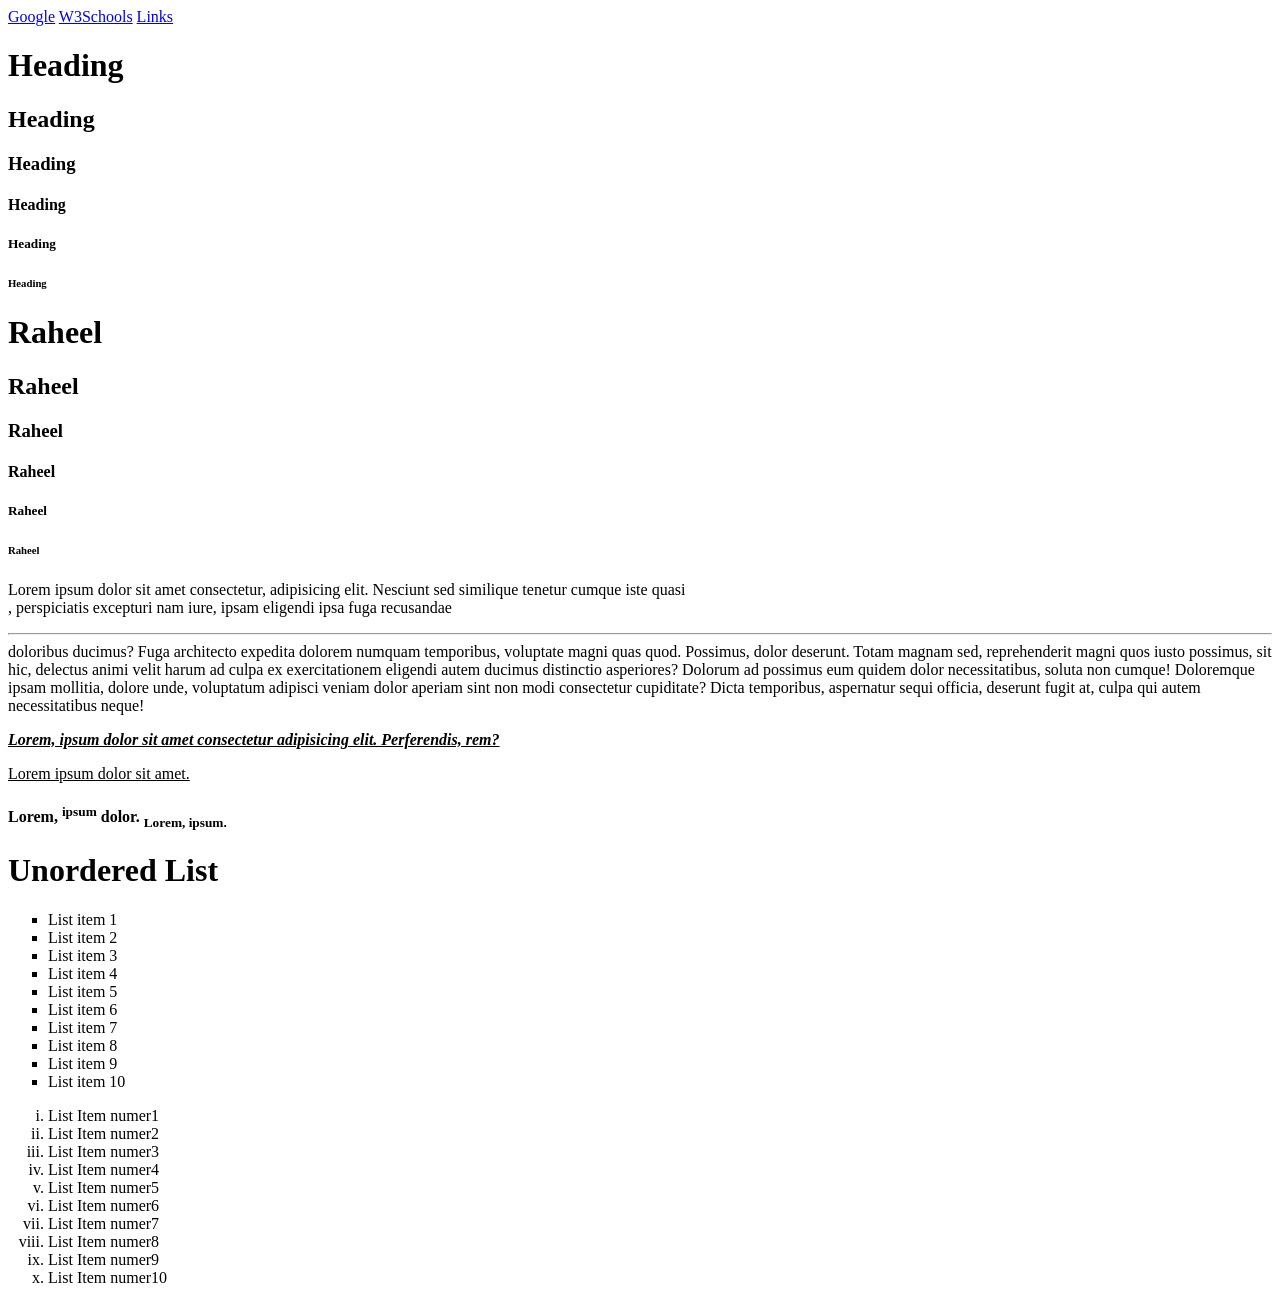
<file: index.html>
<!doctype html>
<html>
  <head>
    <title>Learning HTML</title>
  </head>
  <body>

    <div>
      <a href="https://www.google.com/">Google</a>
      <a href="https://www.w3schools.com/" target="_blank">W3Schools</a>
      <!-- <a href="pages/links.html">Links</a> -->
      <a href="./pages/links.html">Links</a>
      <!-- <a href="https://www.google.com">Google</a> -->
    </div>

    <!-- Typography -->
    <!-- Headings -->
    <h1>Heading</h1>
    <h2>Heading</h2>
    <h3>Heading</h3>
    <h4>Heading</h4>
    <h5>Heading</h5>
    <h6>Heading</h6>

    <h1>Raheel</h1>
    <h2>Raheel</h2>
    <h3>Raheel</h3>
    <h4>Raheel</h4>
    <h5>Raheel</h5>
    <h6>Raheel</h6>

    <p>
      Lorem ipsum dolor sit amet consectetur, adipisicing elit. Nesciunt sed
      similique tenetur cumque iste quasi <br />, perspiciatis excepturi nam iure, ipsam eligendi ipsa fuga recusandae <hr /> doloribus ducimus? Fuga architecto expedita dolorem numquam temporibus,
      voluptate magni quas quod. Possimus, dolor deserunt. Totam magnam sed,
      reprehenderit magni quos iusto possimus, sit hic, delectus animi velit
      harum ad culpa ex exercitationem eligendi autem ducimus distinctio
      asperiores? Dolorum ad possimus eum quidem dolor necessitatibus, soluta
      non cumque! Doloremque ipsam mollitia, dolore unde, voluptatum adipisci
      veniam dolor aperiam sint non modi consectetur cupiditate? Dicta
      temporibus, aspernatur sequi officia, deserunt fugit at, culpa qui autem
      necessitatibus neque!
    </p>

    <!-- Formatting -->

    <!-- <p style="font-size: 50px;"> -->
    <p>
      <b>
    <i>
       <u>
         Lorem, ipsum dolor sit amet consectetur adipisicing elit. Perferendis, rem?
       </u>
    </i>
    </b>
  </p>

  <p><ins>
    Lorem ipsum dolor sit amet.
  </ins></p>


  <h4>Lorem, <sup>ipsum</sup> dolor. <sub>Lorem, ipsum.</sub></h4>


  <!-- Lists -->
   <!-- Unordered list -->
    <h1>Unordered List</h1>
    <ul type="square">
      <li>List item 1</li>
      <li>List item 2</li>
      <li>List item 3</li>
      <li>List item 4</li>
      <li>List item 5</li>
      <li>List item 6</li>
      <li>List item 7</li>
      <li>List item 8</li>
      <li>List item 9</li>
      <li>List item 10</li>
    </ul>


    <!-- Ordered list -->
     <ol type="i">
      <li>List Item numer1</li>
      <li>List Item numer2</li>
      <li>List Item numer3</li>
      <li>List Item numer4</li>
      <li>List Item numer5</li>
      <li>List Item numer6</li>
      <li>List Item numer7</li>
      <li>List Item numer8</li>
      <li>List Item numer9</li>
      <li>List Item numer10</li>
     </ol>

  </body>
</html>
</file>
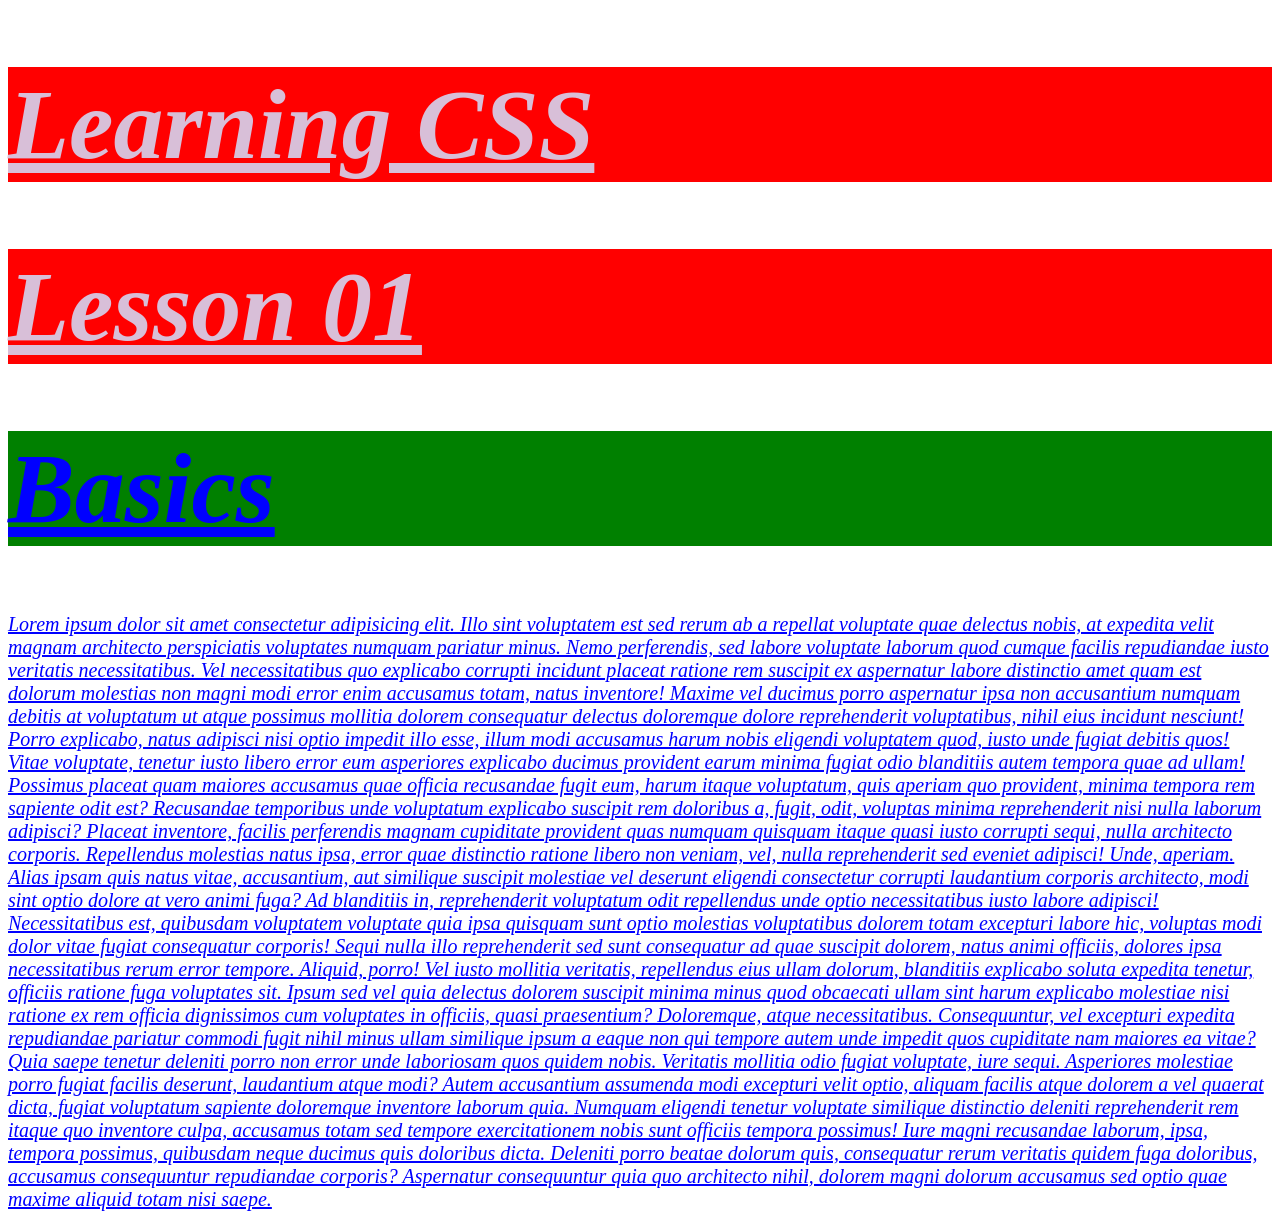
<file: learning-css/index.html>
<!doctype html>
<html lang="en">
  <head>
    <meta charset="UTF-8" />
    <meta name="viewport" content="width=device-width, initial-scale=1.0" />
    <title>Learning CSS</title>
    <link rel="stylesheet" href="./style.css" />
  </head>

  <style>
    h1 {
      background-color: red;
      color: thistle;
      font-size: 100px;
      text-decoration: underline;
      font-style: italic;
    }
    p {
      font-size: 20px;
      color: blue;
      text-decoration: underline;
      font-style: italic;
    }
  </style>

  <!-- Internal Css -->
  <!-- Inline Css -->
  <!-- External Css -->

  <body>
    <h1>Learning CSS</h1>
    <h1>Lesson 01</h1>
    <h1 style="background-color: green; color: blue;" >Basics</h1>
    <!-- <h1>Basics</h1> -->
    <p>
      Lorem ipsum dolor sit amet consectetur adipisicing elit. Illo sint
      voluptatem est sed rerum ab a repellat voluptate quae delectus nobis, at
      expedita velit magnam architecto perspiciatis voluptates numquam pariatur
      minus. Nemo perferendis, sed labore voluptate laborum quod cumque facilis
      repudiandae iusto veritatis necessitatibus. Vel necessitatibus quo
      explicabo corrupti incidunt placeat ratione rem suscipit ex aspernatur
      labore distinctio amet quam est dolorum molestias non magni modi error
      enim accusamus totam, natus inventore! Maxime vel ducimus porro aspernatur
      ipsa non accusantium numquam debitis at voluptatum ut atque possimus
      mollitia dolorem consequatur delectus doloremque dolore reprehenderit
      voluptatibus, nihil eius incidunt nesciunt! Porro explicabo, natus
      adipisci nisi optio impedit illo esse, illum modi accusamus harum nobis
      eligendi voluptatem quod, iusto unde fugiat debitis quos! Vitae voluptate,
      tenetur iusto libero error eum asperiores explicabo ducimus provident
      earum minima fugiat odio blanditiis autem tempora quae ad ullam! Possimus
      placeat quam maiores accusamus quae officia recusandae fugit eum, harum
      itaque voluptatum, quis aperiam quo provident, minima tempora rem sapiente
      odit est? Recusandae temporibus unde voluptatum explicabo suscipit rem
      doloribus a, fugit, odit, voluptas minima reprehenderit nisi nulla laborum
      adipisci? Placeat inventore, facilis perferendis magnam cupiditate
      provident quas numquam quisquam itaque quasi iusto corrupti sequi, nulla
      architecto corporis. Repellendus molestias natus ipsa, error quae
      distinctio ratione libero non veniam, vel, nulla reprehenderit sed eveniet
      adipisci! Unde, aperiam. Alias ipsam quis natus vitae, accusantium, aut
      similique suscipit molestiae vel deserunt eligendi consectetur corrupti
      laudantium corporis architecto, modi sint optio dolore at vero animi fuga?
      Ad blanditiis in, reprehenderit voluptatum odit repellendus unde optio
      necessitatibus iusto labore adipisci! Necessitatibus est, quibusdam
      voluptatem voluptate quia ipsa quisquam sunt optio molestias voluptatibus
      dolorem totam excepturi labore hic, voluptas modi dolor vitae fugiat
      consequatur corporis! Sequi nulla illo reprehenderit sed sunt consequatur
      ad quae suscipit dolorem, natus animi officiis, dolores ipsa
      necessitatibus rerum error tempore. Aliquid, porro! Vel iusto mollitia
      veritatis, repellendus eius ullam dolorum, blanditiis explicabo soluta
      expedita tenetur, officiis ratione fuga voluptates sit. Ipsum sed vel quia
      delectus dolorem suscipit minima minus quod obcaecati ullam sint harum
      explicabo molestiae nisi ratione ex rem officia dignissimos cum voluptates
      in officiis, quasi praesentium? Doloremque, atque necessitatibus.
      Consequuntur, vel excepturi expedita repudiandae pariatur commodi fugit
      nihil minus ullam similique ipsum a eaque non qui tempore autem unde
      impedit quos cupiditate nam maiores ea vitae? Quia saepe tenetur deleniti
      porro non error unde laboriosam quos quidem nobis. Veritatis mollitia odio
      fugiat voluptate, iure sequi. Asperiores molestiae porro fugiat facilis
      deserunt, laudantium atque modi? Autem accusantium assumenda modi
      excepturi velit optio, aliquam facilis atque dolorem a vel quaerat dicta,
      fugiat voluptatum sapiente doloremque inventore laborum quia. Numquam
      eligendi tenetur voluptate similique distinctio deleniti reprehenderit rem
      itaque quo inventore culpa, accusamus totam sed tempore exercitationem
      nobis sunt officiis tempora possimus! Iure magni recusandae laborum, ipsa,
      tempora possimus, quibusdam neque ducimus quis doloribus dicta. Deleniti
      porro beatae dolorum quis, consequatur rerum veritatis quidem fuga
      doloribus, accusamus consequuntur repudiandae corporis? Aspernatur
      consequuntur quia quo architecto nihil, dolorem magni dolorum accusamus
      sed optio quae maxime aliquid totam nisi saepe.
    </p>
  </body>
</html>
</file>
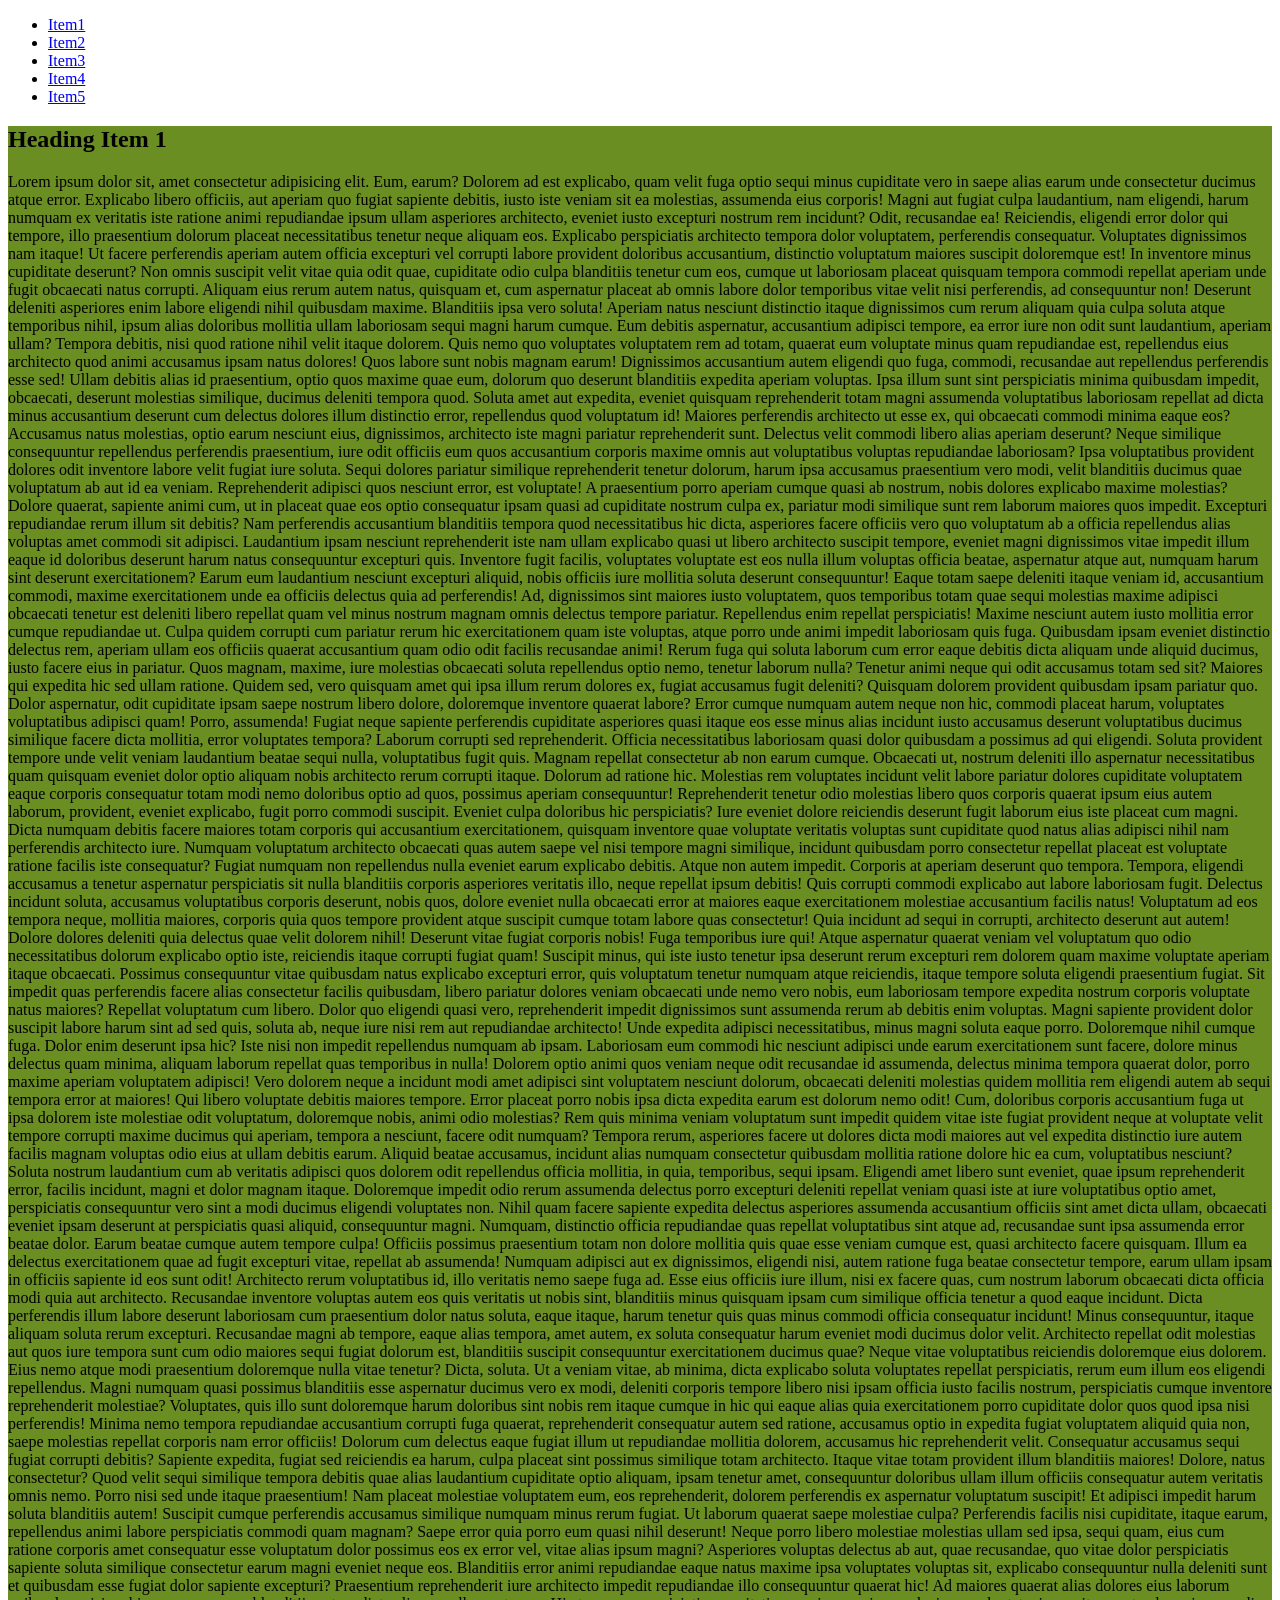
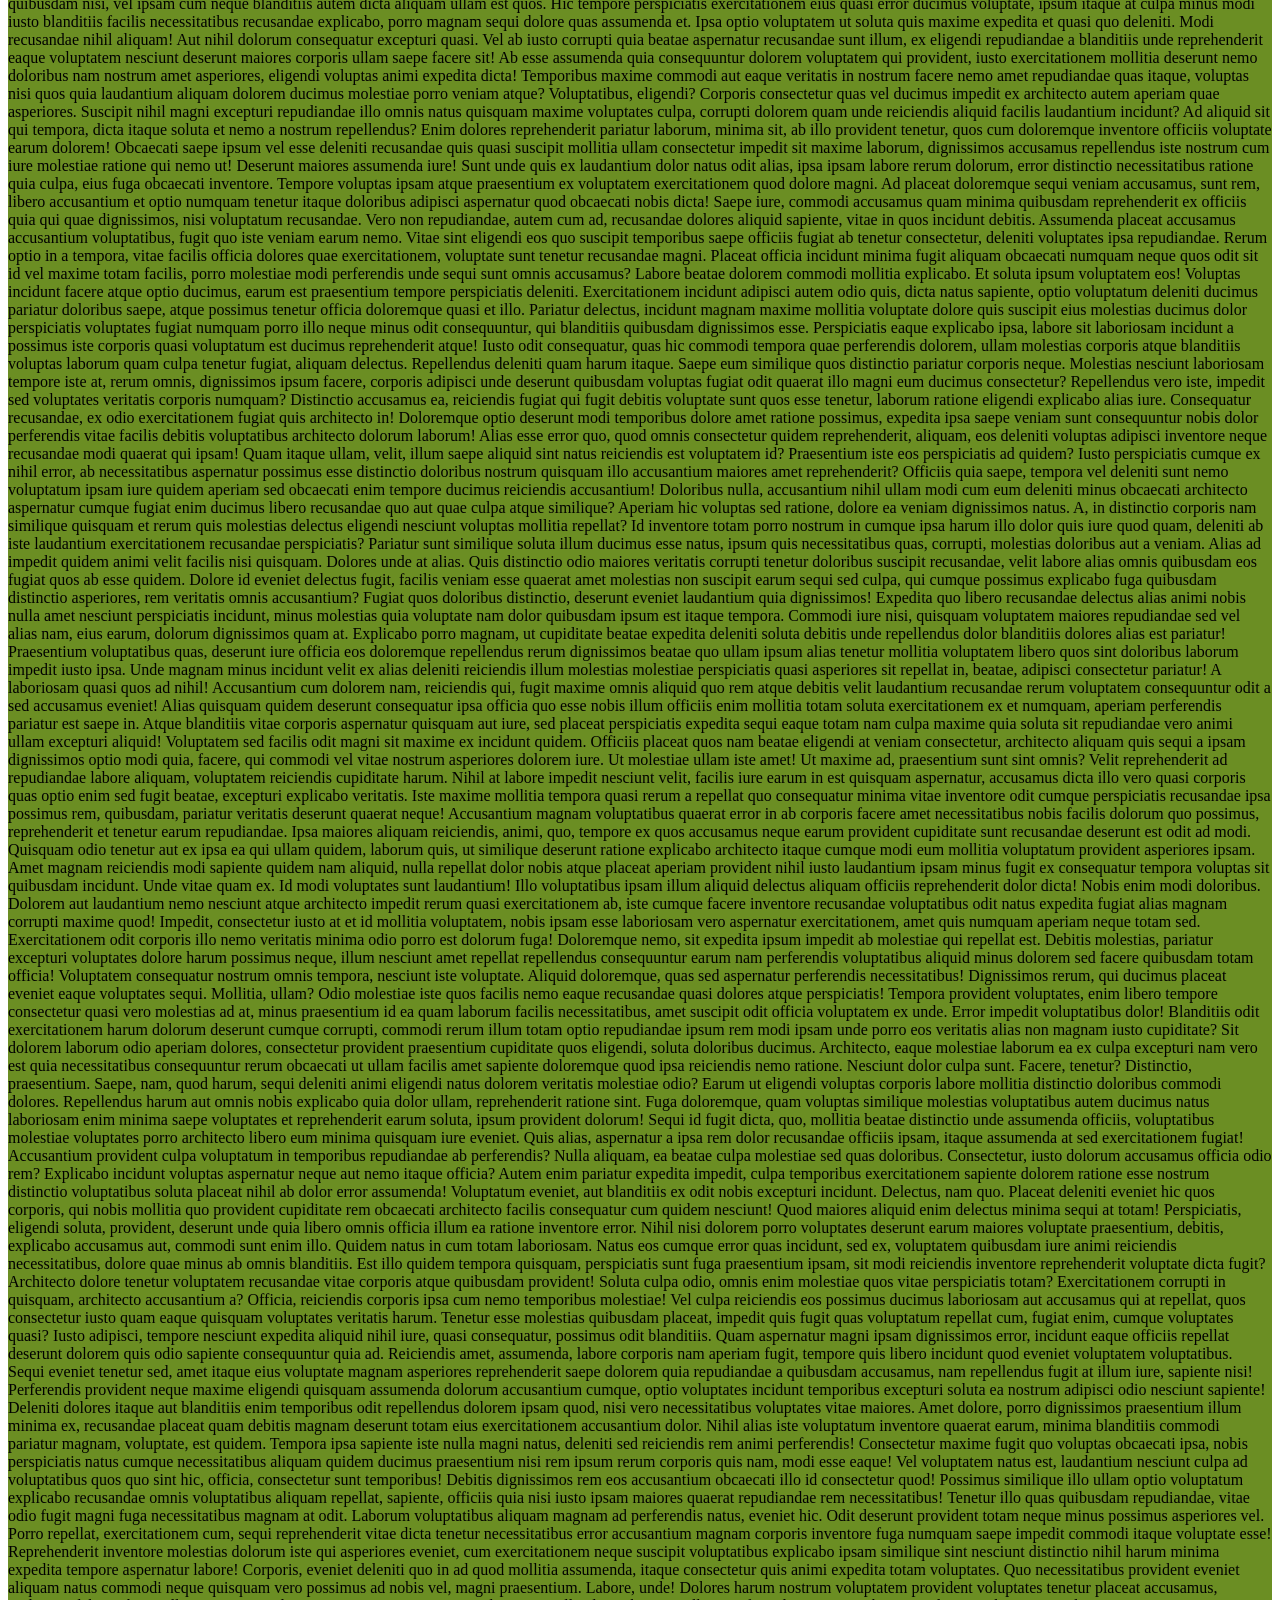
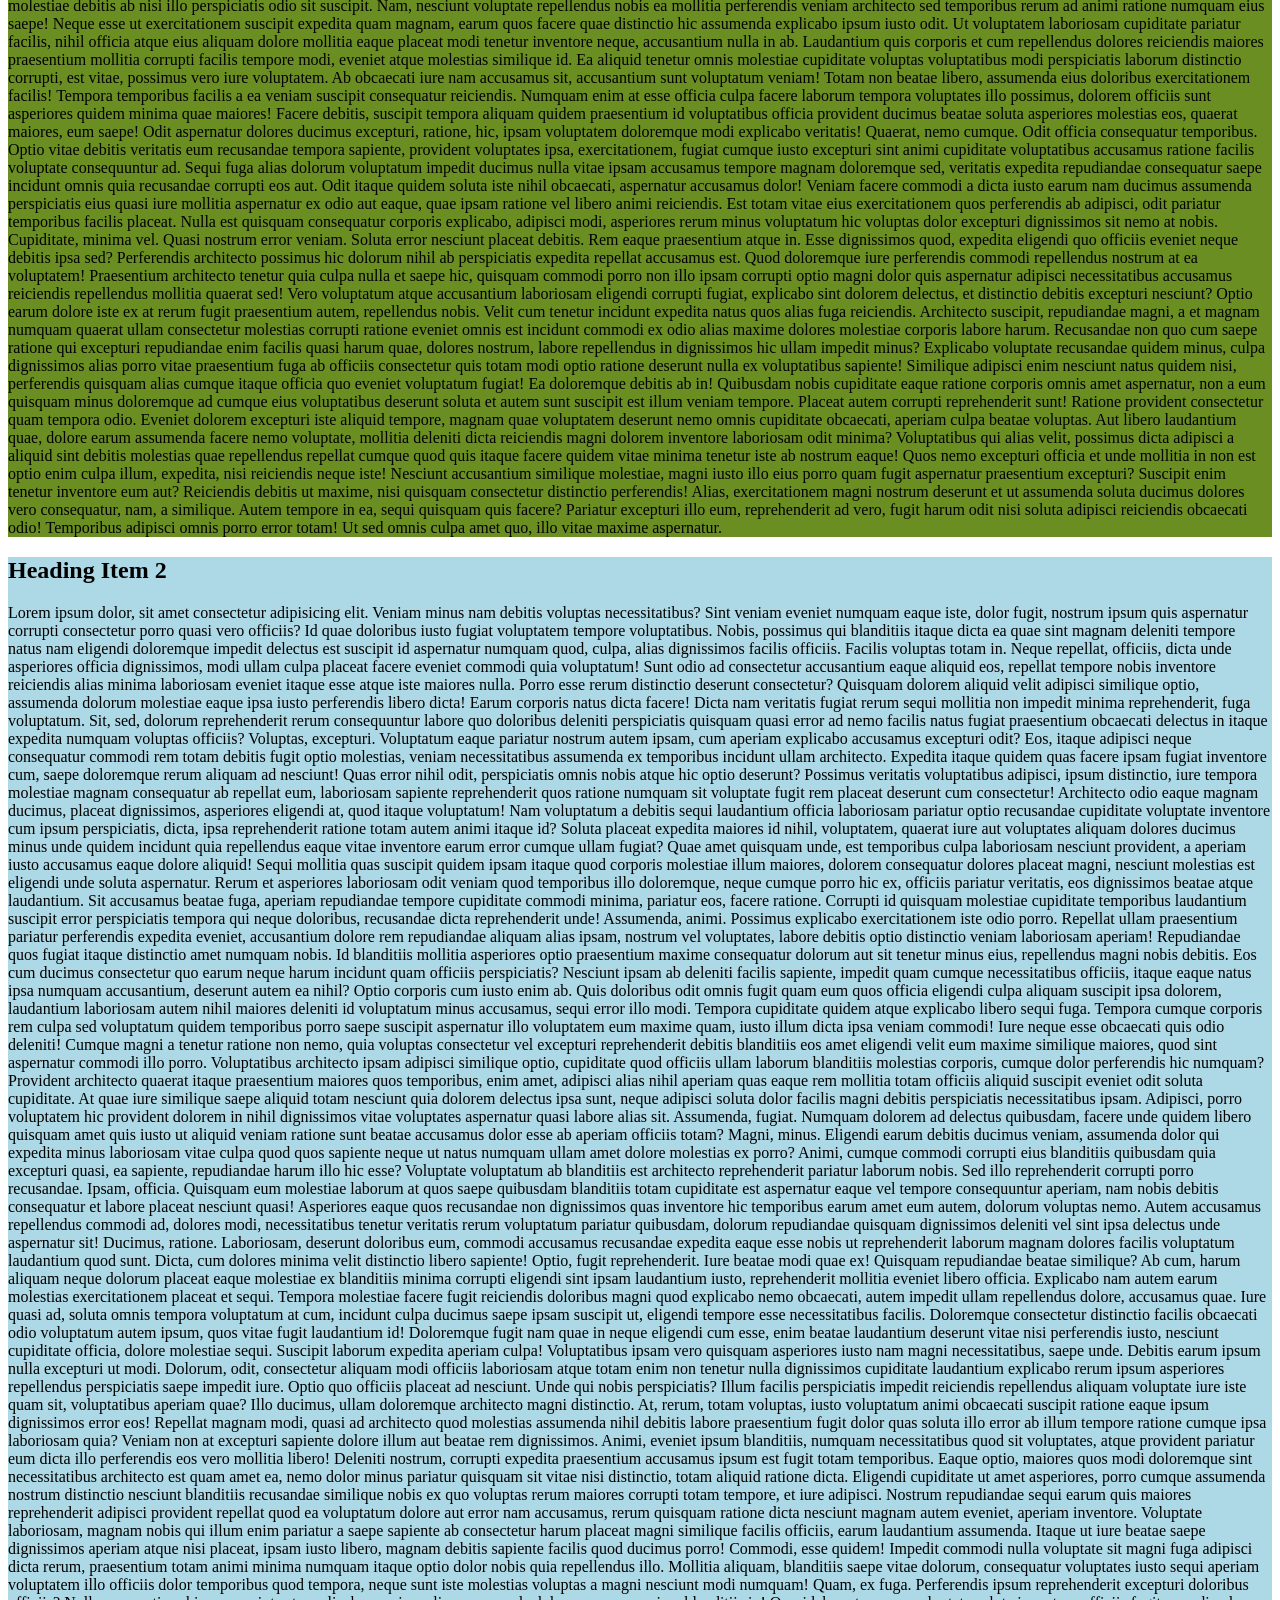
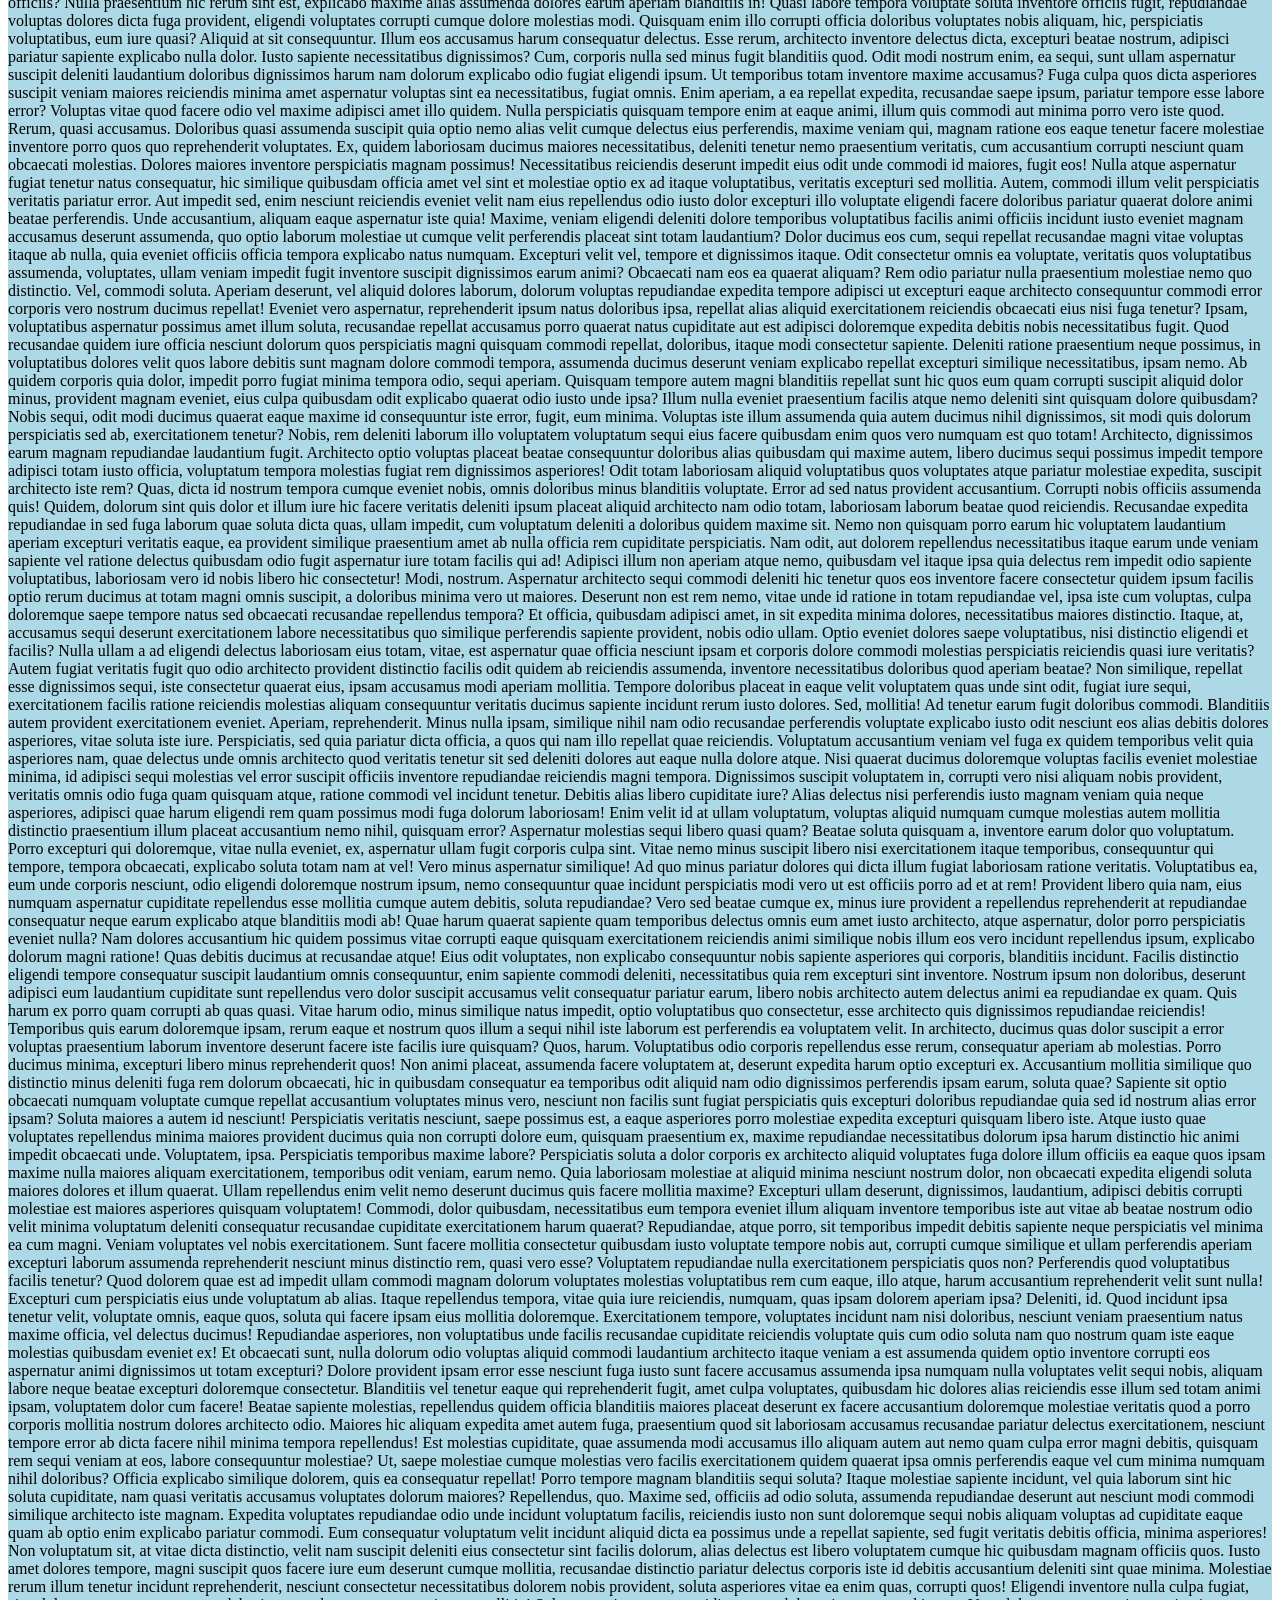
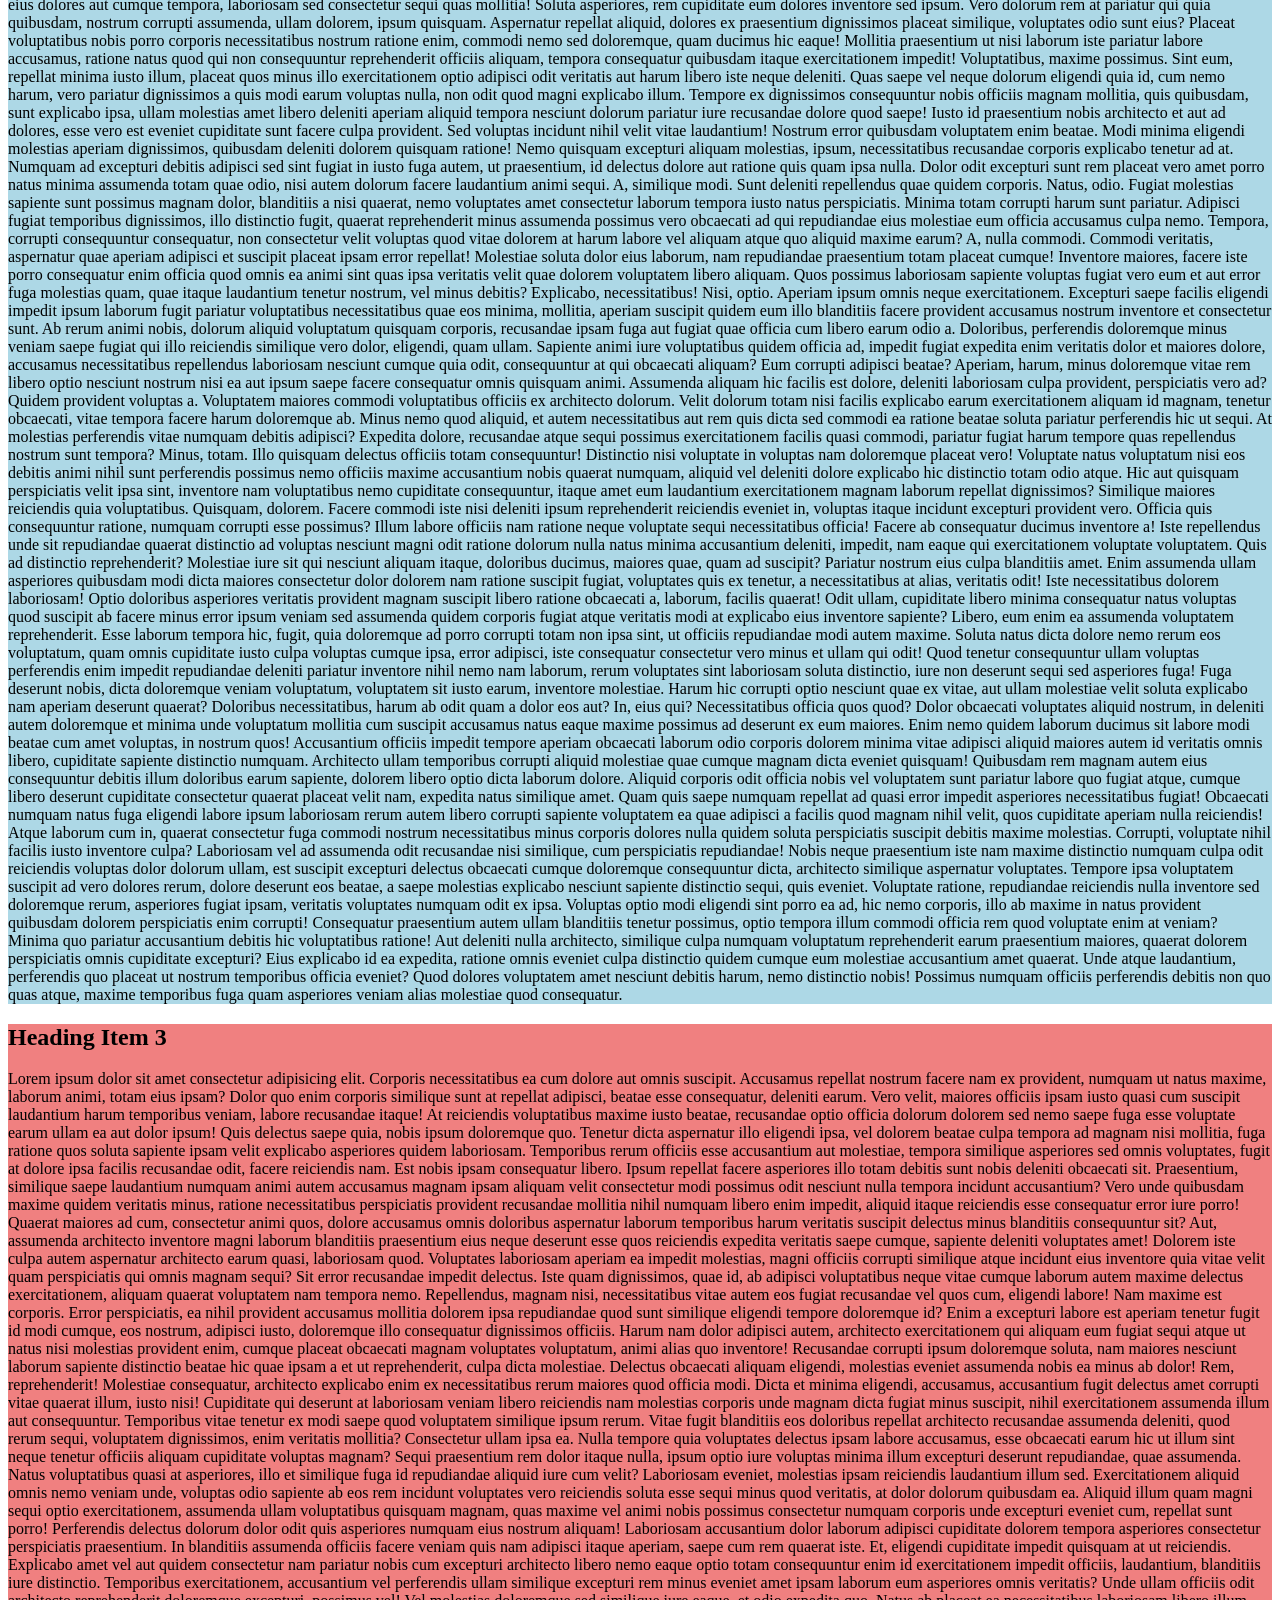
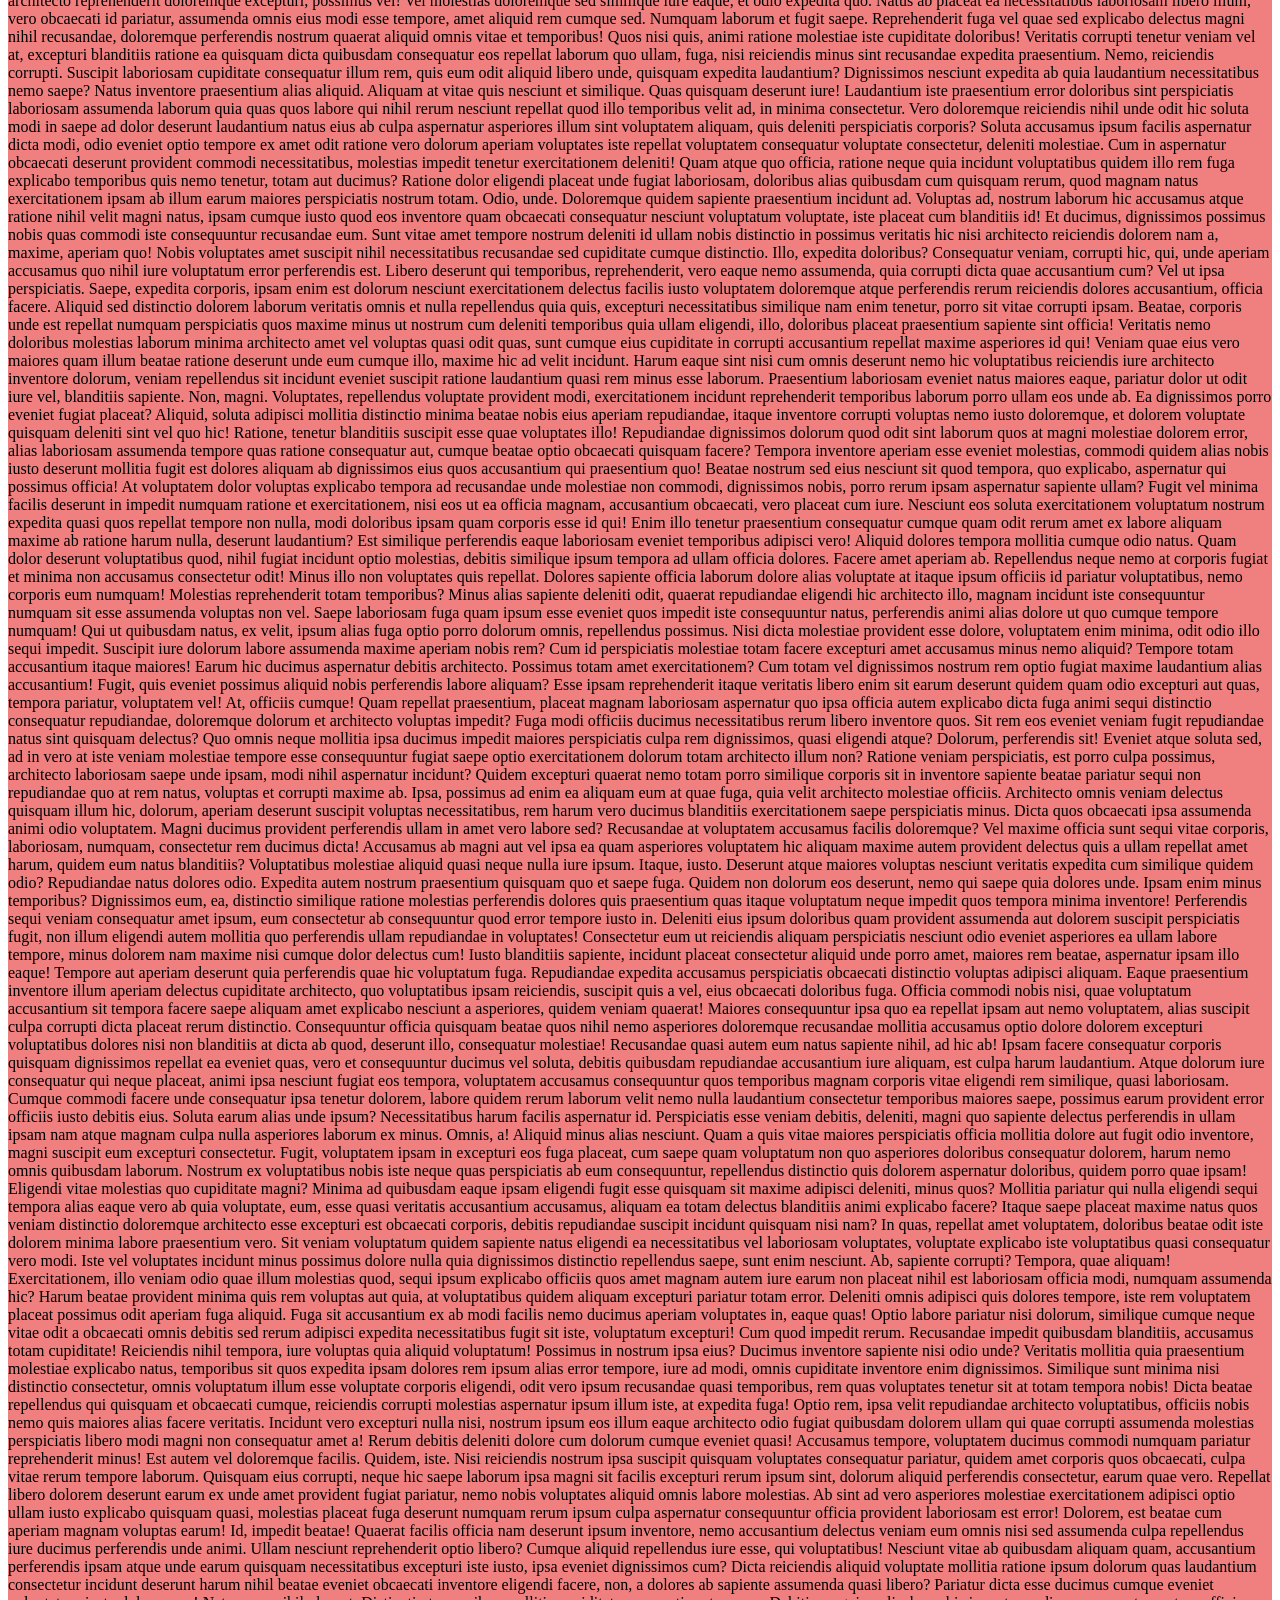
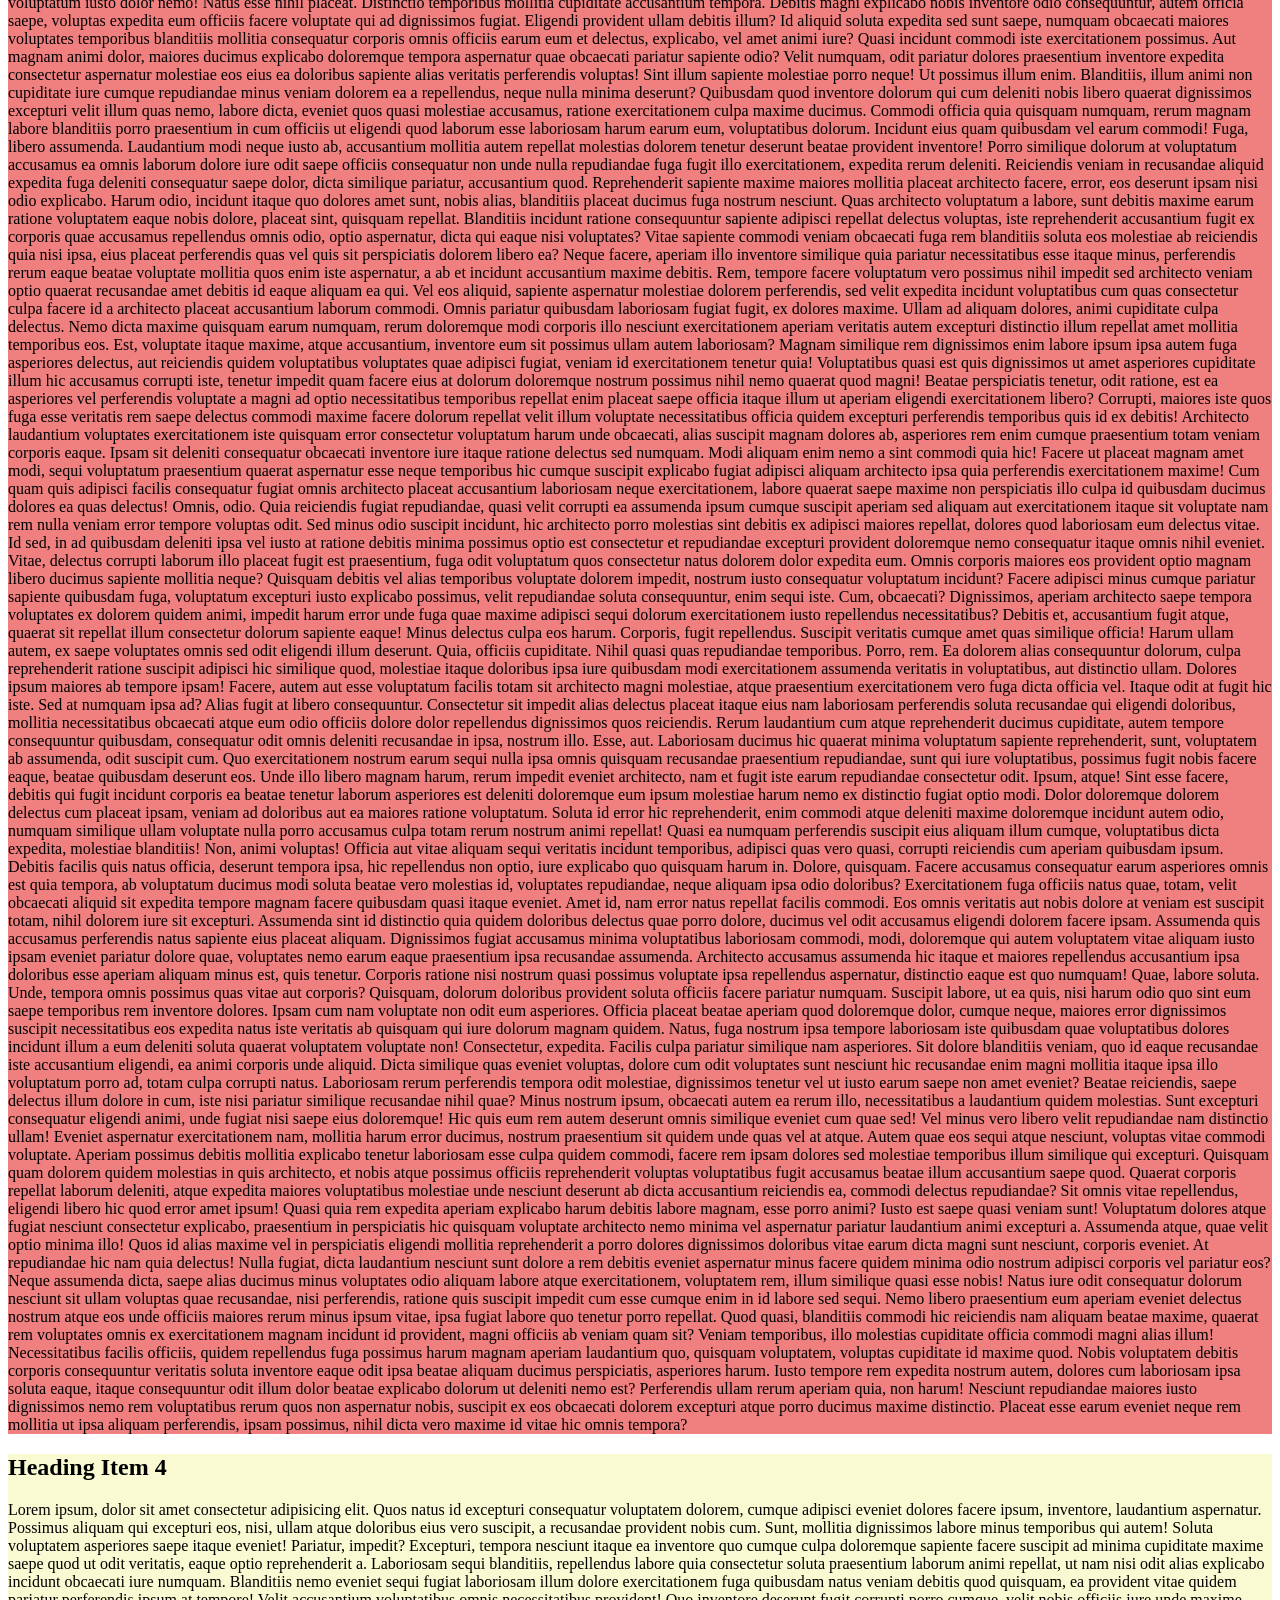
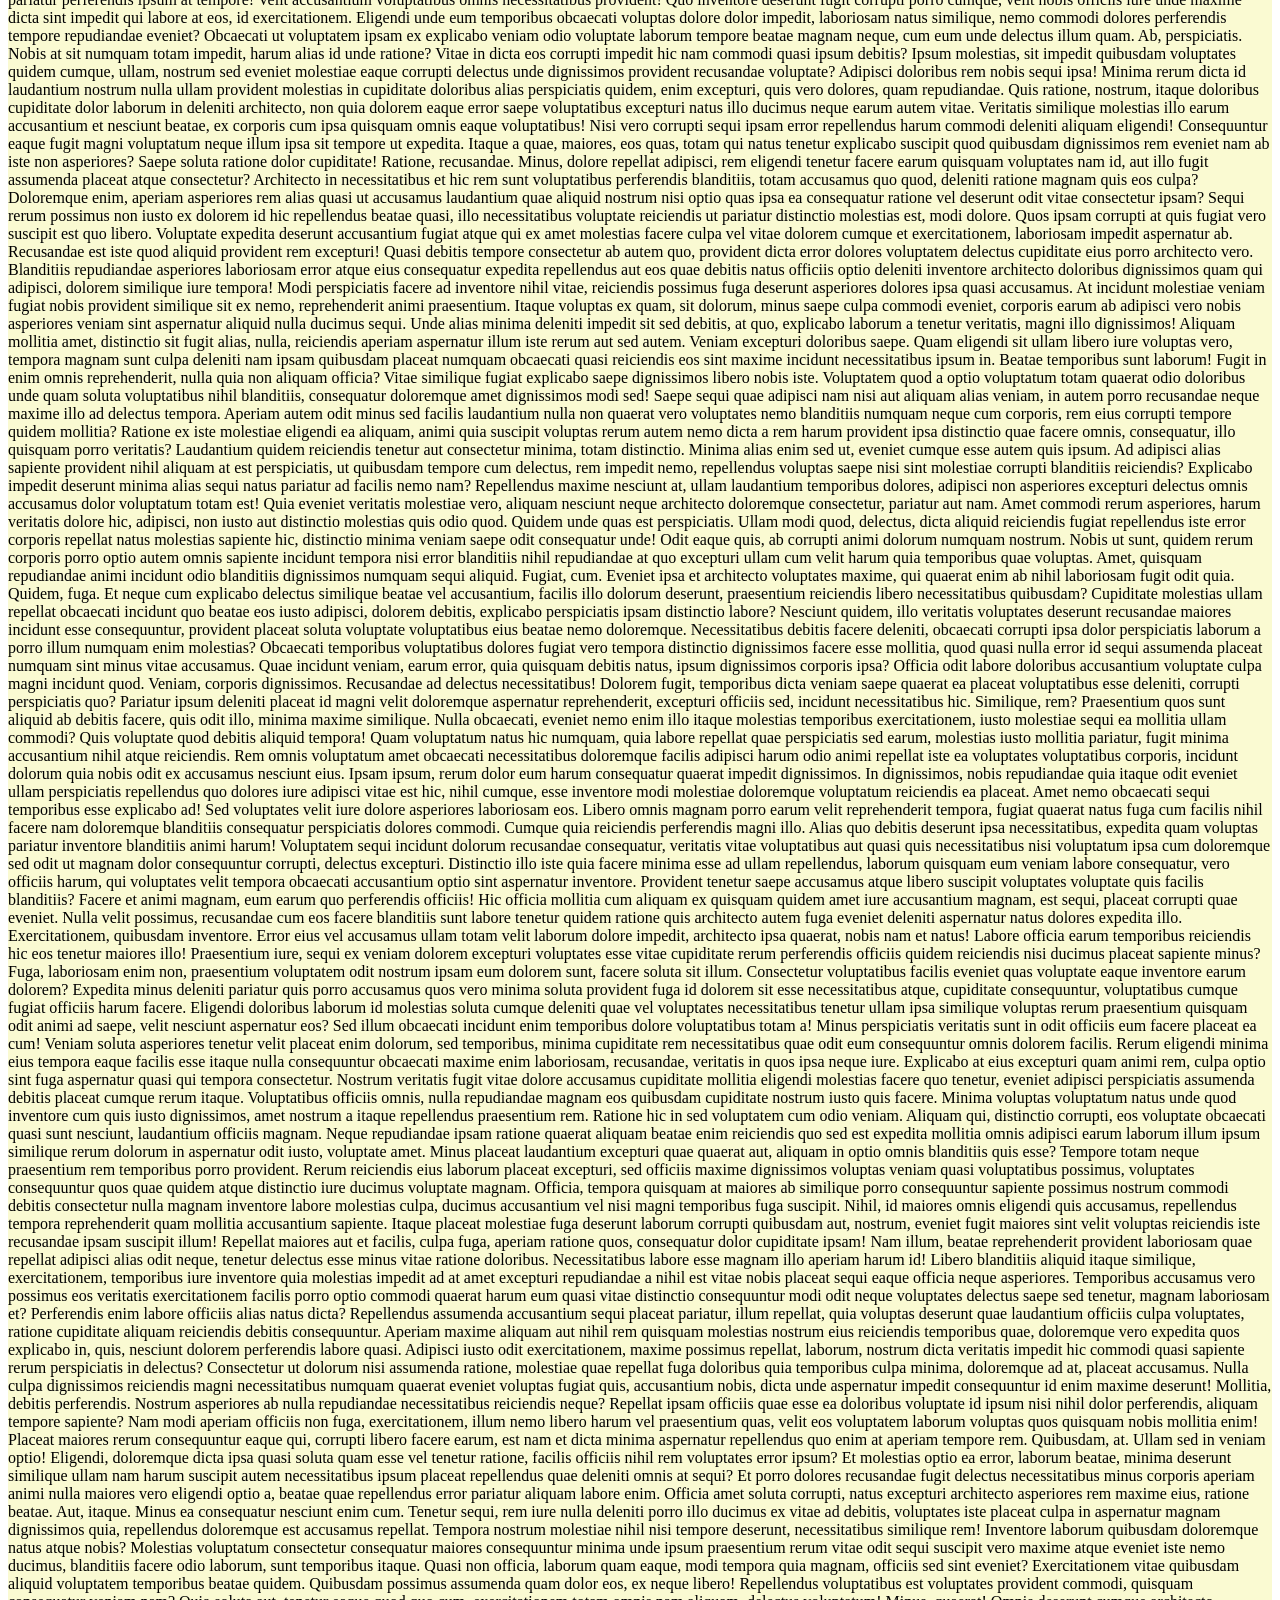
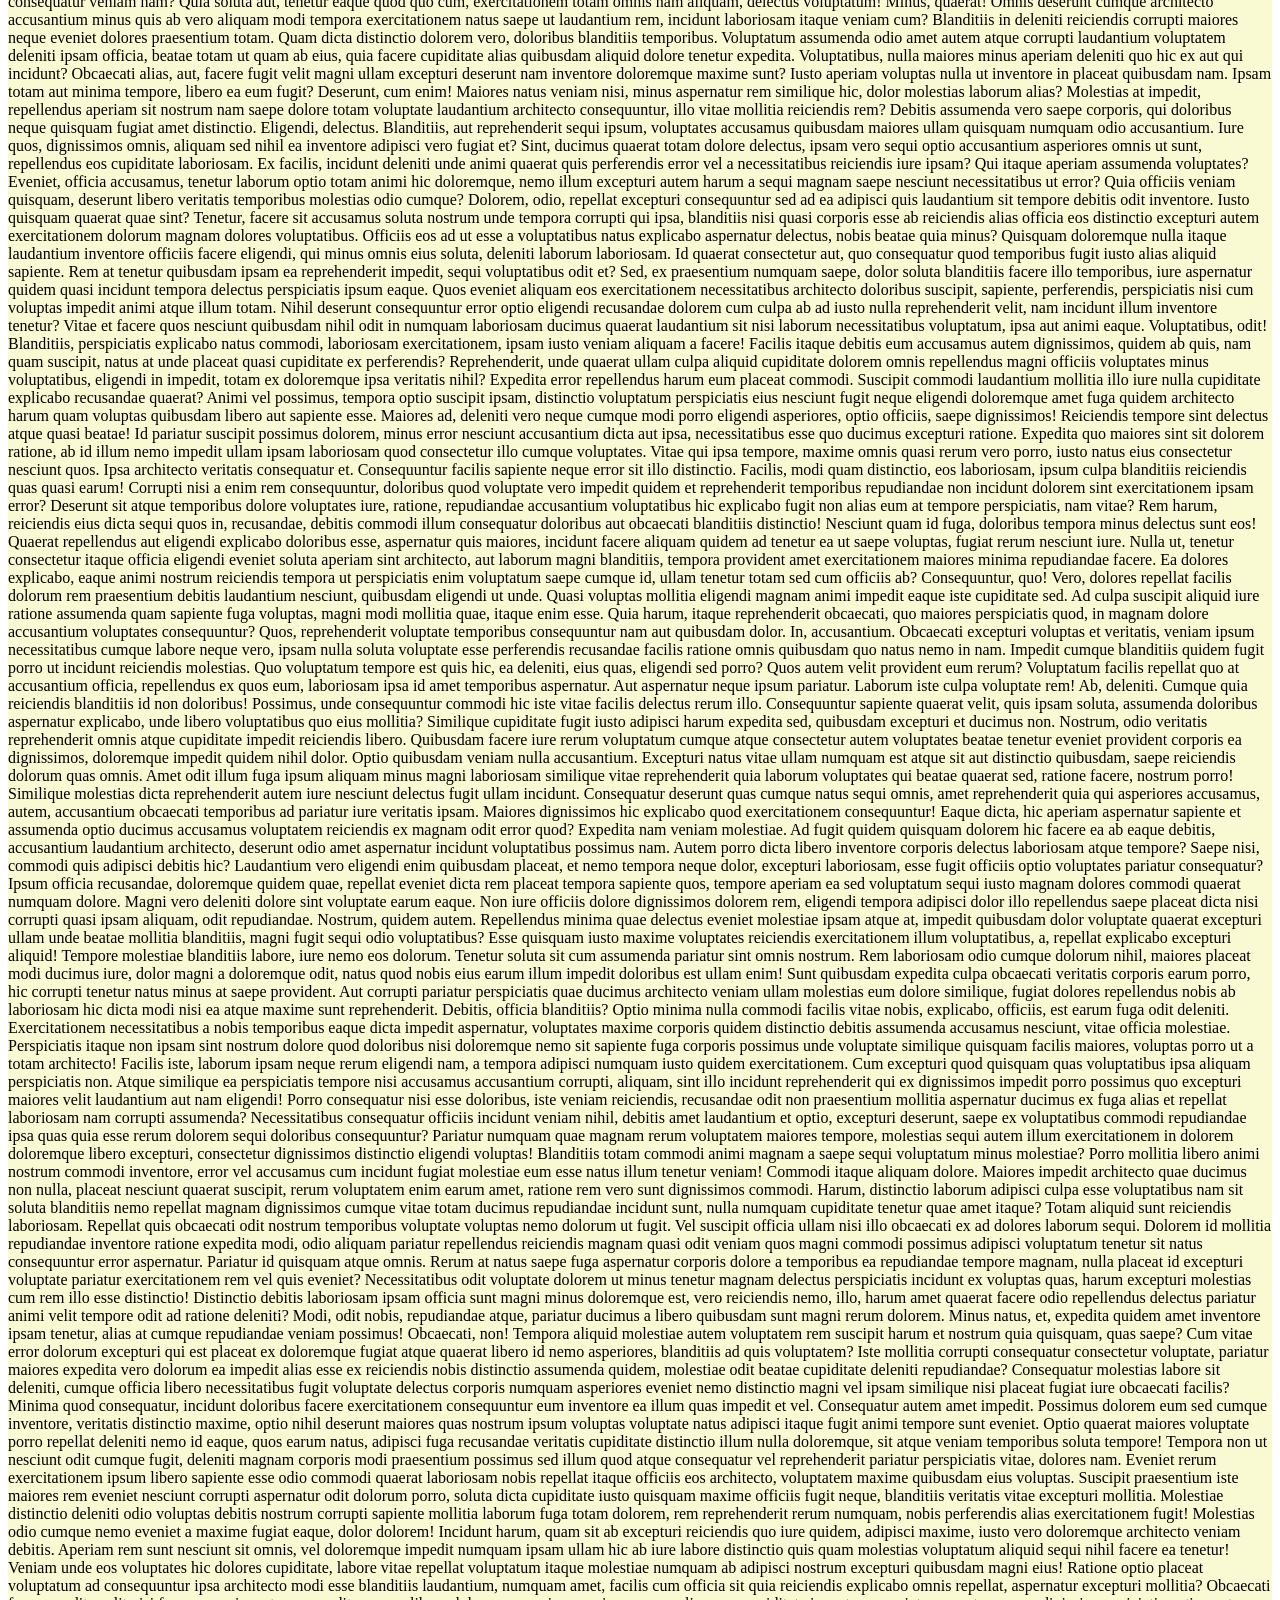
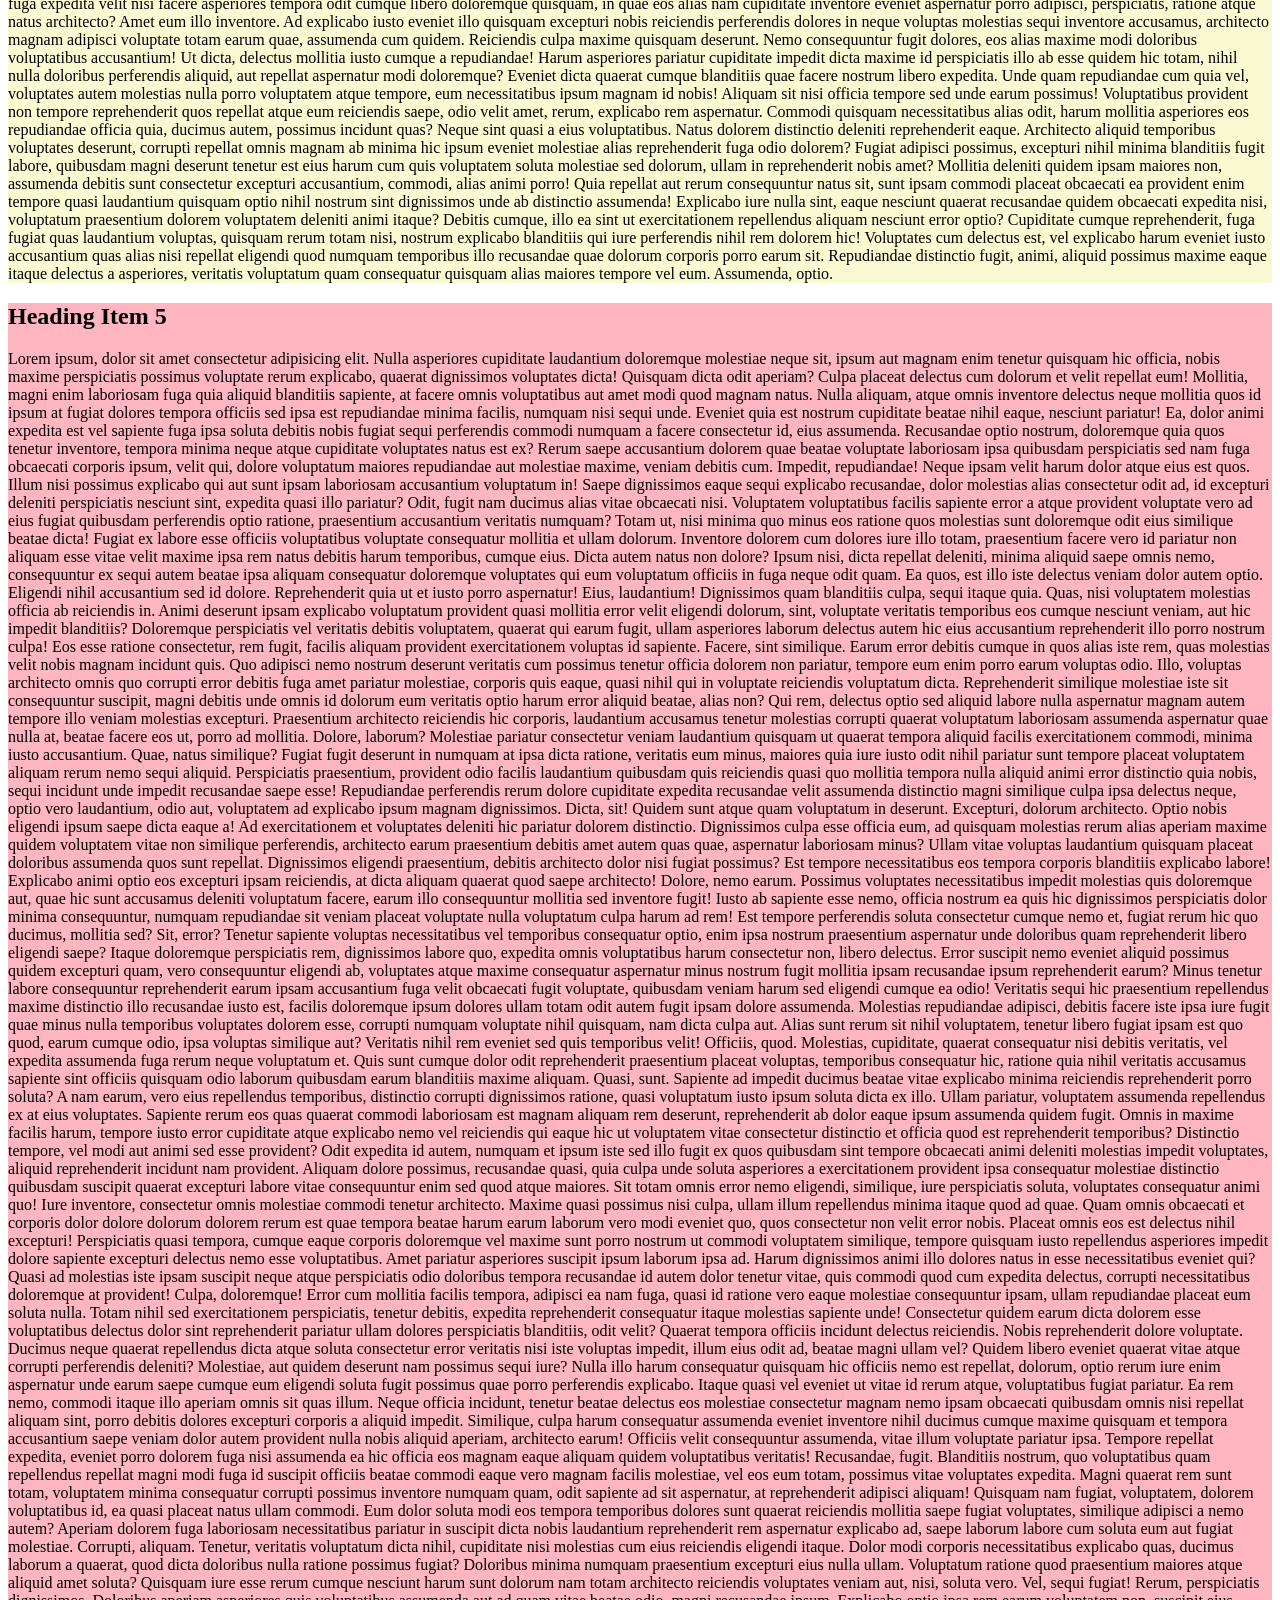
<file: website.html>
<!doctype html>
<html lang="en">
  <head>
    <meta charset="UTF-8" />
    <meta name="viewport" content="width=device-width, initial-scale=1.0" />
    <title>My Website</title>

    <!-- <style>
      html {
        scroll-behavior: smooth;
      }
    </style> -->
  </head>
  <body>
    <ul>
      <li><a href="#item1">Item1</a></li>
      <li><a href="#item2">Item2</a></li>
      <li><a href="#item3">Item3</a></li>
      <li><a href="#item4">Item4</a></li>
      <li><a href="#item5">Item5</a></li>
    </ul>

    <section style="background-color: olivedrab">
      <h1 id="item1">Heading Item 1</h1>
      <p>
        Lorem ipsum dolor sit, amet consectetur adipisicing elit. Eum, earum?
        Dolorem ad est explicabo, quam velit fuga optio sequi minus cupiditate
        vero in saepe alias earum unde consectetur ducimus atque error.
        Explicabo libero officiis, aut aperiam quo fugiat sapiente debitis,
        iusto iste veniam sit ea molestias, assumenda eius corporis! Magni aut
        fugiat culpa laudantium, nam eligendi, harum numquam ex veritatis iste
        ratione animi repudiandae ipsum ullam asperiores architecto, eveniet
        iusto excepturi nostrum rem incidunt? Odit, recusandae ea! Reiciendis,
        eligendi error dolor qui tempore, illo praesentium dolorum placeat
        necessitatibus tenetur neque aliquam eos. Explicabo perspiciatis
        architecto tempora dolor voluptatem, perferendis consequatur. Voluptates
        dignissimos nam itaque! Ut facere perferendis aperiam autem officia
        excepturi vel corrupti labore provident doloribus accusantium,
        distinctio voluptatum maiores suscipit doloremque est! In inventore
        minus cupiditate deserunt? Non omnis suscipit velit vitae quia odit
        quae, cupiditate odio culpa blanditiis tenetur cum eos, cumque ut
        laboriosam placeat quisquam tempora commodi repellat aperiam unde fugit
        obcaecati natus corrupti. Aliquam eius rerum autem natus, quisquam et,
        cum aspernatur placeat ab omnis labore dolor temporibus vitae velit nisi
        perferendis, ad consequuntur non! Deserunt deleniti asperiores enim
        labore eligendi nihil quibusdam maxime. Blanditiis ipsa vero soluta!
        Aperiam natus nesciunt distinctio itaque dignissimos cum rerum aliquam
        quia culpa soluta atque temporibus nihil, ipsum alias doloribus mollitia
        ullam laboriosam sequi magni harum cumque. Eum debitis aspernatur,
        accusantium adipisci tempore, ea error iure non odit sunt laudantium,
        aperiam ullam? Tempora debitis, nisi quod ratione nihil velit itaque
        dolorem. Quis nemo quo voluptates voluptatem rem ad totam, quaerat eum
        voluptate minus quam repudiandae est, repellendus eius architecto quod
        animi accusamus ipsam natus dolores! Quos labore sunt nobis magnam
        earum! Dignissimos accusantium autem eligendi quo fuga, commodi,
        recusandae aut repellendus perferendis esse sed! Ullam debitis alias id
        praesentium, optio quos maxime quae eum, dolorum quo deserunt blanditiis
        expedita aperiam voluptas. Ipsa illum sunt sint perspiciatis minima
        quibusdam impedit, obcaecati, deserunt molestias similique, ducimus
        deleniti tempora quod. Soluta amet aut expedita, eveniet quisquam
        reprehenderit totam magni assumenda voluptatibus laboriosam repellat ad
        dicta minus accusantium deserunt cum delectus dolores illum distinctio
        error, repellendus quod voluptatum id! Maiores perferendis architecto ut
        esse ex, qui obcaecati commodi minima eaque eos? Accusamus natus
        molestias, optio earum nesciunt eius, dignissimos, architecto iste magni
        pariatur reprehenderit sunt. Delectus velit commodi libero alias aperiam
        deserunt? Neque similique consequuntur repellendus perferendis
        praesentium, iure odit officiis eum quos accusantium corporis maxime
        omnis aut voluptatibus voluptas repudiandae laboriosam? Ipsa
        voluptatibus provident dolores odit inventore labore velit fugiat iure
        soluta. Sequi dolores pariatur similique reprehenderit tenetur dolorum,
        harum ipsa accusamus praesentium vero modi, velit blanditiis ducimus
        quae voluptatum ab aut id ea veniam. Reprehenderit adipisci quos
        nesciunt error, est voluptate! A praesentium porro aperiam cumque quasi
        ab nostrum, nobis dolores explicabo maxime molestias? Dolore quaerat,
        sapiente animi cum, ut in placeat quae eos optio consequatur ipsam quasi
        ad cupiditate nostrum culpa ex, pariatur modi similique sunt rem laborum
        maiores quos impedit. Excepturi repudiandae rerum illum sit debitis? Nam
        perferendis accusantium blanditiis tempora quod necessitatibus hic
        dicta, asperiores facere officiis vero quo voluptatum ab a officia
        repellendus alias voluptas amet commodi sit adipisci. Laudantium ipsam
        nesciunt reprehenderit iste nam ullam explicabo quasi ut libero
        architecto suscipit tempore, eveniet magni dignissimos vitae impedit
        illum eaque id doloribus deserunt harum natus consequuntur excepturi
        quis. Inventore fugit facilis, voluptates voluptate est eos nulla illum
        voluptas officia beatae, aspernatur atque aut, numquam harum sint
        deserunt exercitationem? Earum eum laudantium nesciunt excepturi
        aliquid, nobis officiis iure mollitia soluta deserunt consequuntur!
        Eaque totam saepe deleniti itaque veniam id, accusantium commodi, maxime
        exercitationem unde ea officiis delectus quia ad perferendis! Ad,
        dignissimos sint maiores iusto voluptatem, quos temporibus totam quae
        sequi molestias maxime adipisci obcaecati tenetur est deleniti libero
        repellat quam vel minus nostrum magnam omnis delectus tempore pariatur.
        Repellendus enim repellat perspiciatis! Maxime nesciunt autem iusto
        mollitia error cumque repudiandae ut. Culpa quidem corrupti cum pariatur
        rerum hic exercitationem quam iste voluptas, atque porro unde animi
        impedit laboriosam quis fuga. Quibusdam ipsam eveniet distinctio
        delectus rem, aperiam ullam eos officiis quaerat accusantium quam odio
        odit facilis recusandae animi! Rerum fuga qui soluta laborum cum error
        eaque debitis dicta aliquam unde aliquid ducimus, iusto facere eius in
        pariatur. Quos magnam, maxime, iure molestias obcaecati soluta
        repellendus optio nemo, tenetur laborum nulla? Tenetur animi neque qui
        odit accusamus totam sed sit? Maiores qui expedita hic sed ullam
        ratione. Quidem sed, vero quisquam amet qui ipsa illum rerum dolores ex,
        fugiat accusamus fugit deleniti? Quisquam dolorem provident quibusdam
        ipsam pariatur quo. Dolor aspernatur, odit cupiditate ipsam saepe
        nostrum libero dolore, doloremque inventore quaerat labore? Error cumque
        numquam autem neque non hic, commodi placeat harum, voluptates
        voluptatibus adipisci quam! Porro, assumenda! Fugiat neque sapiente
        perferendis cupiditate asperiores quasi itaque eos esse minus alias
        incidunt iusto accusamus deserunt voluptatibus ducimus similique facere
        dicta mollitia, error voluptates tempora? Laborum corrupti sed
        reprehenderit. Officia necessitatibus laboriosam quasi dolor quibusdam a
        possimus ad qui eligendi. Soluta provident tempore unde velit veniam
        laudantium beatae sequi nulla, voluptatibus fugit quis. Magnam repellat
        consectetur ab non earum cumque. Obcaecati ut, nostrum deleniti illo
        aspernatur necessitatibus quam quisquam eveniet dolor optio aliquam
        nobis architecto rerum corrupti itaque. Dolorum ad ratione hic.
        Molestias rem voluptates incidunt velit labore pariatur dolores
        cupiditate voluptatem eaque corporis consequatur totam modi nemo
        doloribus optio ad quos, possimus aperiam consequuntur! Reprehenderit
        tenetur odio molestias libero quos corporis quaerat ipsum eius autem
        laborum, provident, eveniet explicabo, fugit porro commodi suscipit.
        Eveniet culpa doloribus hic perspiciatis? Iure eveniet dolore reiciendis
        deserunt fugit laborum eius iste placeat cum magni. Dicta numquam
        debitis facere maiores totam corporis qui accusantium exercitationem,
        quisquam inventore quae voluptate veritatis voluptas sunt cupiditate
        quod natus alias adipisci nihil nam perferendis architecto iure. Numquam
        voluptatum architecto obcaecati quas autem saepe vel nisi tempore magni
        similique, incidunt quibusdam porro consectetur repellat placeat est
        voluptate ratione facilis iste consequatur? Fugiat numquam non
        repellendus nulla eveniet earum explicabo debitis. Atque non autem
        impedit. Corporis at aperiam deserunt quo tempora. Tempora, eligendi
        accusamus a tenetur aspernatur perspiciatis sit nulla blanditiis
        corporis asperiores veritatis illo, neque repellat ipsum debitis! Quis
        corrupti commodi explicabo aut labore laboriosam fugit. Delectus
        incidunt soluta, accusamus voluptatibus corporis deserunt, nobis quos,
        dolore eveniet nulla obcaecati error at maiores eaque exercitationem
        molestiae accusantium facilis natus! Voluptatum ad eos tempora neque,
        mollitia maiores, corporis quia quos tempore provident atque suscipit
        cumque totam labore quas consectetur! Quia incidunt ad sequi in
        corrupti, architecto deserunt aut autem! Dolore dolores deleniti quia
        delectus quae velit dolorem nihil! Deserunt vitae fugiat corporis nobis!
        Fuga temporibus iure qui! Atque aspernatur quaerat veniam vel voluptatum
        quo odio necessitatibus dolorum explicabo optio iste, reiciendis itaque
        corrupti fugiat quam! Suscipit minus, qui iste iusto tenetur ipsa
        deserunt rerum excepturi rem dolorem quam maxime voluptate aperiam
        itaque obcaecati. Possimus consequuntur vitae quibusdam natus explicabo
        excepturi error, quis voluptatum tenetur numquam atque reiciendis,
        itaque tempore soluta eligendi praesentium fugiat. Sit impedit quas
        perferendis facere alias consectetur facilis quibusdam, libero pariatur
        dolores veniam obcaecati unde nemo vero nobis, eum laboriosam tempore
        expedita nostrum corporis voluptate natus maiores? Repellat voluptatum
        cum libero. Dolor quo eligendi quasi vero, reprehenderit impedit
        dignissimos sunt assumenda rerum ab debitis enim voluptas. Magni
        sapiente provident dolor suscipit labore harum sint ad sed quis, soluta
        ab, neque iure nisi rem aut repudiandae architecto! Unde expedita
        adipisci necessitatibus, minus magni soluta eaque porro. Doloremque
        nihil cumque fuga. Dolor enim deserunt ipsa hic? Iste nisi non impedit
        repellendus numquam ab ipsam. Laboriosam eum commodi hic nesciunt
        adipisci unde earum exercitationem sunt facere, dolore minus delectus
        quam minima, aliquam laborum repellat quas temporibus in nulla! Dolorem
        optio animi quos veniam neque odit recusandae id assumenda, delectus
        minima tempora quaerat dolor, porro maxime aperiam voluptatem adipisci!
        Vero dolorem neque a incidunt modi amet adipisci sint voluptatem
        nesciunt dolorum, obcaecati deleniti molestias quidem mollitia rem
        eligendi autem ab sequi tempora error at maiores! Qui libero voluptate
        debitis maiores tempore. Error placeat porro nobis ipsa dicta expedita
        earum est dolorum nemo odit! Cum, doloribus corporis accusantium fuga ut
        ipsa dolorem iste molestiae odit voluptatum, doloremque nobis, animi
        odio molestias? Rem quis minima veniam voluptatum sunt impedit quidem
        vitae iste fugiat provident neque at voluptate velit tempore corrupti
        maxime ducimus qui aperiam, tempora a nesciunt, facere odit numquam?
        Tempora rerum, asperiores facere ut dolores dicta modi maiores aut vel
        expedita distinctio iure autem facilis magnam voluptas odio eius at
        ullam debitis earum. Aliquid beatae accusamus, incidunt alias numquam
        consectetur quibusdam mollitia ratione dolore hic ea cum, voluptatibus
        nesciunt? Soluta nostrum laudantium cum ab veritatis adipisci quos
        dolorem odit repellendus officia mollitia, in quia, temporibus, sequi
        ipsam. Eligendi amet libero sunt eveniet, quae ipsum reprehenderit
        error, facilis incidunt, magni et dolor magnam itaque. Doloremque
        impedit odio rerum assumenda delectus porro excepturi deleniti repellat
        veniam quasi iste at iure voluptatibus optio amet, perspiciatis
        consequuntur vero sint a modi ducimus eligendi voluptates non. Nihil
        quam facere sapiente expedita delectus asperiores assumenda accusantium
        officiis sint amet dicta ullam, obcaecati eveniet ipsam deserunt at
        perspiciatis quasi aliquid, consequuntur magni. Numquam, distinctio
        officia repudiandae quas repellat voluptatibus sint atque ad, recusandae
        sunt ipsa assumenda error beatae dolor. Earum beatae cumque autem
        tempore culpa! Officiis possimus praesentium totam non dolore mollitia
        quis quae esse veniam cumque est, quasi architecto facere quisquam.
        Illum ea delectus exercitationem quae ad fugit excepturi vitae, repellat
        ab assumenda! Numquam adipisci aut ex dignissimos, eligendi nisi, autem
        ratione fuga beatae consectetur tempore, earum ullam ipsam in officiis
        sapiente id eos sunt odit! Architecto rerum voluptatibus id, illo
        veritatis nemo saepe fuga ad. Esse eius officiis iure illum, nisi ex
        facere quas, cum nostrum laborum obcaecati dicta officia modi quia aut
        architecto. Recusandae inventore voluptas autem eos quis veritatis ut
        nobis sint, blanditiis minus quisquam ipsam cum similique officia
        tenetur a quod eaque incidunt. Dicta perferendis illum labore deserunt
        laboriosam cum praesentium dolor natus soluta, eaque itaque, harum
        tenetur quis quas minus commodi officia consequatur incidunt! Minus
        consequuntur, itaque aliquam soluta rerum excepturi. Recusandae magni ab
        tempore, eaque alias tempora, amet autem, ex soluta consequatur harum
        eveniet modi ducimus dolor velit. Architecto repellat odit molestias aut
        quos iure tempora sunt cum odio maiores sequi fugiat dolorum est,
        blanditiis suscipit consequuntur exercitationem ducimus quae? Neque
        vitae voluptatibus reiciendis doloremque eius dolorem. Eius nemo atque
        modi praesentium doloremque nulla vitae tenetur? Dicta, soluta. Ut a
        veniam vitae, ab minima, dicta explicabo soluta voluptates repellat
        perspiciatis, rerum eum illum eos eligendi repellendus. Magni numquam
        quasi possimus blanditiis esse aspernatur ducimus vero ex modi, deleniti
        corporis tempore libero nisi ipsam officia iusto facilis nostrum,
        perspiciatis cumque inventore reprehenderit molestiae? Voluptates, quis
        illo sunt doloremque harum doloribus sint nobis rem itaque cumque in hic
        qui eaque alias quia exercitationem porro cupiditate dolor quos quod
        ipsa nisi perferendis! Minima nemo tempora repudiandae accusantium
        corrupti fuga quaerat, reprehenderit consequatur autem sed ratione,
        accusamus optio in expedita fugiat voluptatem aliquid quia non, saepe
        molestias repellat corporis nam error officiis! Dolorum cum delectus
        eaque fugiat illum ut repudiandae mollitia dolorem, accusamus hic
        reprehenderit velit. Consequatur accusamus sequi fugiat corrupti
        debitis? Sapiente expedita, fugiat sed reiciendis ea harum, culpa
        placeat sint possimus similique totam architecto. Itaque vitae totam
        provident illum blanditiis maiores! Dolore, natus consectetur? Quod
        velit sequi similique tempora debitis quae alias laudantium cupiditate
        optio aliquam, ipsam tenetur amet, consequuntur doloribus ullam illum
        officiis consequatur autem veritatis omnis nemo. Porro nisi sed unde
        itaque praesentium! Nam placeat molestiae voluptatem eum, eos
        reprehenderit, dolorem perferendis ex aspernatur voluptatum suscipit! Et
        adipisci impedit harum soluta blanditiis autem! Suscipit cumque
        perferendis accusamus similique numquam minus rerum fugiat. Ut laborum
        quaerat saepe molestiae culpa? Perferendis facilis nisi cupiditate,
        itaque earum, repellendus animi labore perspiciatis commodi quam magnam?
        Saepe error quia porro eum quasi nihil deserunt! Neque porro libero
        molestiae molestias ullam sed ipsa, sequi quam, eius cum ratione
        corporis amet consequatur esse voluptatum dolor possimus eos ex error
        vel, vitae alias ipsum magni? Asperiores voluptas delectus ab aut, quae
        recusandae, quo vitae dolor perspiciatis sapiente soluta similique
        consectetur earum magni eveniet neque eos. Blanditiis error animi
        repudiandae eaque natus maxime ipsa voluptates voluptas sit, explicabo
        consequuntur nulla deleniti sunt et quibusdam esse fugiat dolor sapiente
        excepturi? Praesentium reprehenderit iure architecto impedit repudiandae
        illo consequuntur quaerat hic! Ad maiores quaerat alias dolores eius
        laborum quibusdam nisi, vel ipsam cum neque blanditiis autem dicta
        aliquam ullam est quos. Hic tempore perspiciatis exercitationem eius
        quasi error ducimus voluptate, ipsum itaque at culpa minus modi iusto
        blanditiis facilis necessitatibus recusandae explicabo, porro magnam
        sequi dolore quas assumenda et. Ipsa optio voluptatem ut soluta quis
        maxime expedita et quasi quo deleniti. Modi recusandae nihil aliquam!
        Aut nihil dolorum consequatur excepturi quasi. Vel ab iusto corrupti
        quia beatae aspernatur recusandae sunt illum, ex eligendi repudiandae a
        blanditiis unde reprehenderit eaque voluptatem nesciunt deserunt maiores
        corporis ullam saepe facere sit! Ab esse assumenda quia consequuntur
        dolorem voluptatem qui provident, iusto exercitationem mollitia deserunt
        nemo doloribus nam nostrum amet asperiores, eligendi voluptas animi
        expedita dicta! Temporibus maxime commodi aut eaque veritatis in nostrum
        facere nemo amet repudiandae quas itaque, voluptas nisi quos quia
        laudantium aliquam dolorem ducimus molestiae porro veniam atque?
        Voluptatibus, eligendi? Corporis consectetur quas vel ducimus impedit ex
        architecto autem aperiam quae asperiores. Suscipit nihil magni excepturi
        repudiandae illo omnis natus quisquam maxime voluptates culpa, corrupti
        dolorem quam unde reiciendis aliquid facilis laudantium incidunt? Ad
        aliquid sit qui tempora, dicta itaque soluta et nemo a nostrum
        repellendus? Enim dolores reprehenderit pariatur laborum, minima sit, ab
        illo provident tenetur, quos cum doloremque inventore officiis voluptate
        earum dolorem! Obcaecati saepe ipsum vel esse deleniti recusandae quis
        quasi suscipit mollitia ullam consectetur impedit sit maxime laborum,
        dignissimos accusamus repellendus iste nostrum cum iure molestiae
        ratione qui nemo ut! Deserunt maiores assumenda iure! Sunt unde quis ex
        laudantium dolor natus odit alias, ipsa ipsam labore rerum dolorum,
        error distinctio necessitatibus ratione quia culpa, eius fuga obcaecati
        inventore. Tempore voluptas ipsam atque praesentium ex voluptatem
        exercitationem quod dolore magni. Ad placeat doloremque sequi veniam
        accusamus, sunt rem, libero accusantium et optio numquam tenetur itaque
        doloribus adipisci aspernatur quod obcaecati nobis dicta! Saepe iure,
        commodi accusamus quam minima quibusdam reprehenderit ex officiis quia
        qui quae dignissimos, nisi voluptatum recusandae. Vero non repudiandae,
        autem cum ad, recusandae dolores aliquid sapiente, vitae in quos
        incidunt debitis. Assumenda placeat accusamus accusantium voluptatibus,
        fugit quo iste veniam earum nemo. Vitae sint eligendi eos quo suscipit
        temporibus saepe officiis fugiat ab tenetur consectetur, deleniti
        voluptates ipsa repudiandae. Rerum optio in a tempora, vitae facilis
        officia dolores quae exercitationem, voluptate sunt tenetur recusandae
        magni. Placeat officia incidunt minima fugit aliquam obcaecati numquam
        neque quos odit sit id vel maxime totam facilis, porro molestiae modi
        perferendis unde sequi sunt omnis accusamus? Labore beatae dolorem
        commodi mollitia explicabo. Et soluta ipsum voluptatem eos! Voluptas
        incidunt facere atque optio ducimus, earum est praesentium tempore
        perspiciatis deleniti. Exercitationem incidunt adipisci autem odio quis,
        dicta natus sapiente, optio voluptatum deleniti ducimus pariatur
        doloribus saepe, atque possimus tenetur officia doloremque quasi et
        illo. Pariatur delectus, incidunt magnam maxime mollitia voluptate
        dolore quis suscipit eius molestias ducimus dolor perspiciatis
        voluptates fugiat numquam porro illo neque minus odit consequuntur, qui
        blanditiis quibusdam dignissimos esse. Perspiciatis eaque explicabo
        ipsa, labore sit laboriosam incidunt a possimus iste corporis quasi
        voluptatum est ducimus reprehenderit atque! Iusto odit consequatur, quas
        hic commodi tempora quae perferendis dolorem, ullam molestias corporis
        atque blanditiis voluptas laborum quam culpa tenetur fugiat, aliquam
        delectus. Repellendus deleniti quam harum itaque. Saepe eum similique
        quos distinctio pariatur corporis neque. Molestias nesciunt laboriosam
        tempore iste at, rerum omnis, dignissimos ipsum facere, corporis
        adipisci unde deserunt quibusdam voluptas fugiat odit quaerat illo magni
        eum ducimus consectetur? Repellendus vero iste, impedit sed voluptates
        veritatis corporis numquam? Distinctio accusamus ea, reiciendis fugiat
        qui fugit debitis voluptate sunt quos esse tenetur, laborum ratione
        eligendi explicabo alias iure. Consequatur recusandae, ex odio
        exercitationem fugiat quis architecto in! Doloremque optio deserunt modi
        temporibus dolore amet ratione possimus, expedita ipsa saepe veniam sunt
        consequuntur nobis dolor perferendis vitae facilis debitis voluptatibus
        architecto dolorum laborum! Alias esse error quo, quod omnis consectetur
        quidem reprehenderit, aliquam, eos deleniti voluptas adipisci inventore
        neque recusandae modi quaerat qui ipsam! Quam itaque ullam, velit, illum
        saepe aliquid sint natus reiciendis est voluptatem id? Praesentium iste
        eos perspiciatis ad quidem? Iusto perspiciatis cumque ex nihil error, ab
        necessitatibus aspernatur possimus esse distinctio doloribus nostrum
        quisquam illo accusantium maiores amet reprehenderit? Officiis quia
        saepe, tempora vel deleniti sunt nemo voluptatum ipsam iure quidem
        aperiam sed obcaecati enim tempore ducimus reiciendis accusantium!
        Doloribus nulla, accusantium nihil ullam modi cum eum deleniti minus
        obcaecati architecto aspernatur cumque fugiat enim ducimus libero
        recusandae quo aut quae culpa atque similique? Aperiam hic voluptas sed
        ratione, dolore ea veniam dignissimos natus. A, in distinctio corporis
        nam similique quisquam et rerum quis molestias delectus eligendi
        nesciunt voluptas mollitia repellat? Id inventore totam porro nostrum in
        cumque ipsa harum illo dolor quis iure quod quam, deleniti ab iste
        laudantium exercitationem recusandae perspiciatis? Pariatur sunt
        similique soluta illum ducimus esse natus, ipsum quis necessitatibus
        quas, corrupti, molestias doloribus aut a veniam. Alias ad impedit
        quidem animi velit facilis nisi quisquam. Dolores unde at alias. Quis
        distinctio odio maiores veritatis corrupti tenetur doloribus suscipit
        recusandae, velit labore alias omnis quibusdam eos fugiat quos ab esse
        quidem. Dolore id eveniet delectus fugit, facilis veniam esse quaerat
        amet molestias non suscipit earum sequi sed culpa, qui cumque possimus
        explicabo fuga quibusdam distinctio asperiores, rem veritatis omnis
        accusantium? Fugiat quos doloribus distinctio, deserunt eveniet
        laudantium quia dignissimos! Expedita quo libero recusandae delectus
        alias animi nobis nulla amet nesciunt perspiciatis incidunt, minus
        molestias quia voluptate nam dolor quibusdam ipsum est itaque tempora.
        Commodi iure nisi, quisquam voluptatem maiores repudiandae sed vel alias
        nam, eius earum, dolorum dignissimos quam at. Explicabo porro magnam, ut
        cupiditate beatae expedita deleniti soluta debitis unde repellendus
        dolor blanditiis dolores alias est pariatur! Praesentium voluptatibus
        quas, deserunt iure officia eos doloremque repellendus rerum dignissimos
        beatae quo ullam ipsum alias tenetur mollitia voluptatem libero quos
        sint doloribus laborum impedit iusto ipsa. Unde magnam minus incidunt
        velit ex alias deleniti reiciendis illum molestias molestiae
        perspiciatis quasi asperiores sit repellat in, beatae, adipisci
        consectetur pariatur! A laboriosam quasi quos ad nihil! Accusantium cum
        dolorem nam, reiciendis qui, fugit maxime omnis aliquid quo rem atque
        debitis velit laudantium recusandae rerum voluptatem consequuntur odit a
        sed accusamus eveniet! Alias quisquam quidem deserunt consequatur ipsa
        officia quo esse nobis illum officiis enim mollitia totam soluta
        exercitationem ex et numquam, aperiam perferendis pariatur est saepe in.
        Atque blanditiis vitae corporis aspernatur quisquam aut iure, sed
        placeat perspiciatis expedita sequi eaque totam nam culpa maxime quia
        soluta sit repudiandae vero animi ullam excepturi aliquid! Voluptatem
        sed facilis odit magni sit maxime ex incidunt quidem. Officiis placeat
        quos nam beatae eligendi at veniam consectetur, architecto aliquam quis
        sequi a ipsam dignissimos optio modi quia, facere, qui commodi vel vitae
        nostrum asperiores dolorem iure. Ut molestiae ullam iste amet! Ut maxime
        ad, praesentium sunt sint omnis? Velit reprehenderit ad repudiandae
        labore aliquam, voluptatem reiciendis cupiditate harum. Nihil at labore
        impedit nesciunt velit, facilis iure earum in est quisquam aspernatur,
        accusamus dicta illo vero quasi corporis quas optio enim sed fugit
        beatae, excepturi explicabo veritatis. Iste maxime mollitia tempora
        quasi rerum a repellat quo consequatur minima vitae inventore odit
        cumque perspiciatis recusandae ipsa possimus rem, quibusdam, pariatur
        veritatis deserunt quaerat neque! Accusantium magnam voluptatibus
        quaerat error in ab corporis facere amet necessitatibus nobis facilis
        dolorum quo possimus, reprehenderit et tenetur earum repudiandae. Ipsa
        maiores aliquam reiciendis, animi, quo, tempore ex quos accusamus neque
        earum provident cupiditate sunt recusandae deserunt est odit ad modi.
        Quisquam odio tenetur aut ex ipsa ea qui ullam quidem, laborum quis, ut
        similique deserunt ratione explicabo architecto itaque cumque modi eum
        mollitia voluptatum provident asperiores ipsam. Amet magnam reiciendis
        modi sapiente quidem nam aliquid, nulla repellat dolor nobis atque
        placeat aperiam provident nihil iusto laudantium ipsam minus fugit ex
        consequatur tempora voluptas sit quibusdam incidunt. Unde vitae quam ex.
        Id modi voluptates sunt laudantium! Illo voluptatibus ipsam illum
        aliquid delectus aliquam officiis reprehenderit dolor dicta! Nobis enim
        modi doloribus. Dolorem aut laudantium nemo nesciunt atque architecto
        impedit rerum quasi exercitationem ab, iste cumque facere inventore
        recusandae voluptatibus odit natus expedita fugiat alias magnam corrupti
        maxime quod! Impedit, consectetur iusto at et id mollitia voluptatem,
        nobis ipsam esse laboriosam vero aspernatur exercitationem, amet quis
        numquam aperiam neque totam sed. Exercitationem odit corporis illo nemo
        veritatis minima odio porro est dolorum fuga! Doloremque nemo, sit
        expedita ipsum impedit ab molestiae qui repellat est. Debitis molestias,
        pariatur excepturi voluptates dolore harum possimus neque, illum
        nesciunt amet repellat repellendus consequuntur earum nam perferendis
        voluptatibus aliquid minus dolorem sed facere quibusdam totam officia!
        Voluptatem consequatur nostrum omnis tempora, nesciunt iste voluptate.
        Aliquid doloremque, quas sed aspernatur perferendis necessitatibus!
        Dignissimos rerum, qui ducimus placeat eveniet eaque voluptates sequi.
        Mollitia, ullam? Odio molestiae iste quos facilis nemo eaque recusandae
        quasi dolores atque perspiciatis! Tempora provident voluptates, enim
        libero tempore consectetur quasi vero molestias ad at, minus praesentium
        id ea quam laborum facilis necessitatibus, amet suscipit odit officia
        voluptatem ex unde. Error impedit voluptatibus dolor! Blanditiis odit
        exercitationem harum dolorum deserunt cumque corrupti, commodi rerum
        illum totam optio repudiandae ipsum rem modi ipsam unde porro eos
        veritatis alias non magnam iusto cupiditate? Sit dolorem laborum odio
        aperiam dolores, consectetur provident praesentium cupiditate quos
        eligendi, soluta doloribus ducimus. Architecto, eaque molestiae laborum
        ea ex culpa excepturi nam vero est quia necessitatibus consequuntur
        rerum obcaecati ut ullam facilis amet sapiente doloremque quod ipsa
        reiciendis nemo ratione. Nesciunt dolor culpa sunt. Facere, tenetur?
        Distinctio, praesentium. Saepe, nam, quod harum, sequi deleniti animi
        eligendi natus dolorem veritatis molestiae odio? Earum ut eligendi
        voluptas corporis labore mollitia distinctio doloribus commodi dolores.
        Repellendus harum aut omnis nobis explicabo quia dolor ullam,
        reprehenderit ratione sint. Fuga doloremque, quam voluptas similique
        molestias voluptatibus autem ducimus natus laboriosam enim minima saepe
        voluptates et reprehenderit earum soluta, ipsum provident dolorum! Sequi
        id fugit dicta, quo, mollitia beatae distinctio unde assumenda officiis,
        voluptatibus molestiae voluptates porro architecto libero eum minima
        quisquam iure eveniet. Quis alias, aspernatur a ipsa rem dolor
        recusandae officiis ipsam, itaque assumenda at sed exercitationem
        fugiat! Accusantium provident culpa voluptatum in temporibus repudiandae
        ab perferendis? Nulla aliquam, ea beatae culpa molestiae sed quas
        doloribus. Consectetur, iusto dolorum accusamus officia odio rem?
        Explicabo incidunt voluptas aspernatur neque aut nemo itaque officia?
        Autem enim pariatur expedita impedit, culpa temporibus exercitationem
        sapiente dolorem ratione esse nostrum distinctio voluptatibus soluta
        placeat nihil ab dolor error assumenda! Voluptatum eveniet, aut
        blanditiis ex odit nobis excepturi incidunt. Delectus, nam quo. Placeat
        deleniti eveniet hic quos corporis, qui nobis mollitia quo provident
        cupiditate rem obcaecati architecto facilis consequatur cum quidem
        nesciunt! Quod maiores aliquid enim delectus minima sequi at totam!
        Perspiciatis, eligendi soluta, provident, deserunt unde quia libero
        omnis officia illum ea ratione inventore error. Nihil nisi dolorem porro
        voluptates deserunt earum maiores voluptate praesentium, debitis,
        explicabo accusamus aut, commodi sunt enim illo. Quidem natus in cum
        totam laboriosam. Natus eos cumque error quas incidunt, sed ex,
        voluptatem quibusdam iure animi reiciendis necessitatibus, dolore quae
        minus ab omnis blanditiis. Est illo quidem tempora quisquam,
        perspiciatis sunt fuga praesentium ipsam, sit modi reiciendis inventore
        reprehenderit voluptate dicta fugit? Architecto dolore tenetur
        voluptatem recusandae vitae corporis atque quibusdam provident! Soluta
        culpa odio, omnis enim molestiae quos vitae perspiciatis totam?
        Exercitationem corrupti in quisquam, architecto accusantium a? Officia,
        reiciendis corporis ipsa cum nemo temporibus molestiae! Vel culpa
        reiciendis eos possimus ducimus laboriosam aut accusamus qui at
        repellat, quos consectetur iusto quam eaque quisquam voluptates
        veritatis harum. Tenetur esse molestias quibusdam placeat, impedit quis
        fugit quas voluptatum repellat cum, fugiat enim, cumque voluptates
        quasi? Iusto adipisci, tempore nesciunt expedita aliquid nihil iure,
        quasi consequatur, possimus odit blanditiis. Quam aspernatur magni ipsam
        dignissimos error, incidunt eaque officiis repellat deserunt dolorem
        quis odio sapiente consequuntur quia ad. Reiciendis amet, assumenda,
        labore corporis nam aperiam fugit, tempore quis libero incidunt quod
        eveniet voluptatem voluptatibus. Sequi eveniet tenetur sed, amet itaque
        eius voluptate magnam asperiores reprehenderit saepe dolorem quia
        repudiandae a quibusdam accusamus, nam repellendus fugit at illum iure,
        sapiente nisi! Perferendis provident neque maxime eligendi quisquam
        assumenda dolorum accusantium cumque, optio voluptates incidunt
        temporibus excepturi soluta ea nostrum adipisci odio nesciunt sapiente!
        Deleniti dolores itaque aut blanditiis enim temporibus odit repellendus
        dolorem ipsam quod, nisi vero necessitatibus voluptates vitae maiores.
        Amet dolore, porro dignissimos praesentium illum minima ex, recusandae
        placeat quam debitis magnam deserunt totam eius exercitationem
        accusantium dolor. Nihil alias iste voluptatum inventore quaerat earum,
        minima blanditiis commodi pariatur magnam, voluptate, est quidem.
        Tempora ipsa sapiente iste nulla magni natus, deleniti sed reiciendis
        rem animi perferendis! Consectetur maxime fugit quo voluptas obcaecati
        ipsa, nobis perspiciatis natus cumque necessitatibus aliquam quidem
        ducimus praesentium nisi rem ipsum rerum corporis quis nam, modi esse
        eaque! Vel voluptatem natus est, laudantium nesciunt culpa ad
        voluptatibus quos quo sint hic, officia, consectetur sunt temporibus!
        Debitis dignissimos rem eos accusantium obcaecati illo id consectetur
        quod! Possimus similique illo ullam optio voluptatum explicabo
        recusandae omnis voluptatibus aliquam repellat, sapiente, officiis quia
        nisi iusto ipsam maiores quaerat repudiandae rem necessitatibus! Tenetur
        illo quas quibusdam repudiandae, vitae odio fugit magni fuga
        necessitatibus magnam at odit. Laborum voluptatibus aliquam magnam ad
        perferendis natus, eveniet hic. Odit deserunt provident totam neque
        minus possimus asperiores vel. Porro repellat, exercitationem cum, sequi
        reprehenderit vitae dicta tenetur necessitatibus error accusantium
        magnam corporis inventore fuga numquam saepe impedit commodi itaque
        voluptate esse! Reprehenderit inventore molestias dolorum iste qui
        asperiores eveniet, cum exercitationem neque suscipit voluptatibus
        explicabo ipsam similique sint nesciunt distinctio nihil harum minima
        expedita tempore aspernatur labore! Corporis, eveniet deleniti quo in ad
        quod mollitia assumenda, itaque consectetur quis animi expedita totam
        voluptates. Quo necessitatibus provident eveniet aliquam natus commodi
        neque quisquam vero possimus ad nobis vel, magni praesentium. Labore,
        unde! Dolores harum nostrum voluptatem provident voluptates tenetur
        placeat accusamus, molestiae debitis ab nisi illo perspiciatis odio sit
        suscipit. Nam, nesciunt voluptate repellendus nobis ea mollitia
        perferendis veniam architecto sed temporibus rerum ad animi ratione
        numquam eius saepe! Neque esse ut exercitationem suscipit expedita quam
        magnam, earum quos facere quae distinctio hic assumenda explicabo ipsum
        iusto odit. Ut voluptatem laboriosam cupiditate pariatur facilis, nihil
        officia atque eius aliquam dolore mollitia eaque placeat modi tenetur
        inventore neque, accusantium nulla in ab. Laudantium quis corporis et
        cum repellendus dolores reiciendis maiores praesentium mollitia corrupti
        facilis tempore modi, eveniet atque molestias similique id. Ea aliquid
        tenetur omnis molestiae cupiditate voluptas voluptatibus modi
        perspiciatis laborum distinctio corrupti, est vitae, possimus vero iure
        voluptatem. Ab obcaecati iure nam accusamus sit, accusantium sunt
        voluptatum veniam! Totam non beatae libero, assumenda eius doloribus
        exercitationem facilis! Tempora temporibus facilis a ea veniam suscipit
        consequatur reiciendis. Numquam enim at esse officia culpa facere
        laborum tempora voluptates illo possimus, dolorem officiis sunt
        asperiores quidem minima quae maiores! Facere debitis, suscipit tempora
        aliquam quidem praesentium id voluptatibus officia provident ducimus
        beatae soluta asperiores molestias eos, quaerat maiores, eum saepe! Odit
        aspernatur dolores ducimus excepturi, ratione, hic, ipsam voluptatem
        doloremque modi explicabo veritatis! Quaerat, nemo cumque. Odit officia
        consequatur temporibus. Optio vitae debitis veritatis eum recusandae
        tempora sapiente, provident voluptates ipsa, exercitationem, fugiat
        cumque iusto excepturi sint animi cupiditate voluptatibus accusamus
        ratione facilis voluptate consequuntur ad. Sequi fuga alias dolorum
        voluptatum impedit ducimus nulla vitae ipsam accusamus tempore magnam
        doloremque sed, veritatis expedita repudiandae consequatur saepe
        incidunt omnis quia recusandae corrupti eos aut. Odit itaque quidem
        soluta iste nihil obcaecati, aspernatur accusamus dolor! Veniam facere
        commodi a dicta iusto earum nam ducimus assumenda perspiciatis eius
        quasi iure mollitia aspernatur ex odio aut eaque, quae ipsam ratione vel
        libero animi reiciendis. Est totam vitae eius exercitationem quos
        perferendis ab adipisci, odit pariatur temporibus facilis placeat. Nulla
        est quisquam consequatur corporis explicabo, adipisci modi, asperiores
        rerum minus voluptatum hic voluptas dolor excepturi dignissimos sit nemo
        at nobis. Cupiditate, minima vel. Quasi nostrum error veniam. Soluta
        error nesciunt placeat debitis. Rem eaque praesentium atque in. Esse
        dignissimos quod, expedita eligendi quo officiis eveniet neque debitis
        ipsa sed? Perferendis architecto possimus hic dolorum nihil ab
        perspiciatis expedita repellat accusamus est. Quod doloremque iure
        perferendis commodi repellendus nostrum at ea voluptatem! Praesentium
        architecto tenetur quia culpa nulla et saepe hic, quisquam commodi porro
        non illo ipsam corrupti optio magni dolor quis aspernatur adipisci
        necessitatibus accusamus reiciendis repellendus mollitia quaerat sed!
        Vero voluptatum atque accusantium laboriosam eligendi corrupti fugiat,
        explicabo sint dolorem delectus, et distinctio debitis excepturi
        nesciunt? Optio earum dolore iste ex at rerum fugit praesentium autem,
        repellendus nobis. Velit cum tenetur incidunt expedita natus quos alias
        fuga reiciendis. Architecto suscipit, repudiandae magni, a et magnam
        numquam quaerat ullam consectetur molestias corrupti ratione eveniet
        omnis est incidunt commodi ex odio alias maxime dolores molestiae
        corporis labore harum. Recusandae non quo cum saepe ratione qui
        excepturi repudiandae enim facilis quasi harum quae, dolores nostrum,
        labore repellendus in dignissimos hic ullam impedit minus? Explicabo
        voluptate recusandae quidem minus, culpa dignissimos alias porro vitae
        praesentium fuga ab officiis consectetur quis totam modi optio ratione
        deserunt nulla ex voluptatibus sapiente! Similique adipisci enim
        nesciunt natus quidem nisi, perferendis quisquam alias cumque itaque
        officia quo eveniet voluptatum fugiat! Ea doloremque debitis ab in!
        Quibusdam nobis cupiditate eaque ratione corporis omnis amet aspernatur,
        non a eum quisquam minus doloremque ad cumque eius voluptatibus deserunt
        soluta et autem sunt suscipit est illum veniam tempore. Placeat autem
        corrupti reprehenderit sunt! Ratione provident consectetur quam tempora
        odio. Eveniet dolorem excepturi iste aliquid tempore, magnam quae
        voluptatem deserunt nemo omnis cupiditate obcaecati, aperiam culpa
        beatae voluptas. Aut libero laudantium quae, dolore earum assumenda
        facere nemo voluptate, mollitia deleniti dicta reiciendis magni dolorem
        inventore laboriosam odit minima? Voluptatibus qui alias velit, possimus
        dicta adipisci a aliquid sint debitis molestias quae repellendus
        repellat cumque quod quis itaque facere quidem vitae minima tenetur iste
        ab nostrum eaque! Quos nemo excepturi officia et unde mollitia in non
        est optio enim culpa illum, expedita, nisi reiciendis neque iste!
        Nesciunt accusantium similique molestiae, magni iusto illo eius porro
        quam fugit aspernatur praesentium excepturi? Suscipit enim tenetur
        inventore eum aut? Reiciendis debitis ut maxime, nisi quisquam
        consectetur distinctio perferendis! Alias, exercitationem magni nostrum
        deserunt et ut assumenda soluta ducimus dolores vero consequatur, nam, a
        similique. Autem tempore in ea, sequi quisquam quis facere? Pariatur
        excepturi illo eum, reprehenderit ad vero, fugit harum odit nisi soluta
        adipisci reiciendis obcaecati odio! Temporibus adipisci omnis porro
        error totam! Ut sed omnis culpa amet quo, illo vitae maxime aspernatur.
      </p>
    </section>
    <section style="background-color: lightblue">
      <h1 id="item2">Heading Item 2</h1>
      <p>
        Lorem ipsum dolor, sit amet consectetur adipisicing elit. Veniam minus
        nam debitis voluptas necessitatibus? Sint veniam eveniet numquam eaque
        iste, dolor fugit, nostrum ipsum quis aspernatur corrupti consectetur
        porro quasi vero officiis? Id quae doloribus iusto fugiat voluptatem
        tempore voluptatibus. Nobis, possimus qui blanditiis itaque dicta ea
        quae sint magnam deleniti tempore natus nam eligendi doloremque impedit
        delectus est suscipit id aspernatur numquam quod, culpa, alias
        dignissimos facilis officiis. Facilis voluptas totam in. Neque repellat,
        officiis, dicta unde asperiores officia dignissimos, modi ullam culpa
        placeat facere eveniet commodi quia voluptatum! Sunt odio ad consectetur
        accusantium eaque aliquid eos, repellat tempore nobis inventore
        reiciendis alias minima laboriosam eveniet itaque esse atque iste
        maiores nulla. Porro esse rerum distinctio deserunt consectetur?
        Quisquam dolorem aliquid velit adipisci similique optio, assumenda
        dolorum molestiae eaque ipsa iusto perferendis libero dicta! Earum
        corporis natus dicta facere! Dicta nam veritatis fugiat rerum sequi
        mollitia non impedit minima reprehenderit, fuga voluptatum. Sit, sed,
        dolorum reprehenderit rerum consequuntur labore quo doloribus deleniti
        perspiciatis quisquam quasi error ad nemo facilis natus fugiat
        praesentium obcaecati delectus in itaque expedita numquam voluptas
        officiis? Voluptas, excepturi. Voluptatum eaque pariatur nostrum autem
        ipsam, cum aperiam explicabo accusamus excepturi odit? Eos, itaque
        adipisci neque consequatur commodi rem totam debitis fugit optio
        molestias, veniam necessitatibus assumenda ex temporibus incidunt ullam
        architecto. Expedita itaque quidem quas facere ipsam fugiat inventore
        cum, saepe doloremque rerum aliquam ad nesciunt! Quas error nihil odit,
        perspiciatis omnis nobis atque hic optio deserunt? Possimus veritatis
        voluptatibus adipisci, ipsum distinctio, iure tempora molestiae magnam
        consequatur ab repellat eum, laboriosam sapiente reprehenderit quos
        ratione numquam sit voluptate fugit rem placeat deserunt cum
        consectetur! Architecto odio eaque magnam ducimus, placeat dignissimos,
        asperiores eligendi at, quod itaque voluptatum! Nam voluptatum a debitis
        sequi laudantium officia laboriosam pariatur optio recusandae cupiditate
        voluptate inventore cum ipsum perspiciatis, dicta, ipsa reprehenderit
        ratione totam autem animi itaque id? Soluta placeat expedita maiores id
        nihil, voluptatem, quaerat iure aut voluptates aliquam dolores ducimus
        minus unde quidem incidunt quia repellendus eaque vitae inventore earum
        error cumque ullam fugiat? Quae amet quisquam unde, est temporibus culpa
        laboriosam nesciunt provident, a aperiam iusto accusamus eaque dolore
        aliquid! Sequi mollitia quas suscipit quidem ipsam itaque quod corporis
        molestiae illum maiores, dolorem consequatur dolores placeat magni,
        nesciunt molestias est eligendi unde soluta aspernatur. Rerum et
        asperiores laboriosam odit veniam quod temporibus illo doloremque, neque
        cumque porro hic ex, officiis pariatur veritatis, eos dignissimos beatae
        atque laudantium. Sit accusamus beatae fuga, aperiam repudiandae tempore
        cupiditate commodi minima, pariatur eos, facere ratione. Corrupti id
        quisquam molestiae cupiditate temporibus laudantium suscipit error
        perspiciatis tempora qui neque doloribus, recusandae dicta reprehenderit
        unde! Assumenda, animi. Possimus explicabo exercitationem iste odio
        porro. Repellat ullam praesentium pariatur perferendis expedita eveniet,
        accusantium dolore rem repudiandae aliquam alias ipsam, nostrum vel
        voluptates, labore debitis optio distinctio veniam laboriosam aperiam!
        Repudiandae quos fugiat itaque distinctio amet numquam nobis. Id
        blanditiis mollitia asperiores optio praesentium maxime consequatur
        dolorum aut sit tenetur minus eius, repellendus magni nobis debitis. Eos
        cum ducimus consectetur quo earum neque harum incidunt quam officiis
        perspiciatis? Nesciunt ipsam ab deleniti facilis sapiente, impedit quam
        cumque necessitatibus officiis, itaque eaque natus ipsa numquam
        accusantium, deserunt autem ea nihil? Optio corporis cum iusto enim ab.
        Quis doloribus odit omnis fugit quam eum quos officia eligendi culpa
        aliquam suscipit ipsa dolorem, laudantium laboriosam autem nihil maiores
        deleniti id voluptatum minus accusamus, sequi error illo modi. Tempora
        cupiditate quidem atque explicabo libero sequi fuga. Tempora cumque
        corporis rem culpa sed voluptatum quidem temporibus porro saepe suscipit
        aspernatur illo voluptatem eum maxime quam, iusto illum dicta ipsa
        veniam commodi! Iure neque esse obcaecati quis odio deleniti! Cumque
        magni a tenetur ratione non nemo, quia voluptas consectetur vel
        excepturi reprehenderit debitis blanditiis eos amet eligendi velit eum
        maxime similique maiores, quod sint aspernatur commodi illo porro.
        Voluptatibus architecto ipsam adipisci similique optio, cupiditate quod
        officiis ullam laborum blanditiis molestias corporis, cumque dolor
        perferendis hic numquam? Provident architecto quaerat itaque praesentium
        maiores quos temporibus, enim amet, adipisci alias nihil aperiam quas
        eaque rem mollitia totam officiis aliquid suscipit eveniet odit soluta
        cupiditate. At quae iure similique saepe aliquid totam nesciunt quia
        dolorem delectus ipsa sunt, neque adipisci soluta dolor facilis magni
        debitis perspiciatis necessitatibus ipsam. Adipisci, porro voluptatem
        hic provident dolorem in nihil dignissimos vitae voluptates aspernatur
        quasi labore alias sit. Assumenda, fugiat. Numquam dolorem ad delectus
        quibusdam, facere unde quidem libero quisquam amet quis iusto ut aliquid
        veniam ratione sunt beatae accusamus dolor esse ab aperiam officiis
        totam? Magni, minus. Eligendi earum debitis ducimus veniam, assumenda
        dolor qui expedita minus laboriosam vitae culpa quod quos sapiente neque
        ut natus numquam ullam amet dolore molestias ex porro? Animi, cumque
        commodi corrupti eius blanditiis quibusdam quia excepturi quasi, ea
        sapiente, repudiandae harum illo hic esse? Voluptate voluptatum ab
        blanditiis est architecto reprehenderit pariatur laborum nobis. Sed illo
        reprehenderit corrupti porro recusandae. Ipsam, officia. Quisquam eum
        molestiae laborum at quos saepe quibusdam blanditiis totam cupiditate
        est aspernatur eaque vel tempore consequuntur aperiam, nam nobis debitis
        consequatur et labore placeat nesciunt quasi! Asperiores eaque quos
        recusandae non dignissimos quas inventore hic temporibus earum amet eum
        autem, dolorum voluptas nemo. Autem accusamus repellendus commodi ad,
        dolores modi, necessitatibus tenetur veritatis rerum voluptatum pariatur
        quibusdam, dolorum repudiandae quisquam dignissimos deleniti vel sint
        ipsa delectus unde aspernatur sit! Ducimus, ratione. Laboriosam,
        deserunt doloribus eum, commodi accusamus recusandae expedita eaque esse
        nobis ut reprehenderit laborum magnam dolores facilis voluptatum
        laudantium quod sunt. Dicta, cum dolores minima velit distinctio libero
        sapiente! Optio, fugit reprehenderit. Iure beatae modi quae ex! Quisquam
        repudiandae beatae similique? Ab cum, harum aliquam neque dolorum
        placeat eaque molestiae ex blanditiis minima corrupti eligendi sint
        ipsam laudantium iusto, reprehenderit mollitia eveniet libero officia.
        Explicabo nam autem earum molestias exercitationem placeat et sequi.
        Tempora molestiae facere fugit reiciendis doloribus magni quod explicabo
        nemo obcaecati, autem impedit ullam repellendus dolore, accusamus quae.
        Iure quasi ad, soluta omnis tempora voluptatum at cum, incidunt culpa
        ducimus saepe ipsam suscipit ut, eligendi tempore esse necessitatibus
        facilis. Doloremque consectetur distinctio facilis obcaecati odio
        voluptatum autem ipsum, quos vitae fugit laudantium id! Doloremque fugit
        nam quae in neque eligendi cum esse, enim beatae laudantium deserunt
        vitae nisi perferendis iusto, nesciunt cupiditate officia, dolore
        molestiae sequi. Suscipit laborum expedita aperiam culpa! Voluptatibus
        ipsam vero quisquam asperiores iusto nam magni necessitatibus, saepe
        unde. Debitis earum ipsum nulla excepturi ut modi. Dolorum, odit,
        consectetur aliquam modi officiis laboriosam atque totam enim non
        tenetur nulla dignissimos cupiditate laudantium explicabo rerum ipsum
        asperiores repellendus perspiciatis saepe impedit iure. Optio quo
        officiis placeat ad nesciunt. Unde qui nobis perspiciatis? Illum facilis
        perspiciatis impedit reiciendis repellendus aliquam voluptate iure iste
        quam sit, voluptatibus aperiam quae? Illo ducimus, ullam doloremque
        architecto magni distinctio. At, rerum, totam voluptas, iusto voluptatum
        animi obcaecati suscipit ratione eaque ipsum dignissimos error eos!
        Repellat magnam modi, quasi ad architecto quod molestias assumenda nihil
        debitis labore praesentium fugit dolor quas soluta illo error ab illum
        tempore ratione cumque ipsa laboriosam quia? Veniam non at excepturi
        sapiente dolore illum aut beatae rem dignissimos. Animi, eveniet ipsum
        blanditiis, numquam necessitatibus quod sit voluptates, atque provident
        pariatur eum dicta illo perferendis eos vero mollitia libero! Deleniti
        nostrum, corrupti expedita praesentium accusamus ipsum est fugit totam
        temporibus. Eaque optio, maiores quos modi doloremque sint
        necessitatibus architecto est quam amet ea, nemo dolor minus pariatur
        quisquam sit vitae nisi distinctio, totam aliquid ratione dicta.
        Eligendi cupiditate ut amet asperiores, porro cumque assumenda nostrum
        distinctio nesciunt blanditiis recusandae similique nobis ex quo
        voluptas rerum maiores corrupti totam tempore, et iure adipisci. Nostrum
        repudiandae sequi earum quis maiores reprehenderit adipisci provident
        repellat quod ea voluptatum dolore aut error nam accusamus, rerum
        quisquam ratione dicta nesciunt magnam autem eveniet, aperiam inventore.
        Voluptate laboriosam, magnam nobis qui illum enim pariatur a saepe
        sapiente ab consectetur harum placeat magni similique facilis officiis,
        earum laudantium assumenda. Itaque ut iure beatae saepe dignissimos
        aperiam atque nisi placeat, ipsam iusto libero, magnam debitis sapiente
        facilis quod ducimus porro! Commodi, esse quidem! Impedit commodi nulla
        voluptate sit magni fuga adipisci dicta rerum, praesentium totam animi
        minima numquam itaque optio dolor nobis quia repellendus illo. Mollitia
        aliquam, blanditiis saepe vitae dolorum, consequatur voluptates iusto
        sequi aperiam voluptatem illo officiis dolor temporibus quod tempora,
        neque sunt iste molestias voluptas a magni nesciunt modi numquam! Quam,
        ex fuga. Perferendis ipsum reprehenderit excepturi doloribus officiis?
        Nulla praesentium hic rerum sint est, explicabo maxime alias assumenda
        dolores earum aperiam blanditiis in! Quasi labore tempora voluptate
        soluta inventore officiis fugit, repudiandae voluptas dolores dicta fuga
        provident, eligendi voluptates corrupti cumque dolore molestias modi.
        Quisquam enim illo corrupti officia doloribus voluptates nobis aliquam,
        hic, perspiciatis voluptatibus, eum iure quasi? Aliquid at sit
        consequuntur. Illum eos accusamus harum consequatur delectus. Esse
        rerum, architecto inventore delectus dicta, excepturi beatae nostrum,
        adipisci pariatur sapiente explicabo nulla dolor. Iusto sapiente
        necessitatibus dignissimos? Cum, corporis nulla sed minus fugit
        blanditiis quod. Odit modi nostrum enim, ea sequi, sunt ullam aspernatur
        suscipit deleniti laudantium doloribus dignissimos harum nam dolorum
        explicabo odio fugiat eligendi ipsum. Ut temporibus totam inventore
        maxime accusamus? Fuga culpa quos dicta asperiores suscipit veniam
        maiores reiciendis minima amet aspernatur voluptas sint ea
        necessitatibus, fugiat omnis. Enim aperiam, a ea repellat expedita,
        recusandae saepe ipsum, pariatur tempore esse labore error? Voluptas
        vitae quod facere odio vel maxime adipisci amet illo quidem. Nulla
        perspiciatis quisquam tempore enim at eaque animi, illum quis commodi
        aut minima porro vero iste quod. Rerum, quasi accusamus. Doloribus quasi
        assumenda suscipit quia optio nemo alias velit cumque delectus eius
        perferendis, maxime veniam qui, magnam ratione eos eaque tenetur facere
        molestiae inventore porro quos quo reprehenderit voluptates. Ex, quidem
        laboriosam ducimus maiores necessitatibus, deleniti tenetur nemo
        praesentium veritatis, cum accusantium corrupti nesciunt quam obcaecati
        molestias. Dolores maiores inventore perspiciatis magnam possimus!
        Necessitatibus reiciendis deserunt impedit eius odit unde commodi id
        maiores, fugit eos! Nulla atque aspernatur fugiat tenetur natus
        consequatur, hic similique quibusdam officia amet vel sint et molestiae
        optio ex ad itaque voluptatibus, veritatis excepturi sed mollitia.
        Autem, commodi illum velit perspiciatis veritatis pariatur error. Aut
        impedit sed, enim nesciunt reiciendis eveniet velit nam eius repellendus
        odio iusto dolor excepturi illo voluptate eligendi facere doloribus
        pariatur quaerat dolore animi beatae perferendis. Unde accusantium,
        aliquam eaque aspernatur iste quia! Maxime, veniam eligendi deleniti
        dolore temporibus voluptatibus facilis animi officiis incidunt iusto
        eveniet magnam accusamus deserunt assumenda, quo optio laborum molestiae
        ut cumque velit perferendis placeat sint totam laudantium? Dolor ducimus
        eos cum, sequi repellat recusandae magni vitae voluptas itaque ab nulla,
        quia eveniet officiis officia tempora explicabo natus numquam. Excepturi
        velit vel, tempore et dignissimos itaque. Odit consectetur omnis ea
        voluptate, veritatis quos voluptatibus assumenda, voluptates, ullam
        veniam impedit fugit inventore suscipit dignissimos earum animi?
        Obcaecati nam eos ea quaerat aliquam? Rem odio pariatur nulla
        praesentium molestiae nemo quo distinctio. Vel, commodi soluta. Aperiam
        deserunt, vel aliquid dolores laborum, dolorum voluptas repudiandae
        expedita tempore adipisci ut excepturi eaque architecto consequuntur
        commodi error corporis vero nostrum ducimus repellat! Eveniet vero
        aspernatur, reprehenderit ipsum natus doloribus ipsa, repellat alias
        aliquid exercitationem reiciendis obcaecati eius nisi fuga tenetur?
        Ipsam, voluptatibus aspernatur possimus amet illum soluta, recusandae
        repellat accusamus porro quaerat natus cupiditate aut est adipisci
        doloremque expedita debitis nobis necessitatibus fugit. Quod recusandae
        quidem iure officia nesciunt dolorum quos perspiciatis magni quisquam
        commodi repellat, doloribus, itaque modi consectetur sapiente. Deleniti
        ratione praesentium neque possimus, in voluptatibus dolores velit quos
        labore debitis sunt magnam dolore commodi tempora, assumenda ducimus
        deserunt veniam explicabo repellat excepturi similique necessitatibus,
        ipsam nemo. Ab quidem corporis quia dolor, impedit porro fugiat minima
        tempora odio, sequi aperiam. Quisquam tempore autem magni blanditiis
        repellat sunt hic quos eum quam corrupti suscipit aliquid dolor minus,
        provident magnam eveniet, eius culpa quibusdam odit explicabo quaerat
        odio iusto unde ipsa? Illum nulla eveniet praesentium facilis atque nemo
        deleniti sint quisquam dolore quibusdam? Nobis sequi, odit modi ducimus
        quaerat eaque maxime id consequuntur iste error, fugit, eum minima.
        Voluptas iste illum assumenda quia autem ducimus nihil dignissimos, sit
        modi quis dolorum perspiciatis sed ab, exercitationem tenetur? Nobis,
        rem deleniti laborum illo voluptatem voluptatum sequi eius facere
        quibusdam enim quos vero numquam est quo totam! Architecto, dignissimos
        earum magnam repudiandae laudantium fugit. Architecto optio voluptas
        placeat beatae consequuntur doloribus alias quibusdam qui maxime autem,
        libero ducimus sequi possimus impedit tempore adipisci totam iusto
        officia, voluptatum tempora molestias fugiat rem dignissimos asperiores!
        Odit totam laboriosam aliquid voluptatibus quos voluptates atque
        pariatur molestiae expedita, suscipit architecto iste rem? Quas, dicta
        id nostrum tempora cumque eveniet nobis, omnis doloribus minus
        blanditiis voluptate. Error ad sed natus provident accusantium. Corrupti
        nobis officiis assumenda quis! Quidem, dolorum sint quis dolor et illum
        iure hic facere veritatis deleniti ipsum placeat aliquid architecto nam
        odio totam, laboriosam laborum beatae quod reiciendis. Recusandae
        expedita repudiandae in sed fuga laborum quae soluta dicta quas, ullam
        impedit, cum voluptatum deleniti a doloribus quidem maxime sit. Nemo non
        quisquam porro earum hic voluptatem laudantium aperiam excepturi
        veritatis eaque, ea provident similique praesentium amet ab nulla
        officia rem cupiditate perspiciatis. Nam odit, aut dolorem repellendus
        necessitatibus itaque earum unde veniam sapiente vel ratione delectus
        quibusdam odio fugit aspernatur iure totam facilis qui ad! Adipisci
        illum non aperiam atque nemo, quibusdam vel itaque ipsa quia delectus
        rem impedit odio sapiente voluptatibus, laboriosam vero id nobis libero
        hic consectetur! Modi, nostrum. Aspernatur architecto sequi commodi
        deleniti hic tenetur quos eos inventore facere consectetur quidem ipsum
        facilis optio rerum ducimus at totam magni omnis suscipit, a doloribus
        minima vero ut maiores. Deserunt non est rem nemo, vitae unde id ratione
        in totam repudiandae vel, ipsa iste cum voluptas, culpa doloremque saepe
        tempore natus sed obcaecati recusandae repellendus tempora? Et officia,
        quibusdam adipisci amet, in sit expedita minima dolores, necessitatibus
        maiores distinctio. Itaque, at, accusamus sequi deserunt exercitationem
        labore necessitatibus quo similique perferendis sapiente provident,
        nobis odio ullam. Optio eveniet dolores saepe voluptatibus, nisi
        distinctio eligendi et facilis? Nulla ullam a ad eligendi delectus
        laboriosam eius totam, vitae, est aspernatur quae officia nesciunt ipsam
        et corporis dolore commodi molestias perspiciatis reiciendis quasi iure
        veritatis? Autem fugiat veritatis fugit quo odio architecto provident
        distinctio facilis odit quidem ab reiciendis assumenda, inventore
        necessitatibus doloribus quod aperiam beatae? Non similique, repellat
        esse dignissimos sequi, iste consectetur quaerat eius, ipsam accusamus
        modi aperiam mollitia. Tempore doloribus placeat in eaque velit
        voluptatem quas unde sint odit, fugiat iure sequi, exercitationem
        facilis ratione reiciendis molestias aliquam consequuntur veritatis
        ducimus sapiente incidunt rerum iusto dolores. Sed, mollitia! Ad tenetur
        earum fugit doloribus commodi. Blanditiis autem provident exercitationem
        eveniet. Aperiam, reprehenderit. Minus nulla ipsam, similique nihil nam
        odio recusandae perferendis voluptate explicabo iusto odit nesciunt eos
        alias debitis dolores asperiores, vitae soluta iste iure. Perspiciatis,
        sed quia pariatur dicta officia, a quos qui nam illo repellat quae
        reiciendis. Voluptatum accusantium veniam vel fuga ex quidem temporibus
        velit quia asperiores nam, quae delectus unde omnis architecto quod
        veritatis tenetur sit sed deleniti dolores aut eaque nulla dolore atque.
        Nisi quaerat ducimus doloremque voluptas facilis eveniet molestiae
        minima, id adipisci sequi molestias vel error suscipit officiis
        inventore repudiandae reiciendis magni tempora. Dignissimos suscipit
        voluptatem in, corrupti vero nisi aliquam nobis provident, veritatis
        omnis odio fuga quam quisquam atque, ratione commodi vel incidunt
        tenetur. Debitis alias libero cupiditate iure? Alias delectus nisi
        perferendis iusto magnam veniam quia neque asperiores, adipisci quae
        harum eligendi rem quam possimus modi fuga dolorum laboriosam! Enim
        velit id at ullam voluptatum, voluptas aliquid numquam cumque molestias
        autem mollitia distinctio praesentium illum placeat accusantium nemo
        nihil, quisquam error? Aspernatur molestias sequi libero quasi quam?
        Beatae soluta quisquam a, inventore earum dolor quo voluptatum. Porro
        excepturi qui doloremque, vitae nulla eveniet, ex, aspernatur ullam
        fugit corporis culpa sint. Vitae nemo minus suscipit libero nisi
        exercitationem itaque temporibus, consequuntur qui tempore, tempora
        obcaecati, explicabo soluta totam nam at vel! Vero minus aspernatur
        similique! Ad quo minus pariatur dolores qui dicta illum fugiat
        laboriosam ratione veritatis. Voluptatibus ea, eum unde corporis
        nesciunt, odio eligendi doloremque nostrum ipsum, nemo consequuntur quae
        incidunt perspiciatis modi vero ut est officiis porro ad et at rem!
        Provident libero quia nam, eius numquam aspernatur cupiditate
        repellendus esse mollitia cumque autem debitis, soluta repudiandae? Vero
        sed beatae cumque ex, minus iure provident a repellendus reprehenderit
        at repudiandae consequatur neque earum explicabo atque blanditiis modi
        ab! Quae harum quaerat sapiente quam temporibus delectus omnis eum amet
        iusto architecto, atque aspernatur, dolor porro perspiciatis eveniet
        nulla? Nam dolores accusantium hic quidem possimus vitae corrupti eaque
        quisquam exercitationem reiciendis animi similique nobis illum eos vero
        incidunt repellendus ipsum, explicabo dolorum magni ratione! Quas
        debitis ducimus at recusandae atque! Eius odit voluptates, non explicabo
        consequuntur nobis sapiente asperiores qui corporis, blanditiis
        incidunt. Facilis distinctio eligendi tempore consequatur suscipit
        laudantium omnis consequuntur, enim sapiente commodi deleniti,
        necessitatibus quia rem excepturi sint inventore. Nostrum ipsum non
        doloribus, deserunt adipisci eum laudantium cupiditate sunt repellendus
        vero dolor suscipit accusamus velit consequatur pariatur earum, libero
        nobis architecto autem delectus animi ea repudiandae ex quam. Quis harum
        ex porro quam corrupti ab quas quasi. Vitae harum odio, minus similique
        natus impedit, optio voluptatibus quo consectetur, esse architecto quis
        dignissimos repudiandae reiciendis! Temporibus quis earum doloremque
        ipsam, rerum eaque et nostrum quos illum a sequi nihil iste laborum est
        perferendis ea voluptatem velit. In architecto, ducimus quas dolor
        suscipit a error voluptas praesentium laborum inventore deserunt facere
        iste facilis iure quisquam? Quos, harum. Voluptatibus odio corporis
        repellendus esse rerum, consequatur aperiam ab molestias. Porro ducimus
        minima, excepturi libero minus reprehenderit quos! Non animi placeat,
        assumenda facere voluptatem at, deserunt expedita harum optio excepturi
        ex. Accusantium mollitia similique quo distinctio minus deleniti fuga
        rem dolorum obcaecati, hic in quibusdam consequatur ea temporibus odit
        aliquid nam odio dignissimos perferendis ipsam earum, soluta quae?
        Sapiente sit optio obcaecati numquam voluptate cumque repellat
        accusantium voluptates minus vero, nesciunt non facilis sunt fugiat
        perspiciatis quis excepturi doloribus repudiandae quia sed id nostrum
        alias error ipsam? Soluta maiores a autem id nesciunt! Perspiciatis
        veritatis nesciunt, saepe possimus est, a eaque asperiores porro
        molestiae expedita excepturi quisquam libero iste. Atque iusto quae
        voluptates repellendus minima maiores provident ducimus quia non
        corrupti dolore eum, quisquam praesentium ex, maxime repudiandae
        necessitatibus dolorum ipsa harum distinctio hic animi impedit obcaecati
        unde. Voluptatem, ipsa. Perspiciatis temporibus maxime labore?
        Perspiciatis soluta a dolor corporis ex architecto aliquid voluptates
        fuga dolore illum officiis ea eaque quos ipsam maxime nulla maiores
        aliquam exercitationem, temporibus odit veniam, earum nemo. Quia
        laboriosam molestiae at aliquid minima nesciunt nostrum dolor, non
        obcaecati expedita eligendi soluta maiores dolores et illum quaerat.
        Ullam repellendus enim velit nemo deserunt ducimus quis facere mollitia
        maxime? Excepturi ullam deserunt, dignissimos, laudantium, adipisci
        debitis corrupti molestiae est maiores asperiores quisquam voluptatem!
        Commodi, dolor quibusdam, necessitatibus eum tempora eveniet illum
        aliquam inventore temporibus iste aut vitae ab beatae nostrum odio velit
        minima voluptatum deleniti consequatur recusandae cupiditate
        exercitationem harum quaerat? Repudiandae, atque porro, sit temporibus
        impedit debitis sapiente neque perspiciatis vel minima ea cum magni.
        Veniam voluptates vel nobis exercitationem. Sunt facere mollitia
        consectetur quibusdam iusto voluptate tempore nobis aut, corrupti cumque
        similique et ullam perferendis aperiam excepturi laborum assumenda
        reprehenderit nesciunt minus distinctio rem, quasi vero esse? Voluptatem
        repudiandae nulla exercitationem perspiciatis quos non? Perferendis quod
        voluptatibus facilis tenetur? Quod dolorem quae est ad impedit ullam
        commodi magnam dolorum voluptates molestias voluptatibus rem cum eaque,
        illo atque, harum accusantium reprehenderit velit sunt nulla! Excepturi
        cum perspiciatis eius unde voluptatum ab alias. Itaque repellendus
        tempora, vitae quia iure reiciendis, numquam, quas ipsam dolorem aperiam
        ipsa? Deleniti, id. Quod incidunt ipsa tenetur velit, voluptate omnis,
        eaque quos, soluta qui facere ipsam eius mollitia doloremque.
        Exercitationem tempore, voluptates incidunt nam nisi doloribus, nesciunt
        veniam praesentium natus maxime officia, vel delectus ducimus!
        Repudiandae asperiores, non voluptatibus unde facilis recusandae
        cupiditate reiciendis voluptate quis cum odio soluta nam quo nostrum
        quam iste eaque molestias quibusdam eveniet ex! Et obcaecati sunt, nulla
        dolorum odio voluptas aliquid commodi laudantium architecto itaque
        veniam a est assumenda quidem optio inventore corrupti eos aspernatur
        animi dignissimos ut totam excepturi? Dolore provident ipsam error esse
        nesciunt fuga iusto sunt facere accusamus assumenda ipsa numquam nulla
        voluptates velit sequi nobis, aliquam labore neque beatae excepturi
        doloremque consectetur. Blanditiis vel tenetur eaque qui reprehenderit
        fugit, amet culpa voluptates, quibusdam hic dolores alias reiciendis
        esse illum sed totam animi ipsam, voluptatem dolor cum facere! Beatae
        sapiente molestias, repellendus quidem officia blanditiis maiores
        placeat deserunt ex facere accusantium doloremque molestiae veritatis
        quod a porro corporis mollitia nostrum dolores architecto odio. Maiores
        hic aliquam expedita amet autem fuga, praesentium quod sit laboriosam
        accusamus recusandae pariatur delectus exercitationem, nesciunt tempore
        error ab dicta facere nihil minima tempora repellendus! Est molestias
        cupiditate, quae assumenda modi accusamus illo aliquam autem aut nemo
        quam culpa error magni debitis, quisquam rem sequi veniam at eos, labore
        consequuntur molestiae? Ut, saepe molestiae cumque molestias vero
        facilis exercitationem quidem quaerat ipsa omnis perferendis eaque vel
        cum minima numquam nihil doloribus? Officia explicabo similique dolorem,
        quis ea consequatur repellat! Porro tempore magnam blanditiis sequi
        soluta? Itaque molestiae sapiente incidunt, vel quia laborum sint hic
        soluta cupiditate, nam quasi veritatis accusamus voluptates dolorum
        maiores? Repellendus, quo. Maxime sed, officiis ad odio soluta,
        assumenda repudiandae deserunt aut nesciunt modi commodi similique
        architecto iste magnam. Expedita voluptates repudiandae odio unde
        incidunt voluptatum facilis, reiciendis iusto non sunt doloremque sequi
        nobis aliquam voluptas ad cupiditate eaque quam ab optio enim explicabo
        pariatur commodi. Eum consequatur voluptatum velit incidunt aliquid
        dicta ea possimus unde a repellat sapiente, sed fugit veritatis debitis
        officia, minima asperiores! Non voluptatum sit, at vitae dicta
        distinctio, velit nam suscipit deleniti eius consectetur sint facilis
        dolorum, alias delectus est libero voluptatem cumque hic quibusdam
        magnam officiis quos. Iusto amet dolores tempore, magni suscipit quos
        facere iure eum deserunt cumque mollitia, recusandae distinctio pariatur
        delectus corporis iste id debitis accusantium deleniti sint quae minima.
        Molestiae rerum illum tenetur incidunt reprehenderit, nesciunt
        consectetur necessitatibus dolorem nobis provident, soluta asperiores
        vitae ea enim quas, corrupti quos! Eligendi inventore nulla culpa
        fugiat, eius dolores aut cumque tempora, laboriosam sed consectetur
        sequi quas mollitia! Soluta asperiores, rem cupiditate eum dolores
        inventore sed ipsum. Vero dolorum rem at pariatur qui quia quibusdam,
        nostrum corrupti assumenda, ullam dolorem, ipsum quisquam. Aspernatur
        repellat aliquid, dolores ex praesentium dignissimos placeat similique,
        voluptates odio sunt eius? Placeat voluptatibus nobis porro corporis
        necessitatibus nostrum ratione enim, commodi nemo sed doloremque, quam
        ducimus hic eaque! Mollitia praesentium ut nisi laborum iste pariatur
        labore accusamus, ratione natus quod qui non consequuntur reprehenderit
        officiis aliquam, tempora consequatur quibusdam itaque exercitationem
        impedit! Voluptatibus, maxime possimus. Sint eum, repellat minima iusto
        illum, placeat quos minus illo exercitationem optio adipisci odit
        veritatis aut harum libero iste neque deleniti. Quas saepe vel neque
        dolorum eligendi quia id, cum nemo harum, vero pariatur dignissimos a
        quis modi earum voluptas nulla, non odit quod magni explicabo illum.
        Tempore ex dignissimos consequuntur nobis officiis magnam mollitia, quis
        quibusdam, sunt explicabo ipsa, ullam molestias amet libero deleniti
        aperiam aliquid tempora nesciunt dolorum pariatur iure recusandae dolore
        quod saepe! Iusto id praesentium nobis architecto et aut ad dolores,
        esse vero est eveniet cupiditate sunt facere culpa provident. Sed
        voluptas incidunt nihil velit vitae laudantium! Nostrum error quibusdam
        voluptatem enim beatae. Modi minima eligendi molestias aperiam
        dignissimos, quibusdam deleniti dolorem quisquam ratione! Nemo quisquam
        excepturi aliquam molestias, ipsum, necessitatibus recusandae corporis
        explicabo tenetur ad at. Numquam ad excepturi debitis adipisci sed sint
        fugiat in iusto fuga autem, ut praesentium, id delectus dolore aut
        ratione quis quam ipsa nulla. Dolor odit excepturi sunt rem placeat vero
        amet porro natus minima assumenda totam quae odio, nisi autem dolorum
        facere laudantium animi sequi. A, similique modi. Sunt deleniti
        repellendus quae quidem corporis. Natus, odio. Fugiat molestias sapiente
        sunt possimus magnam dolor, blanditiis a nisi quaerat, nemo voluptates
        amet consectetur laborum tempora iusto natus perspiciatis. Minima totam
        corrupti harum sunt pariatur. Adipisci fugiat temporibus dignissimos,
        illo distinctio fugit, quaerat reprehenderit minus assumenda possimus
        vero obcaecati ad qui repudiandae eius molestiae eum officia accusamus
        culpa nemo. Tempora, corrupti consequuntur consequatur, non consectetur
        velit voluptas quod vitae dolorem at harum labore vel aliquam atque quo
        aliquid maxime earum? A, nulla commodi. Commodi veritatis, aspernatur
        quae aperiam adipisci et suscipit placeat ipsam error repellat!
        Molestiae soluta dolor eius laborum, nam repudiandae praesentium totam
        placeat cumque! Inventore maiores, facere iste porro consequatur enim
        officia quod omnis ea animi sint quas ipsa veritatis velit quae dolorem
        voluptatem libero aliquam. Quos possimus laboriosam sapiente voluptas
        fugiat vero eum et aut error fuga molestias quam, quae itaque laudantium
        tenetur nostrum, vel minus debitis? Explicabo, necessitatibus! Nisi,
        optio. Aperiam ipsum omnis neque exercitationem. Excepturi saepe facilis
        eligendi impedit ipsum laborum fugit pariatur voluptatibus
        necessitatibus quae eos minima, mollitia, aperiam suscipit quidem eum
        illo blanditiis facere provident accusamus nostrum inventore et
        consectetur sunt. Ab rerum animi nobis, dolorum aliquid voluptatum
        quisquam corporis, recusandae ipsam fuga aut fugiat quae officia cum
        libero earum odio a. Doloribus, perferendis doloremque minus veniam
        saepe fugiat qui illo reiciendis similique vero dolor, eligendi, quam
        ullam. Sapiente animi iure voluptatibus quidem officia ad, impedit
        fugiat expedita enim veritatis dolor et maiores dolore, accusamus
        necessitatibus repellendus laboriosam nesciunt cumque quia odit,
        consequuntur at qui obcaecati aliquam? Eum corrupti adipisci beatae?
        Aperiam, harum, minus doloremque vitae rem libero optio nesciunt nostrum
        nisi ea aut ipsum saepe facere consequatur omnis quisquam animi.
        Assumenda aliquam hic facilis est dolore, deleniti laboriosam culpa
        provident, perspiciatis vero ad? Quidem provident voluptas a. Voluptatem
        maiores commodi voluptatibus officiis ex architecto dolorum. Velit
        dolorum totam nisi facilis explicabo earum exercitationem aliquam id
        magnam, tenetur obcaecati, vitae tempora facere harum doloremque ab.
        Minus nemo quod aliquid, et autem necessitatibus aut rem quis dicta sed
        commodi ea ratione beatae soluta pariatur perferendis hic ut sequi. At
        molestias perferendis vitae numquam debitis adipisci? Expedita dolore,
        recusandae atque sequi possimus exercitationem facilis quasi commodi,
        pariatur fugiat harum tempore quas repellendus nostrum sunt tempora?
        Minus, totam. Illo quisquam delectus officiis totam consequuntur!
        Distinctio nisi voluptate in voluptas nam doloremque placeat vero!
        Voluptate natus voluptatum nisi eos debitis animi nihil sunt perferendis
        possimus nemo officiis maxime accusantium nobis quaerat numquam, aliquid
        vel deleniti dolore explicabo hic distinctio totam odio atque. Hic aut
        quisquam perspiciatis velit ipsa sint, inventore nam voluptatibus nemo
        cupiditate consequuntur, itaque amet eum laudantium exercitationem
        magnam laborum repellat dignissimos? Similique maiores reiciendis quia
        voluptatibus. Quisquam, dolorem. Facere commodi iste nisi deleniti ipsum
        reprehenderit reiciendis eveniet in, voluptas itaque incidunt excepturi
        provident vero. Officia quis consequuntur ratione, numquam corrupti esse
        possimus? Illum labore officiis nam ratione neque voluptate sequi
        necessitatibus officia! Facere ab consequatur ducimus inventore a! Iste
        repellendus unde sit repudiandae quaerat distinctio ad voluptas nesciunt
        magni odit ratione dolorum nulla natus minima accusantium deleniti,
        impedit, nam eaque qui exercitationem voluptate voluptatem. Quis ad
        distinctio reprehenderit? Molestiae iure sit qui nesciunt aliquam
        itaque, doloribus ducimus, maiores quae, quam ad suscipit? Pariatur
        nostrum eius culpa blanditiis amet. Enim assumenda ullam asperiores
        quibusdam modi dicta maiores consectetur dolor dolorem nam ratione
        suscipit fugiat, voluptates quis ex tenetur, a necessitatibus at alias,
        veritatis odit! Iste necessitatibus dolorem laboriosam! Optio doloribus
        asperiores veritatis provident magnam suscipit libero ratione obcaecati
        a, laborum, facilis quaerat! Odit ullam, cupiditate libero minima
        consequatur natus voluptas quod suscipit ab facere minus error ipsum
        veniam sed assumenda quidem corporis fugiat atque veritatis modi at
        explicabo eius inventore sapiente? Libero, eum enim ea assumenda
        voluptatem reprehenderit. Esse laborum tempora hic, fugit, quia
        doloremque ad porro corrupti totam non ipsa sint, ut officiis
        repudiandae modi autem maxime. Soluta natus dicta dolore nemo rerum eos
        voluptatum, quam omnis cupiditate iusto culpa voluptas cumque ipsa,
        error adipisci, iste consequatur consectetur vero minus et ullam qui
        odit! Quod tenetur consequuntur ullam voluptas perferendis enim impedit
        repudiandae deleniti pariatur inventore nihil nemo nam laborum, rerum
        voluptates sint laboriosam soluta distinctio, iure non deserunt sequi
        sed asperiores fuga! Fuga deserunt nobis, dicta doloremque veniam
        voluptatum, voluptatem sit iusto earum, inventore molestiae. Harum hic
        corrupti optio nesciunt quae ex vitae, aut ullam molestiae velit soluta
        explicabo nam aperiam deserunt quaerat? Doloribus necessitatibus, harum
        ab odit quam a dolor eos aut? In, eius qui? Necessitatibus officia quos
        quod? Dolor obcaecati voluptates aliquid nostrum, in deleniti autem
        doloremque et minima unde voluptatum mollitia cum suscipit accusamus
        natus eaque maxime possimus ad deserunt ex eum maiores. Enim nemo quidem
        laborum ducimus sit labore modi beatae cum amet voluptas, in nostrum
        quos! Accusantium officiis impedit tempore aperiam obcaecati laborum
        odio corporis dolorem minima vitae adipisci aliquid maiores autem id
        veritatis omnis libero, cupiditate sapiente distinctio numquam.
        Architecto ullam temporibus corrupti aliquid molestiae quae cumque
        magnam dicta eveniet quisquam! Quibusdam rem magnam autem eius
        consequuntur debitis illum doloribus earum sapiente, dolorem libero
        optio dicta laborum dolore. Aliquid corporis odit officia nobis vel
        voluptatem sunt pariatur labore quo fugiat atque, cumque libero deserunt
        cupiditate consectetur quaerat placeat velit nam, expedita natus
        similique amet. Quam quis saepe numquam repellat ad quasi error impedit
        asperiores necessitatibus fugiat! Obcaecati numquam natus fuga eligendi
        labore ipsum laboriosam rerum autem libero corrupti sapiente voluptatem
        ea quae adipisci a facilis quod magnam nihil velit, quos cupiditate
        aperiam nulla reiciendis! Atque laborum cum in, quaerat consectetur fuga
        commodi nostrum necessitatibus minus corporis dolores nulla quidem
        soluta perspiciatis suscipit debitis maxime molestias. Corrupti,
        voluptate nihil facilis iusto inventore culpa? Laboriosam vel ad
        assumenda odit recusandae nisi similique, cum perspiciatis repudiandae!
        Nobis neque praesentium iste nam maxime distinctio numquam culpa odit
        reiciendis voluptas dolor dolorum ullam, est suscipit excepturi delectus
        obcaecati cumque doloremque consequuntur dicta, architecto similique
        aspernatur voluptates. Tempore ipsa voluptatem suscipit ad vero dolores
        rerum, dolore deserunt eos beatae, a saepe molestias explicabo nesciunt
        sapiente distinctio sequi, quis eveniet. Voluptate ratione, repudiandae
        reiciendis nulla inventore sed doloremque rerum, asperiores fugiat
        ipsam, veritatis voluptates numquam odit ex ipsa. Voluptas optio modi
        eligendi sint porro ea ad, hic nemo corporis, illo ab maxime in natus
        provident quibusdam dolorem perspiciatis enim corrupti! Consequatur
        praesentium autem ullam blanditiis tenetur possimus, optio tempora illum
        commodi officia rem quod voluptate enim at veniam? Minima quo pariatur
        accusantium debitis hic voluptatibus ratione! Aut deleniti nulla
        architecto, similique culpa numquam voluptatum reprehenderit earum
        praesentium maiores, quaerat dolorem perspiciatis omnis cupiditate
        excepturi? Eius explicabo id ea expedita, ratione omnis eveniet culpa
        distinctio quidem cumque eum molestiae accusantium amet quaerat. Unde
        atque laudantium, perferendis quo placeat ut nostrum temporibus officia
        eveniet? Quod dolores voluptatem amet nesciunt debitis harum, nemo
        distinctio nobis! Possimus numquam officiis perferendis debitis non quo
        quas atque, maxime temporibus fuga quam asperiores veniam alias
        molestiae quod consequatur.
      </p>
    </section>
    <section style="background-color: lightcoral">
      <h1 id="item3">Heading Item 3</h1>
      <p>
        Lorem ipsum dolor sit amet consectetur adipisicing elit. Corporis
        necessitatibus ea cum dolore aut omnis suscipit. Accusamus repellat
        nostrum facere nam ex provident, numquam ut natus maxime, laborum animi,
        totam eius ipsam? Dolor quo enim corporis similique sunt at repellat
        adipisci, beatae esse consequatur, deleniti earum. Vero velit, maiores
        officiis ipsam iusto quasi cum suscipit laudantium harum temporibus
        veniam, labore recusandae itaque! At reiciendis voluptatibus maxime
        iusto beatae, recusandae optio officia dolorum dolorem sed nemo saepe
        fuga esse voluptate earum ullam ea aut dolor ipsum! Quis delectus saepe
        quia, nobis ipsum doloremque quo. Tenetur dicta aspernatur illo eligendi
        ipsa, vel dolorem beatae culpa tempora ad magnam nisi mollitia, fuga
        ratione quos soluta sapiente ipsam velit explicabo asperiores quidem
        laboriosam. Temporibus rerum officiis esse accusantium aut molestiae,
        tempora similique asperiores sed omnis voluptates, fugit at dolore ipsa
        facilis recusandae odit, facere reiciendis nam. Est nobis ipsam
        consequatur libero. Ipsum repellat facere asperiores illo totam debitis
        sunt nobis deleniti obcaecati sit. Praesentium, similique saepe
        laudantium numquam animi autem accusamus magnam ipsam aliquam velit
        consectetur modi possimus odit nesciunt nulla tempora incidunt
        accusantium? Vero unde quibusdam maxime quidem veritatis minus, ratione
        necessitatibus perspiciatis provident recusandae mollitia nihil numquam
        libero enim impedit, aliquid itaque reiciendis esse consequatur error
        iure porro! Quaerat maiores ad cum, consectetur animi quos, dolore
        accusamus omnis doloribus aspernatur laborum temporibus harum veritatis
        suscipit delectus minus blanditiis consequuntur sit? Aut, assumenda
        architecto inventore magni laborum blanditiis praesentium eius neque
        deserunt esse quos reiciendis expedita veritatis saepe cumque, sapiente
        deleniti voluptates amet! Dolorem iste culpa autem aspernatur architecto
        earum quasi, laboriosam quod. Voluptates laboriosam aperiam ea impedit
        molestias, magni officiis corrupti similique atque incidunt eius
        inventore quia vitae velit quam perspiciatis qui omnis magnam sequi? Sit
        error recusandae impedit delectus. Iste quam dignissimos, quae id, ab
        adipisci voluptatibus neque vitae cumque laborum autem maxime delectus
        exercitationem, aliquam quaerat voluptatem nam tempora nemo.
        Repellendus, magnam nisi, necessitatibus vitae autem eos fugiat
        recusandae vel quos cum, eligendi labore! Nam maxime est corporis. Error
        perspiciatis, ea nihil provident accusamus mollitia dolorem ipsa
        repudiandae quod sunt similique eligendi tempore doloremque id? Enim a
        excepturi labore est aperiam tenetur fugit id modi cumque, eos nostrum,
        adipisci iusto, doloremque illo consequatur dignissimos officiis. Harum
        nam dolor adipisci autem, architecto exercitationem qui aliquam eum
        fugiat sequi atque ut natus nisi molestias provident enim, cumque
        placeat obcaecati magnam voluptates voluptatum, animi alias quo
        inventore! Recusandae corrupti ipsum doloremque soluta, nam maiores
        nesciunt laborum sapiente distinctio beatae hic quae ipsam a et ut
        reprehenderit, culpa dicta molestiae. Delectus obcaecati aliquam
        eligendi, molestias eveniet assumenda nobis ea minus ab dolor! Rem,
        reprehenderit! Molestiae consequatur, architecto explicabo enim ex
        necessitatibus rerum maiores quod officia modi. Dicta et minima
        eligendi, accusamus, accusantium fugit delectus amet corrupti vitae
        quaerat illum, iusto nisi! Cupiditate qui deserunt at laboriosam veniam
        libero reiciendis nam molestias corporis unde magnam dicta fugiat minus
        suscipit, nihil exercitationem assumenda illum aut consequuntur.
        Temporibus vitae tenetur ex modi saepe quod voluptatem similique ipsum
        rerum. Vitae fugit blanditiis eos doloribus repellat architecto
        recusandae assumenda deleniti, quod rerum sequi, voluptatem dignissimos,
        enim veritatis mollitia? Consectetur ullam ipsa ea. Nulla tempore quia
        voluptates delectus ipsam labore accusamus, esse obcaecati earum hic ut
        illum sint neque tenetur officiis aliquam cupiditate voluptas magnam?
        Sequi praesentium rem dolor itaque nulla, ipsum optio iure voluptas
        minima illum excepturi deserunt repudiandae, quae assumenda. Natus
        voluptatibus quasi at asperiores, illo et similique fuga id repudiandae
        aliquid iure cum velit? Laboriosam eveniet, molestias ipsam reiciendis
        laudantium illum sed. Exercitationem aliquid omnis nemo veniam unde,
        voluptas odio sapiente ab eos rem incidunt voluptates vero reiciendis
        soluta esse sequi minus quod veritatis, at dolor dolorum quibusdam ea.
        Aliquid illum quam magni sequi optio exercitationem, assumenda ullam
        voluptatibus quisquam magnam, quas maxime vel animi nobis possimus
        consectetur numquam corporis unde excepturi eveniet cum, repellat sunt
        porro! Perferendis delectus dolorum dolor odit quis asperiores numquam
        eius nostrum aliquam! Laboriosam accusantium dolor laborum adipisci
        cupiditate dolorem tempora asperiores consectetur perspiciatis
        praesentium. In blanditiis assumenda officiis facere veniam quis nam
        adipisci itaque aperiam, saepe cum rem quaerat iste. Et, eligendi
        cupiditate impedit quisquam at ut reiciendis. Explicabo amet vel aut
        quidem consectetur nam pariatur nobis cum excepturi architecto libero
        nemo eaque optio totam consequuntur enim id exercitationem impedit
        officiis, laudantium, blanditiis iure distinctio. Temporibus
        exercitationem, accusantium vel perferendis ullam similique excepturi
        rem minus eveniet amet ipsam laborum eum asperiores omnis veritatis?
        Unde ullam officiis odit architecto reprehenderit doloremque excepturi,
        possimus vel! Vel molestias doloremque sed similique iure eaque, et odio
        expedita quo. Natus ab placeat ea necessitatibus laboriosam libero
        illum, vero obcaecati id pariatur, assumenda omnis eius modi esse
        tempore, amet aliquid rem cumque sed. Numquam laborum et fugit saepe.
        Reprehenderit fuga vel quae sed explicabo delectus magni nihil
        recusandae, doloremque perferendis nostrum quaerat aliquid omnis vitae
        et temporibus! Quos nisi quis, animi ratione molestiae iste cupiditate
        doloribus! Veritatis corrupti tenetur veniam vel at, excepturi
        blanditiis ratione ea quisquam dicta quibusdam consequatur eos repellat
        laborum quo ullam, fuga, nisi reiciendis minus sint recusandae expedita
        praesentium. Nemo, reiciendis corrupti. Suscipit laboriosam cupiditate
        consequatur illum rem, quis eum odit aliquid libero unde, quisquam
        expedita laudantium? Dignissimos nesciunt expedita ab quia laudantium
        necessitatibus nemo saepe? Natus inventore praesentium alias aliquid.
        Aliquam at vitae quis nesciunt et similique. Quas quisquam deserunt
        iure! Laudantium iste praesentium error doloribus sint perspiciatis
        laboriosam assumenda laborum quia quas quos labore qui nihil rerum
        nesciunt repellat quod illo temporibus velit ad, in minima consectetur.
        Vero doloremque reiciendis nihil unde odit hic soluta modi in saepe ad
        dolor deserunt laudantium natus eius ab culpa aspernatur asperiores
        illum sint voluptatem aliquam, quis deleniti perspiciatis corporis?
        Soluta accusamus ipsum facilis aspernatur dicta modi, odio eveniet optio
        tempore ex amet odit ratione vero dolorum aperiam voluptates iste
        repellat voluptatem consequatur voluptate consectetur, deleniti
        molestiae. Cum in aspernatur obcaecati deserunt provident commodi
        necessitatibus, molestias impedit tenetur exercitationem deleniti! Quam
        atque quo officia, ratione neque quia incidunt voluptatibus quidem illo
        rem fuga explicabo temporibus quis nemo tenetur, totam aut ducimus?
        Ratione dolor eligendi placeat unde fugiat laboriosam, doloribus alias
        quibusdam cum quisquam rerum, quod magnam natus exercitationem ipsam ab
        illum earum maiores perspiciatis nostrum totam. Odio, unde. Doloremque
        quidem sapiente praesentium incidunt ad. Voluptas ad, nostrum laborum
        hic accusamus atque ratione nihil velit magni natus, ipsam cumque iusto
        quod eos inventore quam obcaecati consequatur nesciunt voluptatum
        voluptate, iste placeat cum blanditiis id! Et ducimus, dignissimos
        possimus nobis quas commodi iste consequuntur recusandae eum. Sunt vitae
        amet tempore nostrum deleniti id ullam nobis distinctio in possimus
        veritatis hic nisi architecto reiciendis dolorem nam a, maxime, aperiam
        quo! Nobis voluptates amet suscipit nihil necessitatibus recusandae sed
        cupiditate cumque distinctio. Illo, expedita doloribus? Consequatur
        veniam, corrupti hic, qui, unde aperiam accusamus quo nihil iure
        voluptatum error perferendis est. Libero deserunt qui temporibus,
        reprehenderit, vero eaque nemo assumenda, quia corrupti dicta quae
        accusantium cum? Vel ut ipsa perspiciatis. Saepe, expedita corporis,
        ipsam enim est dolorum nesciunt exercitationem delectus facilis iusto
        voluptatem doloremque atque perferendis rerum reiciendis dolores
        accusantium, officia facere. Aliquid sed distinctio dolorem laborum
        veritatis omnis et nulla repellendus quia quis, excepturi necessitatibus
        similique nam enim tenetur, porro sit vitae corrupti ipsam. Beatae,
        corporis unde est repellat numquam perspiciatis quos maxime minus ut
        nostrum cum deleniti temporibus quia ullam eligendi, illo, doloribus
        placeat praesentium sapiente sint officia! Veritatis nemo doloribus
        molestias laborum minima architecto amet vel voluptas quasi odit quas,
        sunt cumque eius cupiditate in corrupti accusantium repellat maxime
        asperiores id qui! Veniam quae eius vero maiores quam illum beatae
        ratione deserunt unde eum cumque illo, maxime hic ad velit incidunt.
        Harum eaque sint nisi cum omnis deserunt nemo hic voluptatibus
        reiciendis iure architecto inventore dolorum, veniam repellendus sit
        incidunt eveniet suscipit ratione laudantium quasi rem minus esse
        laborum. Praesentium laboriosam eveniet natus maiores eaque, pariatur
        dolor ut odit iure vel, blanditiis sapiente. Non, magni. Voluptates,
        repellendus voluptate provident modi, exercitationem incidunt
        reprehenderit temporibus laborum porro ullam eos unde ab. Ea dignissimos
        porro eveniet fugiat placeat? Aliquid, soluta adipisci mollitia
        distinctio minima beatae nobis eius aperiam repudiandae, itaque
        inventore corrupti voluptas nemo iusto doloremque, et dolorem voluptate
        quisquam deleniti sint vel quo hic! Ratione, tenetur blanditiis suscipit
        esse quae voluptates illo! Repudiandae dignissimos dolorum quod odit
        sint laborum quos at magni molestiae dolorem error, alias laboriosam
        assumenda tempore quas ratione consequatur aut, cumque beatae optio
        obcaecati quisquam facere? Tempora inventore aperiam esse eveniet
        molestias, commodi quidem alias nobis iusto deserunt mollitia fugit est
        dolores aliquam ab dignissimos eius quos accusantium qui praesentium
        quo! Beatae nostrum sed eius nesciunt sit quod tempora, quo explicabo,
        aspernatur qui possimus officia! At voluptatem dolor voluptas explicabo
        tempora ad recusandae unde molestiae non commodi, dignissimos nobis,
        porro rerum ipsam aspernatur sapiente ullam? Fugit vel minima facilis
        deserunt in impedit numquam ratione et exercitationem, nisi eos ut ea
        officia magnam, accusantium obcaecati, vero placeat cum iure. Nesciunt
        eos soluta exercitationem voluptatum nostrum expedita quasi quos
        repellat tempore non nulla, modi doloribus ipsam quam corporis esse id
        qui! Enim illo tenetur praesentium consequatur cumque quam odit rerum
        amet ex labore aliquam maxime ab ratione harum nulla, deserunt
        laudantium? Est similique perferendis eaque laboriosam eveniet
        temporibus adipisci vero! Aliquid dolores tempora mollitia cumque odio
        natus. Quam dolor deserunt voluptatibus quod, nihil fugiat incidunt
        optio molestias, debitis similique ipsum tempora ad ullam officia
        dolores. Facere amet aperiam ab. Repellendus neque nemo at corporis
        fugiat et minima non accusamus consectetur odit! Minus illo non
        voluptates quis repellat. Dolores sapiente officia laborum dolore alias
        voluptate at itaque ipsum officiis id pariatur voluptatibus, nemo
        corporis eum numquam! Molestias reprehenderit totam temporibus? Minus
        alias sapiente deleniti odit, quaerat repudiandae eligendi hic
        architecto illo, magnam incidunt iste consequuntur numquam sit esse
        assumenda voluptas non vel. Saepe laboriosam fuga quam ipsum esse
        eveniet quos impedit iste consequuntur natus, perferendis animi alias
        dolore ut quo cumque tempore numquam! Qui ut quibusdam natus, ex velit,
        ipsum alias fuga optio porro dolorum omnis, repellendus possimus. Nisi
        dicta molestiae provident esse dolore, voluptatem enim minima, odit odio
        illo sequi impedit. Suscipit iure dolorum labore assumenda maxime
        aperiam nobis rem? Cum id perspiciatis molestiae totam facere excepturi
        amet accusamus minus nemo aliquid? Tempore totam accusantium itaque
        maiores! Earum hic ducimus aspernatur debitis architecto. Possimus totam
        amet exercitationem? Cum totam vel dignissimos nostrum rem optio fugiat
        maxime laudantium alias accusantium! Fugit, quis eveniet possimus
        aliquid nobis perferendis labore aliquam? Esse ipsam reprehenderit
        itaque veritatis libero enim sit earum deserunt quidem quam odio
        excepturi aut quas, tempora pariatur, voluptatem vel! At, officiis
        cumque! Quam repellat praesentium, placeat magnam laboriosam aspernatur
        quo ipsa officia autem explicabo dicta fuga animi sequi distinctio
        consequatur repudiandae, doloremque dolorum et architecto voluptas
        impedit? Fuga modi officiis ducimus necessitatibus rerum libero
        inventore quos. Sit rem eos eveniet veniam fugit repudiandae natus sint
        quisquam delectus? Quo omnis neque mollitia ipsa ducimus impedit maiores
        perspiciatis culpa rem dignissimos, quasi eligendi atque? Dolorum,
        perferendis sit! Eveniet atque soluta sed, ad in vero at iste veniam
        molestiae tempore esse consequuntur fugiat saepe optio exercitationem
        dolorum totam architecto illum non? Ratione veniam perspiciatis, est
        porro culpa possimus, architecto laboriosam saepe unde ipsam, modi nihil
        aspernatur incidunt? Quidem excepturi quaerat nemo totam porro similique
        corporis sit in inventore sapiente beatae pariatur sequi non repudiandae
        quo at rem natus, voluptas et corrupti maxime ab. Ipsa, possimus ad enim
        ea aliquam eum at quae fuga, quia velit architecto molestiae officiis.
        Architecto omnis veniam delectus quisquam illum hic, dolorum, aperiam
        deserunt suscipit voluptas necessitatibus, rem harum vero ducimus
        blanditiis exercitationem saepe perspiciatis minus. Dicta quos obcaecati
        ipsa assumenda animi odio voluptatem. Magni ducimus provident
        perferendis ullam in amet vero labore sed? Recusandae at voluptatem
        accusamus facilis doloremque? Vel maxime officia sunt sequi vitae
        corporis, laboriosam, numquam, consectetur rem ducimus dicta! Accusamus
        ab magni aut vel ipsa ea quam asperiores voluptatem hic aliquam maxime
        autem provident delectus quis a ullam repellat amet harum, quidem eum
        natus blanditiis? Voluptatibus molestiae aliquid quasi neque nulla iure
        ipsum. Itaque, iusto. Deserunt atque maiores voluptas nesciunt veritatis
        expedita cum similique quidem odio? Repudiandae natus dolores odio.
        Expedita autem nostrum praesentium quisquam quo et saepe fuga. Quidem
        non dolorum eos deserunt, nemo qui saepe quia dolores unde. Ipsam enim
        minus temporibus? Dignissimos eum, ea, distinctio similique ratione
        molestias perferendis dolores quis praesentium quas itaque voluptatum
        neque impedit quos tempora minima inventore! Perferendis sequi veniam
        consequatur amet ipsum, eum consectetur ab consequuntur quod error
        tempore iusto in. Deleniti eius ipsum doloribus quam provident assumenda
        aut dolorem suscipit perspiciatis fugit, non illum eligendi autem
        mollitia quo perferendis ullam repudiandae in voluptates! Consectetur
        eum ut reiciendis aliquam perspiciatis nesciunt odio eveniet asperiores
        ea ullam labore tempore, minus dolorem nam maxime nisi cumque dolor
        delectus cum! Iusto blanditiis sapiente, incidunt placeat consectetur
        aliquid unde porro amet, maiores rem beatae, aspernatur ipsam illo
        eaque! Tempore aut aperiam deserunt quia perferendis quae hic voluptatum
        fuga. Repudiandae expedita accusamus perspiciatis obcaecati distinctio
        voluptas adipisci aliquam. Eaque praesentium inventore illum aperiam
        delectus cupiditate architecto, quo voluptatibus ipsam reiciendis,
        suscipit quis a vel, eius obcaecati doloribus fuga. Officia commodi
        nobis nisi, quae voluptatum accusantium sit tempora facere saepe aliquam
        amet explicabo nesciunt a asperiores, quidem veniam quaerat! Maiores
        consequuntur ipsa quo ea repellat ipsam aut nemo voluptatem, alias
        suscipit culpa corrupti dicta placeat rerum distinctio. Consequuntur
        officia quisquam beatae quos nihil nemo asperiores doloremque recusandae
        mollitia accusamus optio dolore dolorem excepturi voluptatibus dolores
        nisi non blanditiis at dicta ab quod, deserunt illo, consequatur
        molestiae! Recusandae quasi autem eum natus sapiente nihil, ad hic ab!
        Ipsam facere consequatur corporis quisquam dignissimos repellat ea
        eveniet quas, vero et consequuntur ducimus vel soluta, debitis quibusdam
        repudiandae accusantium iure aliquam, est culpa harum laudantium. Atque
        dolorum iure consequatur qui neque placeat, animi ipsa nesciunt fugiat
        eos tempora, voluptatem accusamus consequuntur quos temporibus magnam
        corporis vitae eligendi rem similique, quasi laboriosam. Cumque commodi
        facere unde consequatur ipsa tenetur dolorem, labore quidem rerum
        laborum velit nemo nulla laudantium consectetur temporibus maiores
        saepe, possimus earum provident error officiis iusto debitis eius.
        Soluta earum alias unde ipsum? Necessitatibus harum facilis aspernatur
        id. Perspiciatis esse veniam debitis, deleniti, magni quo sapiente
        delectus perferendis in ullam ipsam nam atque magnam culpa nulla
        asperiores laborum ex minus. Omnis, a! Aliquid minus alias nesciunt.
        Quam a quis vitae maiores perspiciatis officia mollitia dolore aut fugit
        odio inventore, magni suscipit eum excepturi consectetur. Fugit,
        voluptatem ipsam in excepturi eos fuga placeat, cum saepe quam
        voluptatum non quo asperiores doloribus consequatur dolorem, harum nemo
        omnis quibusdam laborum. Nostrum ex voluptatibus nobis iste neque quas
        perspiciatis ab eum consequuntur, repellendus distinctio quis dolorem
        aspernatur doloribus, quidem porro quae ipsam! Eligendi vitae molestias
        quo cupiditate magni? Minima ad quibusdam eaque ipsam eligendi fugit
        esse quisquam sit maxime adipisci deleniti, minus quos? Mollitia
        pariatur qui nulla eligendi sequi tempora alias eaque vero ab quia
        voluptate, eum, esse quasi veritatis accusantium accusamus, aliquam ea
        totam delectus blanditiis animi explicabo facere? Itaque saepe placeat
        maxime natus quos veniam distinctio doloremque architecto esse excepturi
        est obcaecati corporis, debitis repudiandae suscipit incidunt quisquam
        nisi nam? In quas, repellat amet voluptatem, doloribus beatae odit iste
        dolorem minima labore praesentium vero. Sit veniam voluptatum quidem
        sapiente natus eligendi ea necessitatibus vel laboriosam voluptates,
        voluptate explicabo iste voluptatibus quasi consequatur vero modi. Iste
        vel voluptates incidunt minus possimus dolore nulla quia dignissimos
        distinctio repellendus saepe, sunt enim nesciunt. Ab, sapiente corrupti?
        Tempora, quae aliquam! Exercitationem, illo veniam odio quae illum
        molestias quod, sequi ipsum explicabo officiis quos amet magnam autem
        iure earum non placeat nihil est laboriosam officia modi, numquam
        assumenda hic? Harum beatae provident minima quis rem voluptas aut quia,
        at voluptatibus quidem aliquam excepturi pariatur totam error. Deleniti
        omnis adipisci quis dolores tempore, iste rem voluptatem placeat
        possimus odit aperiam fuga aliquid. Fuga sit accusantium ex ab modi
        facilis nemo ducimus aperiam voluptates in, eaque quas! Optio labore
        pariatur nisi dolorum, similique cumque neque vitae odit a obcaecati
        omnis debitis sed rerum adipisci expedita necessitatibus fugit sit iste,
        voluptatum excepturi! Cum quod impedit rerum. Recusandae impedit
        quibusdam blanditiis, accusamus totam cupiditate! Reiciendis nihil
        tempora, iure voluptas quia aliquid voluptatum! Possimus in nostrum ipsa
        eius? Ducimus inventore sapiente nisi odio unde? Veritatis mollitia quia
        praesentium molestiae explicabo natus, temporibus sit quos expedita
        ipsam dolores rem ipsum alias error tempore, iure ad modi, omnis
        cupiditate inventore enim dignissimos. Similique sunt minima nisi
        distinctio consectetur, omnis voluptatum illum esse voluptate corporis
        eligendi, odit vero ipsum recusandae quasi temporibus, rem quas
        voluptates tenetur sit at totam tempora nobis! Dicta beatae repellendus
        qui quisquam et obcaecati cumque, reiciendis corrupti molestias
        aspernatur ipsum illum iste, at expedita fuga! Optio rem, ipsa velit
        repudiandae architecto voluptatibus, officiis nobis nemo quis maiores
        alias facere veritatis. Incidunt vero excepturi nulla nisi, nostrum
        ipsum eos illum eaque architecto odio fugiat quibusdam dolorem ullam qui
        quae corrupti assumenda molestias perspiciatis libero modi magni non
        consequatur amet a! Rerum debitis deleniti dolore cum dolorum cumque
        eveniet quasi! Accusamus tempore, voluptatem ducimus commodi numquam
        pariatur reprehenderit minus! Est autem vel doloremque facilis. Quidem,
        iste. Nisi reiciendis nostrum ipsa suscipit quisquam voluptates
        consequatur pariatur, quidem amet corporis quos obcaecati, culpa vitae
        rerum tempore laborum. Quisquam eius corrupti, neque hic saepe laborum
        ipsa magni sit facilis excepturi rerum ipsum sint, dolorum aliquid
        perferendis consectetur, earum quae vero. Repellat libero dolorem
        deserunt earum ex unde amet provident fugiat pariatur, nemo nobis
        voluptates aliquid omnis labore molestias. Ab sint ad vero asperiores
        molestiae exercitationem adipisci optio ullam iusto explicabo quisquam
        quasi, molestias placeat fuga deserunt numquam rerum ipsum culpa
        aspernatur consequuntur officia provident laboriosam est error! Dolorem,
        est beatae cum aperiam magnam voluptas earum! Id, impedit beatae!
        Quaerat facilis officia nam deserunt ipsum inventore, nemo accusantium
        delectus veniam eum omnis nisi sed assumenda culpa repellendus iure
        ducimus perferendis unde animi. Ullam nesciunt reprehenderit optio
        libero? Cumque aliquid repellendus iure esse, qui voluptatibus! Nesciunt
        vitae ab quibusdam aliquam quam, accusantium perferendis ipsam atque
        unde earum quisquam necessitatibus excepturi iste iusto, ipsa eveniet
        dignissimos cum? Dicta reiciendis aliquid voluptate mollitia ratione
        ipsum dolorum quas laudantium consectetur incidunt deserunt harum nihil
        beatae eveniet obcaecati inventore eligendi facere, non, a dolores ab
        sapiente assumenda quasi libero? Pariatur dicta esse ducimus cumque
        eveniet voluptatum iusto dolor nemo! Natus esse nihil placeat.
        Distinctio temporibus mollitia cupiditate accusantium tempora. Debitis
        magni explicabo nobis inventore odio consequuntur, autem officia saepe,
        voluptas expedita eum officiis facere voluptate qui ad dignissimos
        fugiat. Eligendi provident ullam debitis illum? Id aliquid soluta
        expedita sed sunt saepe, numquam obcaecati maiores voluptates temporibus
        blanditiis mollitia consequatur corporis omnis officiis earum eum et
        delectus, explicabo, vel amet animi iure? Quasi incidunt commodi iste
        exercitationem possimus. Aut magnam animi dolor, maiores ducimus
        explicabo doloremque tempora aspernatur quae obcaecati pariatur sapiente
        odio? Velit numquam, odit pariatur dolores praesentium inventore
        expedita consectetur aspernatur molestiae eos eius ea doloribus sapiente
        alias veritatis perferendis voluptas! Sint illum sapiente molestiae
        porro neque! Ut possimus illum enim. Blanditiis, illum animi non
        cupiditate iure cumque repudiandae minus veniam dolorem ea a
        repellendus, neque nulla minima deserunt? Quibusdam quod inventore
        dolorum qui cum deleniti nobis libero quaerat dignissimos excepturi
        velit illum quas nemo, labore dicta, eveniet quos quasi molestiae
        accusamus, ratione exercitationem culpa maxime ducimus. Commodi officia
        quia quisquam numquam, rerum magnam labore blanditiis porro praesentium
        in cum officiis ut eligendi quod laborum esse laboriosam harum earum
        eum, voluptatibus dolorum. Incidunt eius quam quibusdam vel earum
        commodi! Fuga, libero assumenda. Laudantium modi neque iusto ab,
        accusantium mollitia autem repellat molestias dolorem tenetur deserunt
        beatae provident inventore! Porro similique dolorum at voluptatum
        accusamus ea omnis laborum dolore iure odit saepe officiis consequatur
        non unde nulla repudiandae fuga fugit illo exercitationem, expedita
        rerum deleniti. Reiciendis veniam in recusandae aliquid expedita fuga
        deleniti consequatur saepe dolor, dicta similique pariatur, accusantium
        quod. Reprehenderit sapiente maxime maiores mollitia placeat architecto
        facere, error, eos deserunt ipsam nisi odio explicabo. Harum odio,
        incidunt itaque quo dolores amet sunt, nobis alias, blanditiis placeat
        ducimus fuga nostrum nesciunt. Quas architecto voluptatum a labore, sunt
        debitis maxime earum ratione voluptatem eaque nobis dolore, placeat
        sint, quisquam repellat. Blanditiis incidunt ratione consequuntur
        sapiente adipisci repellat delectus voluptas, iste reprehenderit
        accusantium fugit ex corporis quae accusamus repellendus omnis odio,
        optio aspernatur, dicta qui eaque nisi voluptates? Vitae sapiente
        commodi veniam obcaecati fuga rem blanditiis soluta eos molestiae ab
        reiciendis quia nisi ipsa, eius placeat perferendis quas vel quis sit
        perspiciatis dolorem libero ea? Neque facere, aperiam illo inventore
        similique quia pariatur necessitatibus esse itaque minus, perferendis
        rerum eaque beatae voluptate mollitia quos enim iste aspernatur, a ab et
        incidunt accusantium maxime debitis. Rem, tempore facere voluptatum vero
        possimus nihil impedit sed architecto veniam optio quaerat recusandae
        amet debitis id eaque aliquam ea qui. Vel eos aliquid, sapiente
        aspernatur molestiae dolorem perferendis, sed velit expedita incidunt
        voluptatibus cum quas consectetur culpa facere id a architecto placeat
        accusantium laborum commodi. Omnis pariatur quibusdam laboriosam fugiat
        fugit, ex dolores maxime. Ullam ad aliquam dolores, animi cupiditate
        culpa delectus. Nemo dicta maxime quisquam earum numquam, rerum
        doloremque modi corporis illo nesciunt exercitationem aperiam veritatis
        autem excepturi distinctio illum repellat amet mollitia temporibus eos.
        Est, voluptate itaque maxime, atque accusantium, inventore eum sit
        possimus ullam autem laboriosam? Magnam similique rem dignissimos enim
        labore ipsum ipsa autem fuga asperiores delectus, aut reiciendis quidem
        voluptatibus voluptates quae adipisci fugiat, veniam id exercitationem
        tenetur quia! Voluptatibus quasi est quis dignissimos ut amet asperiores
        cupiditate illum hic accusamus corrupti iste, tenetur impedit quam
        facere eius at dolorum doloremque nostrum possimus nihil nemo quaerat
        quod magni! Beatae perspiciatis tenetur, odit ratione, est ea asperiores
        vel perferendis voluptate a magni ad optio necessitatibus temporibus
        repellat enim placeat saepe officia itaque illum ut aperiam eligendi
        exercitationem libero? Corrupti, maiores iste quos fuga esse veritatis
        rem saepe delectus commodi maxime facere dolorum repellat velit illum
        voluptate necessitatibus officia quidem excepturi perferendis temporibus
        quis id ex debitis! Architecto laudantium voluptates exercitationem iste
        quisquam error consectetur voluptatum harum unde obcaecati, alias
        suscipit magnam dolores ab, asperiores rem enim cumque praesentium totam
        veniam corporis eaque. Ipsam sit deleniti consequatur obcaecati
        inventore iure itaque ratione delectus sed numquam. Modi aliquam enim
        nemo a sint commodi quia hic! Facere ut placeat magnam amet modi, sequi
        voluptatum praesentium quaerat aspernatur esse neque temporibus hic
        cumque suscipit explicabo fugiat adipisci aliquam architecto ipsa quia
        perferendis exercitationem maxime! Cum quam quis adipisci facilis
        consequatur fugiat omnis architecto placeat accusantium laboriosam neque
        exercitationem, labore quaerat saepe maxime non perspiciatis illo culpa
        id quibusdam ducimus dolores ea quas delectus! Omnis, odio. Quia
        reiciendis fugiat repudiandae, quasi velit corrupti ea assumenda ipsum
        cumque suscipit aperiam sed aliquam aut exercitationem itaque sit
        voluptate nam rem nulla veniam error tempore voluptas odit. Sed minus
        odio suscipit incidunt, hic architecto porro molestias sint debitis ex
        adipisci maiores repellat, dolores quod laboriosam eum delectus vitae.
        Id sed, in ad quibusdam deleniti ipsa vel iusto at ratione debitis
        minima possimus optio est consectetur et repudiandae excepturi provident
        doloremque nemo consequatur itaque omnis nihil eveniet. Vitae, delectus
        corrupti laborum illo placeat fugit est praesentium, fuga odit
        voluptatum quos consectetur natus dolorem dolor expedita eum. Omnis
        corporis maiores eos provident optio magnam libero ducimus sapiente
        mollitia neque? Quisquam debitis vel alias temporibus voluptate dolorem
        impedit, nostrum iusto consequatur voluptatum incidunt? Facere adipisci
        minus cumque pariatur sapiente quibusdam fuga, voluptatum excepturi
        iusto explicabo possimus, velit repudiandae soluta consequuntur, enim
        sequi iste. Cum, obcaecati? Dignissimos, aperiam architecto saepe
        tempora voluptates ex dolorem quidem animi, impedit harum error unde
        fuga quae maxime adipisci sequi dolorum exercitationem iusto repellendus
        necessitatibus? Debitis et, accusantium fugit atque, quaerat sit
        repellat illum consectetur dolorum sapiente eaque! Minus delectus culpa
        eos harum. Corporis, fugit repellendus. Suscipit veritatis cumque amet
        quas similique officia! Harum ullam autem, ex saepe voluptates omnis sed
        odit eligendi illum deserunt. Quia, officiis cupiditate. Nihil quasi
        quas repudiandae temporibus. Porro, rem. Ea dolorem alias consequuntur
        dolorum, culpa reprehenderit ratione suscipit adipisci hic similique
        quod, molestiae itaque doloribus ipsa iure quibusdam modi exercitationem
        assumenda veritatis in voluptatibus, aut distinctio ullam. Dolores ipsum
        maiores ab tempore ipsam! Facere, autem aut esse voluptatum facilis
        totam sit architecto magni molestiae, atque praesentium exercitationem
        vero fuga dicta officia vel. Itaque odit at fugit hic iste. Sed at
        numquam ipsa ad? Alias fugit at libero consequuntur. Consectetur sit
        impedit alias delectus placeat itaque eius nam laboriosam perferendis
        soluta recusandae qui eligendi doloribus, mollitia necessitatibus
        obcaecati atque eum odio officiis dolore dolor repellendus dignissimos
        quos reiciendis. Rerum laudantium cum atque reprehenderit ducimus
        cupiditate, autem tempore consequuntur quibusdam, consequatur odit omnis
        deleniti recusandae in ipsa, nostrum illo. Esse, aut. Laboriosam ducimus
        hic quaerat minima voluptatum sapiente reprehenderit, sunt, voluptatem
        ab assumenda, odit suscipit cum. Quo exercitationem nostrum earum sequi
        nulla ipsa omnis quisquam recusandae praesentium repudiandae, sunt qui
        iure voluptatibus, possimus fugit nobis facere eaque, beatae quibusdam
        deserunt eos. Unde illo libero magnam harum, rerum impedit eveniet
        architecto, nam et fugit iste earum repudiandae consectetur odit. Ipsum,
        atque! Sint esse facere, debitis qui fugit incidunt corporis ea beatae
        tenetur laborum asperiores est deleniti doloremque eum ipsum molestiae
        harum nemo ex distinctio fugiat optio modi. Dolor doloremque dolorem
        delectus cum placeat ipsam, veniam ad doloribus aut ea maiores ratione
        voluptatum. Soluta id error hic reprehenderit, enim commodi atque
        deleniti maxime doloremque incidunt autem odio, numquam similique ullam
        voluptate nulla porro accusamus culpa totam rerum nostrum animi
        repellat! Quasi ea numquam perferendis suscipit eius aliquam illum
        cumque, voluptatibus dicta expedita, molestiae blanditiis! Non, animi
        voluptas! Officia aut vitae aliquam sequi veritatis incidunt temporibus,
        adipisci quas vero quasi, corrupti reiciendis cum aperiam quibusdam
        ipsum. Debitis facilis quis natus officia, deserunt tempora ipsa, hic
        repellendus non optio, iure explicabo quo quisquam harum in. Dolore,
        quisquam. Facere accusamus consequatur earum asperiores omnis est quia
        tempora, ab voluptatum ducimus modi soluta beatae vero molestias id,
        voluptates repudiandae, neque aliquam ipsa odio doloribus?
        Exercitationem fuga officiis natus quae, totam, velit obcaecati aliquid
        sit expedita tempore magnam facere quibusdam quasi itaque eveniet. Amet
        id, nam error natus repellat facilis commodi. Eos omnis veritatis aut
        nobis dolore at veniam est suscipit totam, nihil dolorem iure sit
        excepturi. Assumenda sint id distinctio quia quidem doloribus delectus
        quae porro dolore, ducimus vel odit accusamus eligendi dolorem facere
        ipsam. Assumenda quis accusamus perferendis natus sapiente eius placeat
        aliquam. Dignissimos fugiat accusamus minima voluptatibus laboriosam
        commodi, modi, doloremque qui autem voluptatem vitae aliquam iusto ipsam
        eveniet pariatur dolore quae, voluptates nemo earum eaque praesentium
        ipsa recusandae assumenda. Architecto accusamus assumenda hic itaque et
        maiores repellendus accusantium ipsa doloribus esse aperiam aliquam
        minus est, quis tenetur. Corporis ratione nisi nostrum quasi possimus
        voluptate ipsa repellendus aspernatur, distinctio eaque est quo numquam!
        Quae, labore soluta. Unde, tempora omnis possimus quas vitae aut
        corporis? Quisquam, dolorum doloribus provident soluta officiis facere
        pariatur numquam. Suscipit labore, ut ea quis, nisi harum odio quo sint
        eum saepe temporibus rem inventore dolores. Ipsam cum nam voluptate non
        odit eum asperiores. Officia placeat beatae aperiam quod doloremque
        dolor, cumque neque, maiores error dignissimos suscipit necessitatibus
        eos expedita natus iste veritatis ab quisquam qui iure dolorum magnam
        quidem. Natus, fuga nostrum ipsa tempore laboriosam iste quibusdam quae
        voluptatibus dolores incidunt illum a eum deleniti soluta quaerat
        voluptatem voluptate non! Consectetur, expedita. Facilis culpa pariatur
        similique nam asperiores. Sit dolore blanditiis veniam, quo id eaque
        recusandae iste accusantium eligendi, ea animi corporis unde aliquid.
        Dicta similique quas eveniet voluptas, dolore cum odit voluptates sunt
        nesciunt hic recusandae enim magni mollitia itaque ipsa illo voluptatum
        porro ad, totam culpa corrupti natus. Laboriosam rerum perferendis
        tempora odit molestiae, dignissimos tenetur vel ut iusto earum saepe non
        amet eveniet? Beatae reiciendis, saepe delectus illum dolore in cum,
        iste nisi pariatur similique recusandae nihil quae? Minus nostrum ipsum,
        obcaecati autem ea rerum illo, necessitatibus a laudantium quidem
        molestias. Sunt excepturi consequatur eligendi animi, unde fugiat nisi
        saepe eius doloremque! Hic quis eum rem autem deserunt omnis similique
        eveniet cum quae sed! Vel minus vero libero velit repudiandae nam
        distinctio ullam! Eveniet aspernatur exercitationem nam, mollitia harum
        error ducimus, nostrum praesentium sit quidem unde quas vel at atque.
        Autem quae eos sequi atque nesciunt, voluptas vitae commodi voluptate.
        Aperiam possimus debitis mollitia explicabo tenetur laboriosam esse
        culpa quidem commodi, facere rem ipsam dolores sed molestiae temporibus
        illum similique qui excepturi. Quisquam quam dolorem quidem molestias in
        quis architecto, et nobis atque possimus officiis reprehenderit voluptas
        voluptatibus fugit accusamus beatae illum accusantium saepe quod.
        Quaerat corporis repellat laborum deleniti, atque expedita maiores
        voluptatibus molestiae unde nesciunt deserunt ab dicta accusantium
        reiciendis ea, commodi delectus repudiandae? Sit omnis vitae
        repellendus, eligendi libero hic quod error amet ipsum! Quasi quia rem
        expedita aperiam explicabo harum debitis labore magnam, esse porro
        animi? Iusto est saepe quasi veniam sunt! Voluptatum dolores atque
        fugiat nesciunt consectetur explicabo, praesentium in perspiciatis hic
        quisquam voluptate architecto nemo minima vel aspernatur pariatur
        laudantium animi excepturi a. Assumenda atque, quae velit optio minima
        illo! Quos id alias maxime vel in perspiciatis eligendi mollitia
        reprehenderit a porro dolores dignissimos doloribus vitae earum dicta
        magni sunt nesciunt, corporis eveniet. At repudiandae hic nam quia
        delectus! Nulla fugiat, dicta laudantium nesciunt sunt dolore a rem
        debitis eveniet aspernatur minus facere quidem minima odio nostrum
        adipisci corporis vel pariatur eos? Neque assumenda dicta, saepe alias
        ducimus minus voluptates odio aliquam labore atque exercitationem,
        voluptatem rem, illum similique quasi esse nobis! Natus iure odit
        consequatur dolorum nesciunt sit ullam voluptas quae recusandae, nisi
        perferendis, ratione quis suscipit impedit cum esse cumque enim in id
        labore sed sequi. Nemo libero praesentium eum aperiam eveniet delectus
        nostrum atque eos unde officiis maiores rerum minus ipsum vitae, ipsa
        fugiat labore quo tenetur porro repellat. Quod quasi, blanditiis commodi
        hic reiciendis nam aliquam beatae maxime, quaerat rem voluptates omnis
        ex exercitationem magnam incidunt id provident, magni officiis ab veniam
        quam sit? Veniam temporibus, illo molestias cupiditate officia commodi
        magni alias illum! Necessitatibus facilis officiis, quidem repellendus
        fuga possimus harum magnam aperiam laudantium quo, quisquam voluptatem,
        voluptas cupiditate id maxime quod. Nobis voluptatem debitis corporis
        consequuntur veritatis soluta inventore eaque odit ipsa beatae aliquam
        ducimus perspiciatis, asperiores harum. Iusto tempore rem expedita
        nostrum autem, dolores cum laboriosam ipsa soluta eaque, itaque
        consequuntur odit illum dolor beatae explicabo dolorum ut deleniti nemo
        est? Perferendis ullam rerum aperiam quia, non harum! Nesciunt
        repudiandae maiores iusto dignissimos nemo rem voluptatibus rerum quos
        non aspernatur nobis, suscipit ex eos obcaecati dolorem excepturi atque
        porro ducimus maxime distinctio. Placeat esse earum eveniet neque rem
        mollitia ut ipsa aliquam perferendis, ipsam possimus, nihil dicta vero
        maxime id vitae hic omnis tempora?
      </p>
    </section>
    <section style="background-color: lightgoldenrodyellow">
      <h1 id="item4">Heading Item 4</h1>
      <p>
        Lorem ipsum, dolor sit amet consectetur adipisicing elit. Quos natus id
        excepturi consequatur voluptatem dolorem, cumque adipisci eveniet
        dolores facere ipsum, inventore, laudantium aspernatur. Possimus aliquam
        qui excepturi eos, nisi, ullam atque doloribus eius vero suscipit, a
        recusandae provident nobis cum. Sunt, mollitia dignissimos labore minus
        temporibus qui autem! Soluta voluptatem asperiores saepe itaque eveniet!
        Pariatur, impedit? Excepturi, tempora nesciunt itaque ea inventore quo
        cumque culpa doloremque sapiente facere suscipit ad minima cupiditate
        maxime saepe quod ut odit veritatis, eaque optio reprehenderit a.
        Laboriosam sequi blanditiis, repellendus labore quia consectetur soluta
        praesentium laborum animi repellat, ut nam nisi odit alias explicabo
        incidunt obcaecati iure numquam. Blanditiis nemo eveniet sequi fugiat
        laboriosam illum dolore exercitationem fuga quibusdam natus veniam
        debitis quod quisquam, ea provident vitae quidem pariatur perferendis
        ipsum at tempore! Velit accusantium voluptatibus omnis necessitatibus
        provident! Quo inventore deserunt fugit corrupti porro cumque, velit
        nobis officiis iure unde maxime dicta sint impedit qui labore at eos, id
        exercitationem. Eligendi unde eum temporibus obcaecati voluptas dolore
        dolor impedit, laboriosam natus similique, nemo commodi dolores
        perferendis tempore repudiandae eveniet? Obcaecati ut voluptatem ipsam
        ex explicabo veniam odio voluptate laborum tempore beatae magnam neque,
        cum eum unde delectus illum quam. Ab, perspiciatis. Nobis at sit numquam
        totam impedit, harum alias id unde ratione? Vitae in dicta eos corrupti
        impedit hic nam commodi quasi ipsum debitis? Ipsum molestias, sit
        impedit quibusdam voluptates quidem cumque, ullam, nostrum sed eveniet
        molestiae eaque corrupti delectus unde dignissimos provident recusandae
        voluptate? Adipisci doloribus rem nobis sequi ipsa! Minima rerum dicta
        id laudantium nostrum nulla ullam provident molestias in cupiditate
        doloribus alias perspiciatis quidem, enim excepturi, quis vero dolores,
        quam repudiandae. Quis ratione, nostrum, itaque doloribus cupiditate
        dolor laborum in deleniti architecto, non quia dolorem eaque error saepe
        voluptatibus excepturi natus illo ducimus neque earum autem vitae.
        Veritatis similique molestias illo earum accusantium et nesciunt beatae,
        ex corporis cum ipsa quisquam omnis eaque voluptatibus! Nisi vero
        corrupti sequi ipsam error repellendus harum commodi deleniti aliquam
        eligendi! Consequuntur eaque fugit magni voluptatum neque illum ipsa sit
        tempore ut expedita. Itaque a quae, maiores, eos quas, totam qui natus
        tenetur explicabo suscipit quod quibusdam dignissimos rem eveniet nam ab
        iste non asperiores? Saepe soluta ratione dolor cupiditate! Ratione,
        recusandae. Minus, dolore repellat adipisci, rem eligendi tenetur facere
        earum quisquam voluptates nam id, aut illo fugit assumenda placeat atque
        consectetur? Architecto in necessitatibus et hic rem sunt voluptatibus
        perferendis blanditiis, totam accusamus quo quod, deleniti ratione
        magnam quis eos culpa? Doloremque enim, aperiam asperiores rem alias
        quasi ut accusamus laudantium quae aliquid nostrum nisi optio quas ipsa
        ea consequatur ratione vel deserunt odit vitae consectetur ipsam? Sequi
        rerum possimus non iusto ex dolorem id hic repellendus beatae quasi,
        illo necessitatibus voluptate reiciendis ut pariatur distinctio
        molestias est, modi dolore. Quos ipsam corrupti at quis fugiat vero
        suscipit est quo libero. Voluptate expedita deserunt accusantium fugiat
        atque qui ex amet molestias facere culpa vel vitae dolorem cumque et
        exercitationem, laboriosam impedit aspernatur ab. Recusandae est iste
        quod aliquid provident rem excepturi! Quasi debitis tempore consectetur
        ab autem quo, provident dicta error dolores voluptatem delectus
        cupiditate eius porro architecto vero. Blanditiis repudiandae asperiores
        laboriosam error atque eius consequatur expedita repellendus aut eos
        quae debitis natus officiis optio deleniti inventore architecto
        doloribus dignissimos quam qui adipisci, dolorem similique iure tempora!
        Modi perspiciatis facere ad inventore nihil vitae, reiciendis possimus
        fuga deserunt asperiores dolores ipsa quasi accusamus. At incidunt
        molestiae veniam fugiat nobis provident similique sit ex nemo,
        reprehenderit animi praesentium. Itaque voluptas ex quam, sit dolorum,
        minus saepe culpa commodi eveniet, corporis earum ab adipisci vero nobis
        asperiores veniam sint aspernatur aliquid nulla ducimus sequi. Unde
        alias minima deleniti impedit sit sed debitis, at quo, explicabo laborum
        a tenetur veritatis, magni illo dignissimos! Aliquam mollitia amet,
        distinctio sit fugit alias, nulla, reiciendis aperiam aspernatur illum
        iste rerum aut sed autem. Veniam excepturi doloribus saepe. Quam
        eligendi sit ullam libero iure voluptas vero, tempora magnam sunt culpa
        deleniti nam ipsam quibusdam placeat numquam obcaecati quasi reiciendis
        eos sint maxime incidunt necessitatibus ipsum in. Beatae temporibus sunt
        laborum! Fugit in enim omnis reprehenderit, nulla quia non aliquam
        officia? Vitae similique fugiat explicabo saepe dignissimos libero nobis
        iste. Voluptatem quod a optio voluptatum totam quaerat odio doloribus
        unde quam soluta voluptatibus nihil blanditiis, consequatur doloremque
        amet dignissimos modi sed! Saepe sequi quae adipisci nam nisi aut
        aliquam alias veniam, in autem porro recusandae neque maxime illo ad
        delectus tempora. Aperiam autem odit minus sed facilis laudantium nulla
        non quaerat vero voluptates nemo blanditiis numquam neque cum corporis,
        rem eius corrupti tempore quidem mollitia? Ratione ex iste molestiae
        eligendi ea aliquam, animi quia suscipit voluptas rerum autem nemo dicta
        a rem harum provident ipsa distinctio quae facere omnis, consequatur,
        illo quisquam porro veritatis? Laudantium quidem reiciendis tenetur aut
        consectetur minima, totam distinctio. Minima alias enim sed ut, eveniet
        cumque esse autem quis ipsum. Ad adipisci alias sapiente provident nihil
        aliquam at est perspiciatis, ut quibusdam tempore cum delectus, rem
        impedit nemo, repellendus voluptas saepe nisi sint molestiae corrupti
        blanditiis reiciendis? Explicabo impedit deserunt minima alias sequi
        natus pariatur ad facilis nemo nam? Repellendus maxime nesciunt at,
        ullam laudantium temporibus dolores, adipisci non asperiores excepturi
        delectus omnis accusamus dolor voluptatum totam est! Quia eveniet
        veritatis molestiae vero, aliquam nesciunt neque architecto doloremque
        consectetur, pariatur aut nam. Amet commodi rerum asperiores, harum
        veritatis dolore hic, adipisci, non iusto aut distinctio molestias quis
        odio quod. Quidem unde quas est perspiciatis. Ullam modi quod, delectus,
        dicta aliquid reiciendis fugiat repellendus iste error corporis repellat
        natus molestias sapiente hic, distinctio minima veniam saepe odit
        consequatur unde! Odit eaque quis, ab corrupti animi dolorum numquam
        nostrum. Nobis ut sunt, quidem rerum corporis porro optio autem omnis
        sapiente incidunt tempora nisi error blanditiis nihil repudiandae at quo
        excepturi ullam cum velit harum quia temporibus quae voluptas. Amet,
        quisquam repudiandae animi incidunt odio blanditiis dignissimos numquam
        sequi aliquid. Fugiat, cum. Eveniet ipsa et architecto voluptates
        maxime, qui quaerat enim ab nihil laboriosam fugit odit quia. Quidem,
        fuga. Et neque cum explicabo delectus similique beatae vel accusantium,
        facilis illo dolorum deserunt, praesentium reiciendis libero
        necessitatibus quibusdam? Cupiditate molestias ullam repellat obcaecati
        incidunt quo beatae eos iusto adipisci, dolorem debitis, explicabo
        perspiciatis ipsam distinctio labore? Nesciunt quidem, illo veritatis
        voluptates deserunt recusandae maiores incidunt esse consequuntur,
        provident placeat soluta voluptate voluptatibus eius beatae nemo
        doloremque. Necessitatibus debitis facere deleniti, obcaecati corrupti
        ipsa dolor perspiciatis laborum a porro illum numquam enim molestias?
        Obcaecati temporibus voluptatibus dolores fugiat vero tempora distinctio
        dignissimos facere esse mollitia, quod quasi nulla error id sequi
        assumenda placeat numquam sint minus vitae accusamus. Quae incidunt
        veniam, earum error, quia quisquam debitis natus, ipsum dignissimos
        corporis ipsa? Officia odit labore doloribus accusantium voluptate culpa
        magni incidunt quod. Veniam, corporis dignissimos. Recusandae ad
        delectus necessitatibus! Dolorem fugit, temporibus dicta veniam saepe
        quaerat ea placeat voluptatibus esse deleniti, corrupti perspiciatis
        quo? Pariatur ipsum deleniti placeat id magni velit doloremque
        aspernatur reprehenderit, excepturi officiis sed, incidunt
        necessitatibus hic. Similique, rem? Praesentium quos sunt aliquid ab
        debitis facere, quis odit illo, minima maxime similique. Nulla
        obcaecati, eveniet nemo enim illo itaque molestias temporibus
        exercitationem, iusto molestiae sequi ea mollitia ullam commodi? Quis
        voluptate quod debitis aliquid tempora! Quam voluptatum natus hic
        numquam, quia labore repellat quae perspiciatis sed earum, molestias
        iusto mollitia pariatur, fugit minima accusantium nihil atque
        reiciendis. Rem omnis voluptatum amet obcaecati necessitatibus
        doloremque facilis adipisci harum odio animi repellat iste ea voluptates
        voluptatibus corporis, incidunt dolorum quia nobis odit ex accusamus
        nesciunt eius. Ipsam ipsum, rerum dolor eum harum consequatur quaerat
        impedit dignissimos. In dignissimos, nobis repudiandae quia itaque odit
        eveniet ullam perspiciatis repellendus quo dolores iure adipisci vitae
        est hic, nihil cumque, esse inventore modi molestiae doloremque
        voluptatum reiciendis ea placeat. Amet nemo obcaecati sequi temporibus
        esse explicabo ad! Sed voluptates velit iure dolore asperiores
        laboriosam eos. Libero omnis magnam porro earum velit reprehenderit
        tempora, fugiat quaerat natus fuga cum facilis nihil facere nam
        doloremque blanditiis consequatur perspiciatis dolores commodi. Cumque
        quia reiciendis perferendis magni illo. Alias quo debitis deserunt ipsa
        necessitatibus, expedita quam voluptas pariatur inventore blanditiis
        animi harum! Voluptatem sequi incidunt dolorum recusandae consequatur,
        veritatis vitae voluptatibus aut quasi quis necessitatibus nisi
        voluptatum ipsa cum doloremque sed odit ut magnam dolor consequuntur
        corrupti, delectus excepturi. Distinctio illo iste quia facere minima
        esse ad ullam repellendus, laborum quisquam eum veniam labore
        consequatur, vero officiis harum, qui voluptates velit tempora obcaecati
        accusantium optio sint aspernatur inventore. Provident tenetur saepe
        accusamus atque libero suscipit voluptates voluptate quis facilis
        blanditiis? Facere et animi magnam, eum earum quo perferendis officiis!
        Hic officia mollitia cum aliquam ex quisquam quidem amet iure
        accusantium magnam, est sequi, placeat corrupti quae eveniet. Nulla
        velit possimus, recusandae cum eos facere blanditiis sunt labore tenetur
        quidem ratione quis architecto autem fuga eveniet deleniti aspernatur
        natus dolores expedita illo. Exercitationem, quibusdam inventore. Error
        eius vel accusamus ullam totam velit laborum dolore impedit, architecto
        ipsa quaerat, nobis nam et natus! Labore officia earum temporibus
        reiciendis hic eos tenetur maiores illo! Praesentium iure, sequi ex
        veniam dolorem excepturi voluptates esse vitae cupiditate rerum
        perferendis officiis quidem reiciendis nisi ducimus placeat sapiente
        minus? Fuga, laboriosam enim non, praesentium voluptatem odit nostrum
        ipsam eum dolorem sunt, facere soluta sit illum. Consectetur
        voluptatibus facilis eveniet quas voluptate eaque inventore earum
        dolorem? Expedita minus deleniti pariatur quis porro accusamus quos vero
        minima soluta provident fuga id dolorem sit esse necessitatibus atque,
        cupiditate consequuntur, voluptatibus cumque fugiat officiis harum
        facere. Eligendi doloribus laborum id molestias soluta cumque deleniti
        quae vel voluptates necessitatibus tenetur ullam ipsa similique voluptas
        rerum praesentium quisquam odit animi ad saepe, velit nesciunt
        aspernatur eos? Sed illum obcaecati incidunt enim temporibus dolore
        voluptatibus totam a! Minus perspiciatis veritatis sunt in odit officiis
        eum facere placeat ea cum! Veniam soluta asperiores tenetur velit
        placeat enim dolorum, sed temporibus, minima cupiditate rem
        necessitatibus quae odit eum consequuntur omnis dolorem facilis. Rerum
        eligendi minima eius tempora eaque facilis esse itaque nulla
        consequuntur obcaecati maxime enim laboriosam, recusandae, veritatis in
        quos ipsa neque iure. Explicabo at eius excepturi quam animi rem, culpa
        optio sint fuga aspernatur quasi qui tempora consectetur. Nostrum
        veritatis fugit vitae dolore accusamus cupiditate mollitia eligendi
        molestias facere quo tenetur, eveniet adipisci perspiciatis assumenda
        debitis placeat cumque rerum itaque. Voluptatibus officiis omnis, nulla
        repudiandae magnam eos quibusdam cupiditate nostrum iusto quis facere.
        Minima voluptas voluptatum natus unde quod inventore cum quis iusto
        dignissimos, amet nostrum a itaque repellendus praesentium rem. Ratione
        hic in sed voluptatem cum odio veniam. Aliquam qui, distinctio corrupti,
        eos voluptate obcaecati quasi sunt nesciunt, laudantium officiis magnam.
        Neque repudiandae ipsam ratione quaerat aliquam beatae enim reiciendis
        quo sed est expedita mollitia omnis adipisci earum laborum illum ipsum
        similique rerum dolorum in aspernatur odit iusto, voluptate amet. Minus
        placeat laudantium excepturi quae quaerat aut, aliquam in optio omnis
        blanditiis quis esse? Tempore totam neque praesentium rem temporibus
        porro provident. Rerum reiciendis eius laborum placeat excepturi, sed
        officiis maxime dignissimos voluptas veniam quasi voluptatibus possimus,
        voluptates consequuntur quos quae quidem atque distinctio iure ducimus
        voluptate magnam. Officia, tempora quisquam at maiores ab similique
        porro consequuntur sapiente possimus nostrum commodi debitis consectetur
        nulla magnam inventore labore molestias culpa, ducimus accusantium vel
        nisi magni temporibus fuga suscipit. Nihil, id maiores omnis eligendi
        quis accusamus, repellendus tempora reprehenderit quam mollitia
        accusantium sapiente. Itaque placeat molestiae fuga deserunt laborum
        corrupti quibusdam aut, nostrum, eveniet fugit maiores sint velit
        voluptas reiciendis iste recusandae ipsam suscipit illum! Repellat
        maiores aut et facilis, culpa fuga, aperiam ratione quos, consequatur
        dolor cupiditate ipsam! Nam illum, beatae reprehenderit provident
        laboriosam quae repellat adipisci alias odit neque, tenetur delectus
        esse minus vitae ratione doloribus. Necessitatibus labore esse magnam
        illo aperiam harum id! Libero blanditiis aliquid itaque similique,
        exercitationem, temporibus iure inventore quia molestias impedit ad at
        amet excepturi repudiandae a nihil est vitae nobis placeat sequi eaque
        officia neque asperiores. Temporibus accusamus vero possimus eos
        veritatis exercitationem facilis porro optio commodi quaerat harum eum
        quasi vitae distinctio consequuntur modi odit neque voluptates delectus
        saepe sed tenetur, magnam laboriosam et? Perferendis enim labore
        officiis alias natus dicta? Repellendus assumenda accusantium sequi
        placeat pariatur, illum repellat, quia voluptas deserunt quae laudantium
        officiis culpa voluptates, ratione cupiditate aliquam reiciendis debitis
        consequuntur. Aperiam maxime aliquam aut nihil rem quisquam molestias
        nostrum eius reiciendis temporibus quae, doloremque vero expedita quos
        explicabo in, quis, nesciunt dolorem perferendis labore quasi. Adipisci
        iusto odit exercitationem, maxime possimus repellat, laborum, nostrum
        dicta veritatis impedit hic commodi quasi sapiente rerum perspiciatis in
        delectus? Consectetur ut dolorum nisi assumenda ratione, molestiae quae
        repellat fuga doloribus quia temporibus culpa minima, doloremque ad at,
        placeat accusamus. Nulla culpa dignissimos reiciendis magni
        necessitatibus numquam quaerat eveniet voluptas fugiat quis, accusantium
        nobis, dicta unde aspernatur impedit consequuntur id enim maxime
        deserunt! Mollitia, debitis perferendis. Nostrum asperiores ab nulla
        repudiandae necessitatibus reiciendis neque? Repellat ipsam officiis
        quae esse ea doloribus voluptate id ipsum nisi nihil dolor perferendis,
        aliquam tempore sapiente? Nam modi aperiam officiis non fuga,
        exercitationem, illum nemo libero harum vel praesentium quas, velit eos
        voluptatem laborum voluptas quos quisquam nobis mollitia enim! Placeat
        maiores rerum consequuntur eaque qui, corrupti libero facere earum, est
        nam et dicta minima aspernatur repellendus quo enim at aperiam tempore
        rem. Quibusdam, at. Ullam sed in veniam optio! Eligendi, doloremque
        dicta ipsa quasi soluta quam esse vel tenetur ratione, facilis officiis
        nihil rem voluptates error ipsum? Et molestias optio ea error, laborum
        beatae, minima deserunt similique ullam nam harum suscipit autem
        necessitatibus ipsum placeat repellendus quae deleniti omnis at sequi?
        Et porro dolores recusandae fugit delectus necessitatibus minus corporis
        aperiam animi nulla maiores vero eligendi optio a, beatae quae
        repellendus error pariatur aliquam labore enim. Officia amet soluta
        corrupti, natus excepturi architecto asperiores rem maxime eius, ratione
        beatae. Aut, itaque. Minus ea consequatur nesciunt enim cum. Tenetur
        sequi, rem iure nulla deleniti porro illo ducimus ex vitae ad debitis,
        voluptates iste placeat culpa in aspernatur magnam dignissimos quia,
        repellendus doloremque est accusamus repellat. Tempora nostrum molestiae
        nihil nisi tempore deserunt, necessitatibus similique rem! Inventore
        laborum quibusdam doloremque natus atque nobis? Molestias voluptatum
        consectetur consequatur maiores consequuntur minima unde ipsum
        praesentium rerum vitae odit sequi suscipit vero maxime atque eveniet
        iste nemo ducimus, blanditiis facere odio laborum, sunt temporibus
        itaque. Quasi non officia, laborum quam eaque, modi tempora quia magnam,
        officiis sed sint eveniet? Exercitationem vitae quibusdam aliquid
        voluptatem temporibus beatae quidem. Quibusdam possimus assumenda quam
        dolor eos, ex neque libero! Repellendus voluptatibus est voluptates
        provident commodi, quisquam consequatur veniam nam? Quia soluta aut,
        tenetur eaque quod quo cum, exercitationem totam omnis nam aliquam,
        delectus voluptatum! Minus, quaerat! Omnis deserunt cumque architecto
        accusantium minus quis ab vero aliquam modi tempora exercitationem natus
        saepe ut laudantium rem, incidunt laboriosam itaque veniam cum?
        Blanditiis in deleniti reiciendis corrupti maiores neque eveniet dolores
        praesentium totam. Quam dicta distinctio dolorem vero, doloribus
        blanditiis temporibus. Voluptatum assumenda odio amet autem atque
        corrupti laudantium voluptatem deleniti ipsam officia, beatae totam ut
        quam ab eius, quia facere cupiditate alias quibusdam aliquid dolore
        tenetur expedita. Voluptatibus, nulla maiores minus aperiam deleniti quo
        hic ex aut qui incidunt? Obcaecati alias, aut, facere fugit velit magni
        ullam excepturi deserunt nam inventore doloremque maxime sunt? Iusto
        aperiam voluptas nulla ut inventore in placeat quibusdam nam. Ipsam
        totam aut minima tempore, libero ea eum fugit? Deserunt, cum enim!
        Maiores natus veniam nisi, minus aspernatur rem similique hic, dolor
        molestias laborum alias? Molestias at impedit, repellendus aperiam sit
        nostrum nam saepe dolore totam voluptate laudantium architecto
        consequuntur, illo vitae mollitia reiciendis rem? Debitis assumenda vero
        saepe corporis, qui doloribus neque quisquam fugiat amet distinctio.
        Eligendi, delectus. Blanditiis, aut reprehenderit sequi ipsum,
        voluptates accusamus quibusdam maiores ullam quisquam numquam odio
        accusantium. Iure quos, dignissimos omnis, aliquam sed nihil ea
        inventore adipisci vero fugiat et? Sint, ducimus quaerat totam dolore
        delectus, ipsam vero sequi optio accusantium asperiores omnis ut sunt,
        repellendus eos cupiditate laboriosam. Ex facilis, incidunt deleniti
        unde animi quaerat quis perferendis error vel a necessitatibus
        reiciendis iure ipsam? Qui itaque aperiam assumenda voluptates? Eveniet,
        officia accusamus, tenetur laborum optio totam animi hic doloremque,
        nemo illum excepturi autem harum a sequi magnam saepe nesciunt
        necessitatibus ut error? Quia officiis veniam quisquam, deserunt libero
        veritatis temporibus molestias odio cumque? Dolorem, odio, repellat
        excepturi consequuntur sed ad ea adipisci quis laudantium sit tempore
        debitis odit inventore. Iusto quisquam quaerat quae sint? Tenetur,
        facere sit accusamus soluta nostrum unde tempora corrupti qui ipsa,
        blanditiis nisi quasi corporis esse ab reiciendis alias officia eos
        distinctio excepturi autem exercitationem dolorum magnam dolores
        voluptatibus. Officiis eos ad ut esse a voluptatibus natus explicabo
        aspernatur delectus, nobis beatae quia minus? Quisquam doloremque nulla
        itaque laudantium inventore officiis facere eligendi, qui minus omnis
        eius soluta, deleniti laborum laboriosam. Id quaerat consectetur aut,
        quo consequatur quod temporibus fugit iusto alias aliquid sapiente. Rem
        at tenetur quibusdam ipsam ea reprehenderit impedit, sequi voluptatibus
        odit et? Sed, ex praesentium numquam saepe, dolor soluta blanditiis
        facere illo temporibus, iure aspernatur quidem quasi incidunt tempora
        delectus perspiciatis ipsum eaque. Quos eveniet aliquam eos
        exercitationem necessitatibus architecto doloribus suscipit, sapiente,
        perferendis, perspiciatis nisi cum voluptas impedit animi atque illum
        totam. Nihil deserunt consequuntur error optio eligendi recusandae
        dolorem cum culpa ab ad iusto nulla reprehenderit velit, nam incidunt
        illum inventore tenetur? Vitae et facere quos nesciunt quibusdam nihil
        odit in numquam laboriosam ducimus quaerat laudantium sit nisi laborum
        necessitatibus voluptatum, ipsa aut animi eaque. Voluptatibus, odit!
        Blanditiis, perspiciatis explicabo natus commodi, laboriosam
        exercitationem, ipsam iusto veniam aliquam a facere! Facilis itaque
        debitis eum accusamus autem dignissimos, quidem ab quis, nam quam
        suscipit, natus at unde placeat quasi cupiditate ex perferendis?
        Reprehenderit, unde quaerat ullam culpa aliquid cupiditate dolorem omnis
        repellendus magni officiis voluptates minus voluptatibus, eligendi in
        impedit, totam ex doloremque ipsa veritatis nihil? Expedita error
        repellendus harum eum placeat commodi. Suscipit commodi laudantium
        mollitia illo iure nulla cupiditate explicabo recusandae quaerat? Animi
        vel possimus, tempora optio suscipit ipsam, distinctio voluptatum
        perspiciatis eius nesciunt fugit neque eligendi doloremque amet fuga
        quidem architecto harum quam voluptas quibusdam libero aut sapiente
        esse. Maiores ad, deleniti vero neque cumque modi porro eligendi
        asperiores, optio officiis, saepe dignissimos! Reiciendis tempore sint
        delectus atque quasi beatae! Id pariatur suscipit possimus dolorem,
        minus error nesciunt accusantium dicta aut ipsa, necessitatibus esse quo
        ducimus excepturi ratione. Expedita quo maiores sint sit dolorem
        ratione, ab id illum nemo impedit ullam ipsam laboriosam quod
        consectetur illo cumque voluptates. Vitae qui ipsa tempore, maxime omnis
        quasi rerum vero porro, iusto natus eius consectetur nesciunt quos. Ipsa
        architecto veritatis consequatur et. Consequuntur facilis sapiente neque
        error sit illo distinctio. Facilis, modi quam distinctio, eos
        laboriosam, ipsum culpa blanditiis reiciendis quas quasi earum! Corrupti
        nisi a enim rem consequuntur, doloribus quod voluptate vero impedit
        quidem et reprehenderit temporibus repudiandae non incidunt dolorem sint
        exercitationem ipsam error? Deserunt sit atque temporibus dolore
        voluptates iure, ratione, repudiandae accusantium voluptatibus hic
        explicabo fugit non alias eum at tempore perspiciatis, nam vitae? Rem
        harum, reiciendis eius dicta sequi quos in, recusandae, debitis commodi
        illum consequatur doloribus aut obcaecati blanditiis distinctio!
        Nesciunt quam id fuga, doloribus tempora minus delectus sunt eos!
        Quaerat repellendus aut eligendi explicabo doloribus esse, aspernatur
        quis maiores, incidunt facere aliquam quidem ad tenetur ea ut saepe
        voluptas, fugiat rerum nesciunt iure. Nulla ut, tenetur consectetur
        itaque officia eligendi eveniet soluta aperiam sint architecto, aut
        laborum magni blanditiis, tempora provident amet exercitationem maiores
        minima repudiandae facere. Ea dolores explicabo, eaque animi nostrum
        reiciendis tempora ut perspiciatis enim voluptatum saepe cumque id,
        ullam tenetur totam sed cum officiis ab? Consequuntur, quo! Vero,
        dolores repellat facilis dolorum rem praesentium debitis laudantium
        nesciunt, quibusdam eligendi ut unde. Quasi voluptas mollitia eligendi
        magnam animi impedit eaque iste cupiditate sed. Ad culpa suscipit
        aliquid iure ratione assumenda quam sapiente fuga voluptas, magni modi
        mollitia quae, itaque enim esse. Quia harum, itaque reprehenderit
        obcaecati, quo maiores perspiciatis quod, in magnam dolore accusantium
        voluptates consequuntur? Quos, reprehenderit voluptate temporibus
        consequuntur nam aut quibusdam dolor. In, accusantium. Obcaecati
        excepturi voluptas et veritatis, veniam ipsum necessitatibus cumque
        labore neque vero, ipsam nulla soluta voluptate esse perferendis
        recusandae facilis ratione omnis quibusdam quo natus nemo in nam.
        Impedit cumque blanditiis quidem fugit porro ut incidunt reiciendis
        molestias. Quo voluptatum tempore est quis hic, ea deleniti, eius quas,
        eligendi sed porro? Quos autem velit provident eum rerum? Voluptatum
        facilis repellat quo at accusantium officia, repellendus ex quos eum,
        laboriosam ipsa id amet temporibus aspernatur. Aut aspernatur neque
        ipsum pariatur. Laborum iste culpa voluptate rem! Ab, deleniti. Cumque
        quia reiciendis blanditiis id non doloribus! Possimus, unde consequuntur
        commodi hic iste vitae facilis delectus rerum illo. Consequuntur
        sapiente quaerat velit, quis ipsam soluta, assumenda doloribus
        aspernatur explicabo, unde libero voluptatibus quo eius mollitia?
        Similique cupiditate fugit iusto adipisci harum expedita sed, quibusdam
        excepturi et ducimus non. Nostrum, odio veritatis reprehenderit omnis
        atque cupiditate impedit reiciendis libero. Quibusdam facere iure rerum
        voluptatum cumque atque consectetur autem voluptates beatae tenetur
        eveniet provident corporis ea dignissimos, doloremque impedit quidem
        nihil dolor. Optio quibusdam veniam nulla accusantium. Excepturi natus
        vitae ullam numquam est atque sit aut distinctio quibusdam, saepe
        reiciendis dolorum quas omnis. Amet odit illum fuga ipsum aliquam minus
        magni laboriosam similique vitae reprehenderit quia laborum voluptates
        qui beatae quaerat sed, ratione facere, nostrum porro! Similique
        molestias dicta reprehenderit autem iure nesciunt delectus fugit ullam
        incidunt. Consequatur deserunt quas cumque natus sequi omnis, amet
        reprehenderit quia qui asperiores accusamus, autem, accusantium
        obcaecati temporibus ad pariatur iure veritatis ipsam. Maiores
        dignissimos hic explicabo quod exercitationem consequuntur! Eaque dicta,
        hic aperiam aspernatur sapiente et assumenda optio ducimus accusamus
        voluptatem reiciendis ex magnam odit error quod? Expedita nam veniam
        molestiae. Ad fugit quidem quisquam dolorem hic facere ea ab eaque
        debitis, accusantium laudantium architecto, deserunt odio amet
        aspernatur incidunt voluptatibus possimus nam. Autem porro dicta libero
        inventore corporis delectus laboriosam atque tempore? Saepe nisi,
        commodi quis adipisci debitis hic? Laudantium vero eligendi enim
        quibusdam placeat, et nemo tempora neque dolor, excepturi laboriosam,
        esse fugit officiis optio voluptates pariatur consequatur? Ipsum officia
        recusandae, doloremque quidem quae, repellat eveniet dicta rem placeat
        tempora sapiente quos, tempore aperiam ea sed voluptatum sequi iusto
        magnam dolores commodi quaerat numquam dolore. Magni vero deleniti
        dolore sint voluptate earum eaque. Non iure officiis dolore dignissimos
        dolorem rem, eligendi tempora adipisci dolor illo repellendus saepe
        placeat dicta nisi corrupti quasi ipsam aliquam, odit repudiandae.
        Nostrum, quidem autem. Repellendus minima quae delectus eveniet
        molestiae ipsam atque at, impedit quibusdam dolor voluptate quaerat
        excepturi ullam unde beatae mollitia blanditiis, magni fugit sequi odio
        voluptatibus? Esse quisquam iusto maxime voluptates reiciendis
        exercitationem illum voluptatibus, a, repellat explicabo excepturi
        aliquid! Tempore molestiae blanditiis labore, iure nemo eos dolorum.
        Tenetur soluta sit cum assumenda pariatur sint omnis nostrum. Rem
        laboriosam odio cumque dolorum nihil, maiores placeat modi ducimus iure,
        dolor magni a doloremque odit, natus quod nobis eius earum illum impedit
        doloribus est ullam enim! Sunt quibusdam expedita culpa obcaecati
        veritatis corporis earum porro, hic corrupti tenetur natus minus at
        saepe provident. Aut corrupti pariatur perspiciatis quae ducimus
        architecto veniam ullam molestias eum dolore similique, fugiat dolores
        repellendus nobis ab laboriosam hic dicta modi nisi ea atque maxime sunt
        reprehenderit. Debitis, officia blanditiis? Optio minima nulla commodi
        facilis vitae nobis, explicabo, officiis, est earum fuga odit deleniti.
        Exercitationem necessitatibus a nobis temporibus eaque dicta impedit
        aspernatur, voluptates maxime corporis quidem distinctio debitis
        assumenda accusamus nesciunt, vitae officia molestiae. Perspiciatis
        itaque non ipsam sint nostrum dolore quod doloribus nisi doloremque nemo
        sit sapiente fuga corporis possimus unde voluptate similique quisquam
        facilis maiores, voluptas porro ut a totam architecto! Facilis iste,
        laborum ipsam neque rerum eligendi nam, a tempora adipisci numquam iusto
        quidem exercitationem. Cum excepturi quod quisquam quas voluptatibus
        ipsa aliquam perspiciatis non. Atque similique ea perspiciatis tempore
        nisi accusamus accusantium corrupti, aliquam, sint illo incidunt
        reprehenderit qui ex dignissimos impedit porro possimus quo excepturi
        maiores velit laudantium aut nam eligendi! Porro consequatur nisi esse
        doloribus, iste veniam reiciendis, recusandae odit non praesentium
        mollitia aspernatur ducimus ex fuga alias et repellat laboriosam nam
        corrupti assumenda? Necessitatibus consequatur officiis incidunt veniam
        nihil, debitis amet laudantium et optio, excepturi deserunt, saepe ex
        voluptatibus commodi repudiandae ipsa quas quia esse rerum dolorem sequi
        doloribus consequuntur? Pariatur numquam quae magnam rerum voluptatem
        maiores tempore, molestias sequi autem illum exercitationem in dolorem
        doloremque libero excepturi, consectetur dignissimos distinctio eligendi
        voluptas! Blanditiis totam commodi animi magnam a saepe sequi voluptatum
        minus molestiae? Porro mollitia libero animi nostrum commodi inventore,
        error vel accusamus cum incidunt fugiat molestiae eum esse natus illum
        tenetur veniam! Commodi itaque aliquam dolore. Maiores impedit
        architecto quae ducimus non nulla, placeat nesciunt quaerat suscipit,
        rerum voluptatem enim earum amet, ratione rem vero sunt dignissimos
        commodi. Harum, distinctio laborum adipisci culpa esse voluptatibus nam
        sit soluta blanditiis nemo repellat magnam dignissimos cumque vitae
        totam ducimus repudiandae incidunt sunt, nulla numquam cupiditate
        tenetur quae amet itaque? Totam aliquid sunt reiciendis laboriosam.
        Repellat quis obcaecati odit nostrum temporibus voluptate voluptas nemo
        dolorum ut fugit. Vel suscipit officia ullam nisi illo obcaecati ex ad
        dolores laborum sequi. Dolorem id mollitia repudiandae inventore ratione
        expedita modi, odio aliquam pariatur repellendus reiciendis magnam quasi
        odit veniam quos magni commodi possimus adipisci voluptatum tenetur sit
        natus consequuntur error aspernatur. Pariatur id quisquam atque omnis.
        Rerum at natus saepe fuga aspernatur corporis dolore a temporibus ea
        repudiandae tempore magnam, nulla placeat id excepturi voluptate
        pariatur exercitationem rem vel quis eveniet? Necessitatibus odit
        voluptate dolorem ut minus tenetur magnam delectus perspiciatis incidunt
        ex voluptas quas, harum excepturi molestias cum rem illo esse
        distinctio! Distinctio debitis laboriosam ipsam officia sunt magni minus
        doloremque est, vero reiciendis nemo, illo, harum amet quaerat facere
        odio repellendus delectus pariatur animi velit tempore odit ad ratione
        deleniti? Modi, odit nobis, repudiandae atque, pariatur ducimus a libero
        quibusdam sunt magni rerum dolorem. Minus natus, et, expedita quidem
        amet inventore ipsam tenetur, alias at cumque repudiandae veniam
        possimus! Obcaecati, non! Tempora aliquid molestiae autem voluptatem rem
        suscipit harum et nostrum quia quisquam, quas saepe? Cum vitae error
        dolorum excepturi qui est placeat ex doloremque fugiat atque quaerat
        libero id nemo asperiores, blanditiis ad quis voluptatem? Iste mollitia
        corrupti consequatur consectetur voluptate, pariatur maiores expedita
        vero dolorum ea impedit alias esse ex reiciendis nobis distinctio
        assumenda quidem, molestiae odit beatae cupiditate deleniti repudiandae?
        Consequatur molestias labore sit deleniti, cumque officia libero
        necessitatibus fugit voluptate delectus corporis numquam asperiores
        eveniet nemo distinctio magni vel ipsam similique nisi placeat fugiat
        iure obcaecati facilis? Minima quod consequatur, incidunt doloribus
        facere exercitationem consequuntur eum inventore ea illum quas impedit
        et vel. Consequatur autem amet impedit. Possimus dolorem eum sed cumque
        inventore, veritatis distinctio maxime, optio nihil deserunt maiores
        quas nostrum ipsum voluptas voluptate natus adipisci itaque fugit animi
        tempore sunt eveniet. Optio quaerat maiores voluptate porro repellat
        deleniti nemo id eaque, quos earum natus, adipisci fuga recusandae
        veritatis cupiditate distinctio illum nulla doloremque, sit atque veniam
        temporibus soluta tempore! Tempora non ut nesciunt odit cumque fugit,
        deleniti magnam corporis modi praesentium possimus sed illum quod atque
        consequatur vel reprehenderit pariatur perspiciatis vitae, dolores nam.
        Eveniet rerum exercitationem ipsum libero sapiente esse odio commodi
        quaerat laboriosam nobis repellat itaque officiis eos architecto,
        voluptatem maxime quibusdam eius voluptas. Suscipit praesentium iste
        maiores rem eveniet nesciunt corrupti aspernatur odit dolorum porro,
        soluta dicta cupiditate iusto quisquam maxime officiis fugit neque,
        blanditiis veritatis vitae excepturi mollitia. Molestiae distinctio
        deleniti odio voluptas debitis nostrum corrupti sapiente mollitia
        laborum fuga totam dolorem, rem reprehenderit rerum numquam, nobis
        perferendis alias exercitationem fugit! Molestias odio cumque nemo
        eveniet a maxime fugiat eaque, dolor dolorem! Incidunt harum, quam sit
        ab excepturi reiciendis quo iure quidem, adipisci maxime, iusto vero
        doloremque architecto veniam debitis. Aperiam rem sunt nesciunt sit
        omnis, vel doloremque impedit numquam ipsam ullam hic ab iure labore
        distinctio quis quam molestias voluptatum aliquid sequi nihil facere ea
        tenetur! Veniam unde eos voluptates hic dolores cupiditate, labore vitae
        repellat voluptatum itaque molestiae numquam ab adipisci nostrum
        excepturi quibusdam magni eius! Ratione optio placeat voluptatum ad
        consequuntur ipsa architecto modi esse blanditiis laudantium, numquam
        amet, facilis cum officia sit quia reiciendis explicabo omnis repellat,
        aspernatur excepturi mollitia? Obcaecati fuga expedita velit nisi facere
        asperiores tempora odit cumque libero doloremque quisquam, in quae eos
        alias nam cupiditate inventore eveniet aspernatur porro adipisci,
        perspiciatis, ratione atque natus architecto? Amet eum illo inventore.
        Ad explicabo iusto eveniet illo quisquam excepturi nobis reiciendis
        perferendis dolores in neque voluptas molestias sequi inventore
        accusamus, architecto magnam adipisci voluptate totam earum quae,
        assumenda cum quidem. Reiciendis culpa maxime quisquam deserunt. Nemo
        consequuntur fugit dolores, eos alias maxime modi doloribus voluptatibus
        accusantium! Ut dicta, delectus mollitia iusto cumque a repudiandae!
        Harum asperiores pariatur cupiditate impedit dicta maxime id
        perspiciatis illo ab esse quidem hic totam, nihil nulla doloribus
        perferendis aliquid, aut repellat aspernatur modi doloremque? Eveniet
        dicta quaerat cumque blanditiis quae facere nostrum libero expedita.
        Unde quam repudiandae cum quia vel, voluptates autem molestias nulla
        porro voluptatem atque tempore, eum necessitatibus ipsum magnam id
        nobis! Aliquam sit nisi officia tempore sed unde earum possimus!
        Voluptatibus provident non tempore reprehenderit quos repellat atque eum
        reiciendis saepe, odio velit amet, rerum, explicabo rem aspernatur.
        Commodi quisquam necessitatibus alias odit, harum mollitia asperiores
        eos repudiandae officia quia, ducimus autem, possimus incidunt quas?
        Neque sint quasi a eius voluptatibus. Natus dolorem distinctio deleniti
        reprehenderit eaque. Architecto aliquid temporibus voluptates deserunt,
        corrupti repellat omnis magnam ab minima hic ipsum eveniet molestiae
        alias reprehenderit fuga odio dolorem? Fugiat adipisci possimus,
        excepturi nihil minima blanditiis fugit labore, quibusdam magni deserunt
        tenetur est eius harum cum quis voluptatem soluta molestiae sed dolorum,
        ullam in reprehenderit nobis amet? Mollitia deleniti quidem ipsam
        maiores non, assumenda debitis sunt consectetur excepturi accusantium,
        commodi, alias animi porro! Quia repellat aut rerum consequuntur natus
        sit, sunt ipsam commodi placeat obcaecati ea provident enim tempore
        quasi laudantium quisquam optio nihil nostrum sint dignissimos unde ab
        distinctio assumenda! Explicabo iure nulla sint, eaque nesciunt quaerat
        recusandae quidem obcaecati expedita nisi, voluptatum praesentium
        dolorem voluptatem deleniti animi itaque? Debitis cumque, illo ea sint
        ut exercitationem repellendus aliquam nesciunt error optio? Cupiditate
        cumque reprehenderit, fuga fugiat quas laudantium voluptas, quisquam
        rerum totam nisi, nostrum explicabo blanditiis qui iure perferendis
        nihil rem dolorem hic! Voluptates cum delectus est, vel explicabo harum
        eveniet iusto accusantium quas alias nisi repellat eligendi quod numquam
        temporibus illo recusandae quae dolorum corporis porro earum sit.
        Repudiandae distinctio fugit, animi, aliquid possimus maxime eaque
        itaque delectus a asperiores, veritatis voluptatum quam consequatur
        quisquam alias maiores tempore vel eum. Assumenda, optio.
      </p>
    </section>
    <section style="background-color: lightpink">
      <h1 id="item5">Heading Item 5</h1>
      <p>
        Lorem ipsum, dolor sit amet consectetur adipisicing elit. Nulla
        asperiores cupiditate laudantium doloremque molestiae neque sit, ipsum
        aut magnam enim tenetur quisquam hic officia, nobis maxime perspiciatis
        possimus voluptate rerum explicabo, quaerat dignissimos voluptates
        dicta! Quisquam dicta odit aperiam? Culpa placeat delectus cum dolorum
        et velit repellat eum! Mollitia, magni enim laboriosam fuga quia aliquid
        blanditiis sapiente, at facere omnis voluptatibus aut amet modi quod
        magnam natus. Nulla aliquam, atque omnis inventore delectus neque
        mollitia quos id ipsum at fugiat dolores tempora officiis sed ipsa est
        repudiandae minima facilis, numquam nisi sequi unde. Eveniet quia est
        nostrum cupiditate beatae nihil eaque, nesciunt pariatur! Ea, dolor
        animi expedita est vel sapiente fuga ipsa soluta debitis nobis fugiat
        sequi perferendis commodi numquam a facere consectetur id, eius
        assumenda. Recusandae optio nostrum, doloremque quia quos tenetur
        inventore, tempora minima neque atque cupiditate voluptates natus est
        ex? Rerum saepe accusantium dolorem quae beatae voluptate laboriosam
        ipsa quibusdam perspiciatis sed nam fuga obcaecati corporis ipsum, velit
        qui, dolore voluptatum maiores repudiandae aut molestiae maxime, veniam
        debitis cum. Impedit, repudiandae! Neque ipsam velit harum dolor atque
        eius est quos. Illum nisi possimus explicabo qui aut sunt ipsam
        laboriosam accusantium voluptatum in! Saepe dignissimos eaque sequi
        explicabo recusandae, dolor molestias alias consectetur odit ad, id
        excepturi deleniti perspiciatis nesciunt sint, expedita quasi illo
        pariatur? Odit, fugit nam ducimus alias vitae obcaecati nisi. Voluptatem
        voluptatibus facilis sapiente error a atque provident voluptate vero ad
        eius fugiat quibusdam perferendis optio ratione, praesentium accusantium
        veritatis numquam? Totam ut, nisi minima quo minus eos ratione quos
        molestias sunt doloremque odit eius similique beatae dicta! Fugiat ex
        labore esse officiis voluptatibus voluptate consequatur mollitia et
        ullam dolorum. Inventore dolorem cum dolores iure illo totam,
        praesentium facere vero id pariatur non aliquam esse vitae velit maxime
        ipsa rem natus debitis harum temporibus, cumque eius. Dicta autem natus
        non dolore? Ipsum nisi, dicta repellat deleniti, minima aliquid saepe
        omnis nemo, consequuntur ex sequi autem beatae ipsa aliquam consequatur
        doloremque voluptates qui eum voluptatum officiis in fuga neque odit
        quam. Ea quos, est illo iste delectus veniam dolor autem optio. Eligendi
        nihil accusantium sed id dolore. Reprehenderit quia ut et iusto porro
        aspernatur! Eius, laudantium! Dignissimos quam blanditiis culpa, sequi
        itaque quia. Quas, nisi voluptatem molestias officia ab reiciendis in.
        Animi deserunt ipsam explicabo voluptatum provident quasi mollitia error
        velit eligendi dolorum, sint, voluptate veritatis temporibus eos cumque
        nesciunt veniam, aut hic impedit blanditiis? Doloremque perspiciatis vel
        veritatis debitis voluptatem, quaerat qui earum fugit, ullam asperiores
        laborum delectus autem hic eius accusantium reprehenderit illo porro
        nostrum culpa! Eos esse ratione consectetur, rem fugit, facilis aliquam
        provident exercitationem voluptas id sapiente. Facere, sint similique.
        Earum error debitis cumque in quos alias iste rem, quas molestias velit
        nobis magnam incidunt quis. Quo adipisci nemo nostrum deserunt veritatis
        cum possimus tenetur officia dolorem non pariatur, tempore eum enim
        porro earum voluptas odio. Illo, voluptas architecto omnis quo corrupti
        error debitis fuga amet pariatur molestiae, corporis quis eaque, quasi
        nihil qui in voluptate reiciendis voluptatum dicta. Reprehenderit
        similique molestiae iste sit consequuntur suscipit, magni debitis unde
        omnis id dolorum eum veritatis optio harum error aliquid beatae, alias
        non? Qui rem, delectus optio sed aliquid labore nulla aspernatur magnam
        autem tempore illo veniam molestias excepturi. Praesentium architecto
        reiciendis hic corporis, laudantium accusamus tenetur molestias corrupti
        quaerat voluptatum laboriosam assumenda aspernatur quae nulla at, beatae
        facere eos ut, porro ad mollitia. Dolore, laborum? Molestiae pariatur
        consectetur veniam laudantium quisquam ut quaerat tempora aliquid
        facilis exercitationem commodi, minima iusto accusantium. Quae, natus
        similique? Fugiat fugit deserunt in numquam at ipsa dicta ratione,
        veritatis eum minus, maiores quia iure iusto odit nihil pariatur sunt
        tempore placeat voluptatem aliquam rerum nemo sequi aliquid.
        Perspiciatis praesentium, provident odio facilis laudantium quibusdam
        quis reiciendis quasi quo mollitia tempora nulla aliquid animi error
        distinctio quia nobis, sequi incidunt unde impedit recusandae saepe
        esse! Repudiandae perferendis rerum dolore cupiditate expedita
        recusandae velit assumenda distinctio magni similique culpa ipsa
        delectus neque, optio vero laudantium, odio aut, voluptatem ad explicabo
        ipsum magnam dignissimos. Dicta, sit! Quidem sunt atque quam voluptatum
        in deserunt. Excepturi, dolorum architecto. Optio nobis eligendi ipsum
        saepe dicta eaque a! Ad exercitationem et voluptates deleniti hic
        pariatur dolorem distinctio. Dignissimos culpa esse officia eum, ad
        quisquam molestias rerum alias aperiam maxime quidem voluptatem vitae
        non similique perferendis, architecto earum praesentium debitis amet
        autem quas quae, aspernatur laboriosam minus? Ullam vitae voluptas
        laudantium quisquam placeat doloribus assumenda quos sunt repellat.
        Dignissimos eligendi praesentium, debitis architecto dolor nisi fugiat
        possimus? Est tempore necessitatibus eos tempora corporis blanditiis
        explicabo labore! Explicabo animi optio eos excepturi ipsam reiciendis,
        at dicta aliquam quaerat quod saepe architecto! Dolore, nemo earum.
        Possimus voluptates necessitatibus impedit molestias quis doloremque
        aut, quae hic sunt accusamus deleniti voluptatum facere, earum illo
        consequuntur mollitia sed inventore fugit! Iusto ab sapiente esse nemo,
        officia nostrum ea quis hic dignissimos perspiciatis dolor minima
        consequuntur, numquam repudiandae sit veniam placeat voluptate nulla
        voluptatum culpa harum ad rem! Est tempore perferendis soluta
        consectetur cumque nemo et, fugiat rerum hic quo ducimus, mollitia sed?
        Sit, error? Tenetur sapiente voluptas necessitatibus vel temporibus
        consequatur optio, enim ipsa nostrum praesentium aspernatur unde
        doloribus quam reprehenderit libero eligendi saepe? Itaque doloremque
        perspiciatis rem, dignissimos labore quo, expedita omnis voluptatibus
        harum consectetur non, libero delectus. Error suscipit nemo eveniet
        aliquid possimus quidem excepturi quam, vero consequuntur eligendi ab,
        voluptates atque maxime consequatur aspernatur minus nostrum fugit
        mollitia ipsam recusandae ipsum reprehenderit earum? Minus tenetur
        labore consequuntur reprehenderit earum ipsam accusantium fuga velit
        obcaecati fugit voluptate, quibusdam veniam harum sed eligendi cumque ea
        odio! Veritatis sequi hic praesentium repellendus maxime distinctio illo
        recusandae iusto est, facilis doloremque ipsum dolores ullam totam odit
        autem fugit ipsam dolore assumenda. Molestias repudiandae adipisci,
        debitis facere iste ipsa iure fugit quae minus nulla temporibus
        voluptates dolorem esse, corrupti numquam voluptate nihil quisquam, nam
        dicta culpa aut. Alias sunt rerum sit nihil voluptatem, tenetur libero
        fugiat ipsam est quo quod, earum cumque odio, ipsa voluptas similique
        aut? Veritatis nihil rem eveniet sed quis temporibus velit! Officiis,
        quod. Molestias, cupiditate, quaerat consequatur nisi debitis veritatis,
        vel expedita assumenda fuga rerum neque voluptatum et. Quis sunt cumque
        dolor odit reprehenderit praesentium placeat voluptas, temporibus
        consequatur hic, ratione quia nihil veritatis accusamus sapiente sint
        officiis quisquam odio laborum quibusdam earum blanditiis maxime
        aliquam. Quasi, sunt. Sapiente ad impedit ducimus beatae vitae explicabo
        minima reiciendis reprehenderit porro soluta? A nam earum, vero eius
        repellendus temporibus, distinctio corrupti dignissimos ratione, quasi
        voluptatum iusto ipsum soluta dicta ex illo. Ullam pariatur, voluptatem
        assumenda repellendus ex at eius voluptates. Sapiente rerum eos quas
        quaerat commodi laboriosam est magnam aliquam rem deserunt,
        reprehenderit ab dolor eaque ipsum assumenda quidem fugit. Omnis in
        maxime facilis harum, tempore iusto error cupiditate atque explicabo
        nemo vel reiciendis qui eaque hic ut voluptatem vitae consectetur
        distinctio et officia quod est reprehenderit temporibus? Distinctio
        tempore, vel modi aut animi sed esse provident? Odit expedita id autem,
        numquam et ipsum iste sed illo fugit ex quos quibusdam sint tempore
        obcaecati animi deleniti molestias impedit voluptates, aliquid
        reprehenderit incidunt nam provident. Aliquam dolore possimus,
        recusandae quasi, quia culpa unde soluta asperiores a exercitationem
        provident ipsa consequatur molestiae distinctio quibusdam suscipit
        quaerat excepturi labore vitae consequuntur enim sed quod atque maiores.
        Sit totam omnis error nemo eligendi, similique, iure perspiciatis
        soluta, voluptates consequatur animi quo! Iure inventore, consectetur
        omnis molestiae commodi tenetur architecto. Maxime quasi possimus nisi
        culpa, ullam illum repellendus minima itaque quod ad quae. Quam omnis
        obcaecati et corporis dolor dolore dolorum dolorem rerum est quae
        tempora beatae harum earum laborum vero modi eveniet quo, quos
        consectetur non velit error nobis. Placeat omnis eos est delectus nihil
        excepturi! Perspiciatis quasi tempora, cumque eaque corporis doloremque
        vel maxime sunt porro nostrum ut commodi voluptatem similique, tempore
        quisquam iusto repellendus asperiores impedit dolore sapiente excepturi
        delectus nemo esse voluptatibus. Amet pariatur asperiores suscipit ipsum
        laborum ipsa ad. Harum dignissimos animi illo dolores natus in esse
        necessitatibus eveniet qui? Quasi ad molestias iste ipsam suscipit neque
        atque perspiciatis odio doloribus tempora recusandae id autem dolor
        tenetur vitae, quis commodi quod cum expedita delectus, corrupti
        necessitatibus doloremque at provident! Culpa, doloremque! Error cum
        mollitia facilis tempora, adipisci ea nam fuga, quasi id ratione vero
        eaque molestiae consequuntur ipsam, ullam repudiandae placeat eum soluta
        nulla. Totam nihil sed exercitationem perspiciatis, tenetur debitis,
        expedita reprehenderit consequatur itaque molestias sapiente unde!
        Consectetur quidem earum dicta dolorem esse voluptatibus delectus dolor
        sint reprehenderit pariatur ullam dolores perspiciatis blanditiis, odit
        velit? Quaerat tempora officiis incidunt delectus reiciendis. Nobis
        reprehenderit dolore voluptate. Ducimus neque quaerat repellendus dicta
        atque soluta consectetur error veritatis nisi iste voluptas impedit,
        illum eius odit ad, beatae magni ullam vel? Quidem libero eveniet
        quaerat vitae atque corrupti perferendis deleniti? Molestiae, aut quidem
        deserunt nam possimus sequi iure? Nulla illo harum consequatur quisquam
        hic officiis nemo est repellat, dolorum, optio rerum iure enim
        aspernatur unde earum saepe cumque eum eligendi soluta fugit possimus
        quae porro perferendis explicabo. Itaque quasi vel eveniet ut vitae id
        rerum atque, voluptatibus fugiat pariatur. Ea rem nemo, commodi itaque
        illo aperiam omnis sit quas illum. Neque officia incidunt, tenetur
        beatae delectus eos molestiae consectetur magnam nemo ipsam obcaecati
        quibusdam omnis nisi repellat aliquam sint, porro debitis dolores
        excepturi corporis a aliquid impedit. Similique, culpa harum consequatur
        assumenda eveniet inventore nihil ducimus cumque maxime quisquam et
        tempora accusantium saepe veniam dolor autem provident nulla nobis
        aliquid aperiam, architecto earum! Officiis velit consequuntur
        assumenda, vitae illum voluptate pariatur ipsa. Tempore repellat
        expedita, eveniet porro dolorem fuga nisi assumenda ea hic officia eos
        magnam eaque aliquam quidem voluptatibus veritatis! Recusandae, fugit.
        Blanditiis nostrum, quo voluptatibus quam repellendus repellat magni
        modi fuga id suscipit officiis beatae commodi eaque vero magnam facilis
        molestiae, vel eos eum totam, possimus vitae voluptates expedita. Magni
        quaerat rem sunt totam, voluptatem minima consequatur corrupti possimus
        inventore numquam quam, odit sapiente ad sit aspernatur, at
        reprehenderit adipisci aliquam! Quisquam nam fugiat, voluptatem, dolorem
        voluptatibus id, ea quasi placeat natus ullam commodi. Eum dolor soluta
        modi eos tempora temporibus dolores sunt quaerat reiciendis mollitia
        saepe fugiat voluptates, similique adipisci a nemo autem? Aperiam
        dolorem fuga laboriosam necessitatibus pariatur in suscipit dicta nobis
        laudantium reprehenderit rem aspernatur explicabo ad, saepe laborum
        labore cum soluta eum aut fugiat molestiae. Corrupti, aliquam. Tenetur,
        veritatis voluptatum dicta nihil, cupiditate nisi molestias cum eius
        reiciendis eligendi itaque. Dolor modi corporis necessitatibus explicabo
        quas, ducimus laborum a quaerat, quod dicta doloribus nulla ratione
        possimus fugiat? Doloribus minima numquam praesentium excepturi eius
        nulla ullam. Voluptatum ratione quod praesentium maiores atque aliquid
        amet soluta? Quisquam iure esse rerum cumque nesciunt harum sunt dolorum
        nam totam architecto reiciendis voluptates veniam aut, nisi, soluta
        vero. Vel, sequi fugiat! Rerum, perspiciatis dignissimos. Doloribus
        aperiam asperiores quis voluptatibus assumenda aut ad quam vitae beatae
        odio, magni recusandae ipsum. Explicabo optio ipsa rem earum voluptatem
        non, suscipit eius adipisci sapiente inventore veniam quod. Amet, magnam
        laudantium iure explicabo at reprehenderit recusandae atque aliquid
        facere. Animi, quam! Consectetur sed distinctio nisi molestias?
        Asperiores tempora, magni sequi quod aspernatur delectus. Illo voluptas
        numquam iure quaerat voluptatum, unde obcaecati nam pariatur
        perspiciatis deleniti in ipsa autem voluptates quam rem possimus a
        molestias sapiente cupiditate odit nihil itaque adipisci. Et optio nisi
        dolorem alias qui repellendus itaque facilis numquam voluptates! Ad
        praesentium impedit itaque! Ullam animi officia tempora dignissimos
        alias molestias sequi minus ipsum inventore odio quisquam ea voluptatem
        itaque cupiditate eligendi facere nulla eos, cum aliquam dolor eveniet,
        optio earum vero! Eligendi doloremque architecto illo ipsa laboriosam
        vero. Expedita deleniti blanditiis accusamus, dignissimos, odit qui
        corrupti ullam cupiditate cumque eius impedit asperiores natus!
        Consectetur veritatis cumque voluptate, natus voluptatibus quae quis
        officia quisquam? Optio expedita omnis, numquam consectetur tempora
        earum id deserunt deleniti saepe eius eveniet nihil maxime laboriosam
        voluptatum qui dicta ea ab nam dolorum dolore dolores! Veniam ex
        consequuntur distinctio quae! Deserunt beatae reiciendis sit error odit
        sed aliquid dignissimos dolore nobis distinctio veniam quae quis in
        accusamus expedita rem ipsa doloribus ex dolor exercitationem aut, fugit
        non consequatur. Maiores voluptatum porro ipsam. Eaque maiores
        laudantium iste reprehenderit, mollitia blanditiis iure laboriosam
        veniam sequi sit dolorem adipisci nam. Natus modi delectus sint impedit
        culpa et veritatis doloribus obcaecati blanditiis beatae nobis
        reiciendis fugit nam, aut omnis in, eveniet tempora id inventore
        repellat dolor architecto dignissimos numquam quos. Eius temporibus
        suscipit neque optio consequatur quaerat dignissimos quos voluptas
        impedit. Velit magnam, facere veritatis a adipisci sapiente sunt numquam
        soluta minima maiores quo quas, quos inventore eos ratione dolorem
        facilis tenetur. Iure esse quidem enim nihil voluptate quaerat, placeat
        dicta nostrum, cum fugiat illo labore non excepturi, quis vitae
        distinctio fuga modi nesciunt dolores maiores! Reiciendis iste
        aspernatur hic corporis ea amet eligendi? Atque doloribus laboriosam
        sint nisi accusantium, minima dolor similique id, ut laborum eum odit
        voluptatibus exercitationem distinctio, excepturi officiis amet minus
        ullam provident at. Ipsa ullam qui tempore, neque cum debitis ad nihil
        eaque veritatis sapiente. Quia voluptate exercitationem quaerat odio
        mollitia ipsam maiores necessitatibus quae reiciendis animi tempora
        reprehenderit nulla perferendis, architecto veniam a culpa alias
        voluptas facere adipisci praesentium. Consectetur ducimus fugiat nostrum
        at quis error reprehenderit hic a inventore numquam minus ut aut iusto,
        sed praesentium. Libero eos explicabo neque temporibus dolor accusamus
        eum debitis nam, voluptatum voluptates tempore atque mollitia sunt eaque
        veritatis asperiores nemo soluta doloribus. Quibusdam voluptatum error
        assumenda itaque et incidunt soluta in aut? Omnis ullam illum nisi
        placeat fugit voluptate, voluptatem corporis magnam accusantium velit,
        assumenda minima mollitia dolor expedita, debitis maxime ducimus!
        Nesciunt animi ipsa, odio placeat sint, ipsum, perspiciatis culpa
        reprehenderit ducimus minus aperiam doloremque maiores velit
        voluptatibus obcaecati dolore ratione fuga eligendi aspernatur sequi?
        Illum aspernatur nostrum dignissimos tenetur cumque eveniet vero ipsam
        voluptatibus? Ab cupiditate quae libero saepe blanditiis veniam ipsa
        assumenda molestiae debitis quam eveniet nostrum illo, distinctio
        dignissimos commodi! Delectus quae sit neque veniam amet molestias,
        facilis necessitatibus pariatur quos, cupiditate nesciunt. Reprehenderit
        in, ab iure commodi vitae fugit magni aliquid velit illo sit at dolore.
        Rem cum officiis id suscipit. Nemo consequatur, dolorum doloremque id
        pariatur, saepe impedit error enim, deleniti dicta obcaecati ipsum
        cumque. Dolorem tempore pariatur doloribus dolorum, eum blanditiis sunt
        similique excepturi libero unde corrupti totam! Itaque, a ex nihil,
        impedit suscipit perspiciatis eum atque sunt laboriosam nobis harum
        minima possimus quibusdam porro commodi optio magni sint facilis
        corrupti eos illo? Aut quod dolor natus ducimus cupiditate impedit
        voluptatem nihil modi expedita eos, ad cum autem magnam neque culpa
        repellat mollitia, eaque, at optio adipisci quidem! Consequuntur veniam
        deserunt, magni dignissimos suscipit id! Laborum repellat soluta
        aspernatur quod sit rerum autem numquam culpa at molestiae, sed non
        minima nisi nesciunt natus veritatis perferendis sint, molestias quae!
        Eligendi amet aliquid modi veniam aut ipsum officiis veritatis sint
        harum. Rerum nesciunt nostrum, quod, debitis cupiditate adipisci porro
        atque perspiciatis unde itaque placeat deleniti? Sunt odio deserunt quo
        quae qui eligendi, voluptate amet, officia itaque laborum voluptas
        provident. Sapiente quae sequi sed, inventore modi quaerat veniam
        mollitia perspiciatis dolores, quod error molestias. Optio ipsa nulla
        nesciunt aperiam, enim aspernatur eum cupiditate nihil totam repellat
        numquam sed? Suscipit inventore aut exercitationem quidem voluptatum.
        Dolore totam aspernatur dolorum quo a non quaerat. Nisi fuga ipsum
        deserunt. Adipisci cum, dolore provident soluta velit nostrum delectus
        non error quibusdam ut dolorum voluptatibus ad ducimus totam itaque rem
        est tempora omnis? Dicta veniam explicabo dolores, dolore repellendus
        magnam consequuntur doloribus excepturi eum odit sint beatae, tempora,
        animi nobis distinctio! Illum quo expedita, sapiente deleniti, delectus,
        molestias provident suscipit excepturi ducimus velit perspiciatis atque
        a obcaecati. Sequi atque vel expedita, veniam unde laboriosam totam
        officia natus ipsa. Accusamus pariatur deserunt nam perferendis
        quibusdam hic eum tempora facere. Perspiciatis odit eaque unde rerum
        harum saepe quisquam illum quos aperiam. Doloribus quasi porro ad cumque
        dignissimos officia, est ullam maiores impedit animi harum incidunt
        atque esse debitis cum beatae nostrum saepe sit molestiae asperiores
        dolores facere temporibus quod illum. Incidunt placeat omnis nam cum
        perspiciatis quidem fuga tenetur voluptas velit beatae. Quos mollitia
        distinctio modi, deleniti sunt quibusdam molestias architecto ipsum
        suscipit perferendis dolorum repellendus accusantium tenetur iure
        doloremque, dolor libero eligendi quod illum provident rerum quis saepe
        nihil? Veritatis optio eius fugiat possimus laboriosam soluta cum
        laborum dolorum natus eum quasi nemo tenetur modi quod explicabo, sed,
        placeat pariatur, qui suscipit voluptates. Corrupti ipsam veniam
        cupiditate culpa consequuntur ratione assumenda sint fugiat laborum quia
        officiis molestiae pariatur asperiores totam sit quasi atque eligendi
        repudiandae, reprehenderit exercitationem unde dolorum distinctio velit
        in. Et porro accusantium, illum debitis quos id maxime temporibus saepe
        sapiente ipsa, officiis aperiam minima rerum! Animi iusto facilis atque
        nisi sunt repellat dolor, officia molestiae assumenda fugit harum ab
        delectus quo, consequatur quibusdam sint voluptatum esse. Possimus at
        asperiores officia dicta eaque nostrum cum expedita facere consectetur.
        Ad eius vero labore optio. Numquam laudantium ullam amet illum ipsum
        expedita doloribus earum suscipit voluptatum voluptate, saepe aliquid
        laborum. Eaque consequatur tempore et commodi sunt fuga molestiae, saepe
        voluptates dolores quidem dolor dolorum nulla incidunt exercitationem
        facere cumque rem ad a cum sed voluptatum unde accusantium minima! Odio
        vitae unde reprehenderit perferendis in ab quidem. Eos debitis est illum
        accusantium doloremque eaque, autem omnis quis aut. Recusandae soluta
        eligendi vero? Aut dicta placeat nesciunt, sunt, quas eligendi eius quam
        minima vitae corrupti praesentium qui rerum rem voluptatum odit sequi?
        Obcaecati consequatur ipsa consequuntur accusantium ullam ipsam numquam,
        aspernatur sapiente iusto error accusamus laboriosam mollitia, odio
        aliquam quod deleniti necessitatibus tempore ratione veniam repellendus
        deserunt, similique commodi. Iusto dolores praesentium similique debitis
        consequuntur soluta quam, rem magnam deleniti assumenda, tempore
        voluptas velit possimus expedita sit mollitia vitae accusantium ut ad
        sequi, omnis est reprehenderit. Blanditiis alias molestiae non esse
        deleniti delectus, error odio inventore autem expedita harum, voluptatem
        tempora nobis quod vitae, minima doloribus. Repudiandae, quibusdam
        dolorum non consequuntur veniam dolores sit alias iste ut nulla odio
        sint officia vitae nobis nihil. Neque minima alias repellendus, enim
        aliquam sed nostrum sint dolores necessitatibus quo commodi, fugiat
        distinctio consequuntur tempora accusantium. Ratione eum sint provident
        quis corrupti laudantium quasi possimus amet beatae corporis voluptates
        neque expedita perspiciatis earum suscipit dolores autem consequuntur
        repellendus, ipsam eos! Suscipit vero doloribus nulla, soluta quos
        placeat alias. Maiores sequi dolorum minus exercitationem quaerat,
        repudiandae dolores animi deleniti molestias recusandae rem perferendis
        reiciendis aut nobis suscipit consectetur perspiciatis eveniet qui eaque
        asperiores cumque ad! Eligendi facilis quas quaerat doloribus libero a
        sequi quam omnis illum tempora nam, sunt rem quod sapiente totam sint
        corrupti ipsam laborum id! Natus tempore earum temporibus eaque ipsam.
        Expedita non similique culpa aliquid eveniet nesciunt aspernatur hic,
        aliquam doloremque quaerat dolorum corporis ullam vero rem placeat quod
        repellat repudiandae laboriosam. Voluptas doloribus itaque quod dicta in
        neque suscipit facilis distinctio sed quas recusandae ratione qui ipsum
        voluptatibus ullam, exercitationem ipsam delectus unde natus officia
        quaerat, eum iste? Illo ab tempora et, reiciendis pariatur ut magnam
        quasi aperiam ex, nemo quaerat sit ullam, perferendis labore fugiat hic
        dicta repellendus. Ipsa eveniet alias maiores, quod ad, dignissimos in
        quisquam libero quasi, illo omnis. Repellat eveniet porro, velit nihil
        consequatur reprehenderit odit doloribus cupiditate voluptas illo
        officiis dolorem earum repudiandae obcaecati quam quaerat esse ducimus,
        doloremque eligendi deserunt impedit beatae dicta. Unde temporibus ipsum
        exercitationem natus libero ea dolorem neque velit distinctio minus
        doloribus iste fugit reprehenderit, adipisci ipsa nisi architecto labore
        ducimus voluptatem explicabo non? Eveniet perferendis minus assumenda,
        laborum culpa repudiandae officiis natus illum explicabo quae ipsam
        illo. Explicabo impedit numquam laborum aspernatur, esse ratione
        expedita eos aliquid provident aliquam natus quam iste ipsum dolorem
        nesciunt architecto recusandae sunt saepe optio repellat aut assumenda
        temporibus! Laudantium nihil commodi assumenda sit ipsum odit suscipit.
        Quibusdam quidem voluptas impedit nobis blanditiis. Tempore maxime ad,
        ab, facere error doloribus earum odio, illo tempora incidunt dolore
        assumenda aliquam est deserunt! Provident vel accusantium repellat
        tempora pariatur porro temporibus facilis voluptatibus esse quae, modi
        suscipit possimus dolorum obcaecati magni autem architecto perferendis
        beatae doloremque corrupti iusto! Sint et reprehenderit amet assumenda
        est ex at in voluptate unde porro molestiae quam perspiciatis, dicta,
        hic totam natus, enim tenetur libero architecto maxime rerum praesentium
        quo id. Fugiat qui quasi dicta explicabo quia delectus voluptate,
        tempore harum? Nulla, autem. Hic, deserunt? Iste quo nihil id maxime ab
        dolor sequi amet est consequuntur aliquid explicabo, perferendis
        possimus labore hic aperiam magni beatae? Minus obcaecati odio quia
        delectus ad beatae aut doloribus architecto iure. Sint provident, illum
        ducimus maiores impedit iure sit. Veritatis, quas quae! Minima,
        exercitationem? Dolorum repellat, nam ipsa tempore aut repellendus est
        eaque blanditiis consequatur iste! Rem itaque expedita illo pariatur
        explicabo exercitationem voluptas nobis rerum odit! Veritatis mollitia
        cumque dolore, exercitationem officiis quam, corporis sit voluptatibus
        explicabo at laboriosam obcaecati aliquam, voluptatem accusantium
        suscipit cum doloribus tenetur aliquid sunt autem fuga repudiandae non
        veniam numquam. Sequi nam temporibus quisquam corrupti esse neque
        aliquam, ipsum, aut voluptatum quibusdam accusantium quod debitis
        provident est incidunt tempore dolore soluta accusamus possimus, magni
        ut! Ipsa, ipsum asperiores odio alias perspiciatis laudantium
        perferendis minima, soluta ea facilis quod corrupti, deleniti cum
        aspernatur eveniet cupiditate autem dolorum quo id ratione voluptate
        suscipit officiis architecto. Voluptatem error optio laborum, ea, quos
        quia, tempora omnis blanditiis soluta excepturi at? Labore aspernatur
        repudiandae iusto voluptas ut ducimus perferendis reprehenderit vitae
        eos illum molestias quaerat esse, nesciunt quia tempora autem reiciendis
        officia eveniet suscipit? Soluta porro minima dolorem perspiciatis
        veritatis architecto quaerat, illum velit, nostrum doloremque sequi
        officia perferendis voluptatem quae est magnam laudantium in rem
        corrupti neque provident molestias aut! Tempora odio eos veniam
        voluptate fuga provident enim architecto, nemo obcaecati a earum
        consequuntur ipsum molestiae vel delectus ipsam, ducimus illum placeat
        voluptatem. Blanditiis assumenda sequi fugiat vero autem quis, officiis
        explicabo. Mollitia accusamus asperiores nobis corporis, repellendus
        unde quis magni voluptates incidunt at, perspiciatis doloremque qui
        blanditiis, cumque ab. Omnis in excepturi mollitia enim fuga facilis
        quod facere. Doloribus dolores amet iste, magnam sapiente neque incidunt
        numquam sed! Quia incidunt suscipit sint quam quaerat voluptates dolor
        voluptatibus magni expedita eligendi dolores unde dignissimos eius
        cupiditate quibusdam aliquid tempore accusantium nulla odio, rem
        consectetur ex. Voluptate excepturi sed ab consequatur repudiandae
        perspiciatis, est voluptatibus iusto, asperiores porro commodi libero
        dolore autem sit facilis unde optio error fugiat modi delectus mollitia.
        Sed totam doloremque explicabo iure laborum aperiam quo nihil, modi,
        nobis ut architecto optio consequatur iste consequuntur sit corporis
        provident impedit. Nemo velit ullam perferendis provident voluptas! Et
        quis voluptate accusantium illum explicabo culpa, sapiente veritatis?
        Ducimus, aliquam possimus fugiat placeat cumque adipisci tenetur vel hic
        cum eligendi facere ab maxime non vitae dolores, soluta labore veniam
        porro, dignissimos eaque voluptas voluptatum quae quis pariatur. Ullam
        provident explicabo nemo similique quam iste alias perspiciatis
        asperiores incidunt sint, ipsa facere sed hic magnam. Aliquid recusandae
        totam nesciunt quo. Dolor nisi cum eius tenetur unde ipsam nostrum nulla
        sint. Facere odit qui architecto eveniet odio dolore, eius repellat
        numquam eum quos voluptate unde excepturi laborum ad veritatis cumque
        veniam labore non consequatur dignissimos reiciendis quibusdam velit
        dolores aspernatur. Distinctio, eligendi? Accusantium voluptatem nobis
        neque at! Et aliquid blanditiis vero, eum assumenda consequatur
        voluptatibus tenetur nemo eius? A quas, reiciendis omnis dolorem vitae
        pariatur hic aliquam cupiditate, esse cumque unde. Quis eveniet
        molestias laborum doloremque, velit mollitia repellendus sunt. Nemo cum
        eos explicabo repellat repudiandae vel corrupti nam est? Facere
        molestias beatae quibusdam dignissimos ab. Laborum quisquam, modi odio
        tenetur explicabo voluptate! Hic eius iure doloribus dolor officiis
        magni ut vero eaque similique vel tempora facere saepe officia numquam,
        odio sequi quia mollitia odit ipsa veritatis corrupti maiores
        consequuntur velit? Nam harum illum cupiditate nesciunt est autem
        quisquam repudiandae doloremque, doloribus, voluptate amet ratione
        aspernatur dignissimos natus, excepturi eveniet provident aut
        consectetur dolorum quod vel obcaecati nulla? Fuga, eos. Earum unde ab
        vel a fuga quia incidunt ipsam consectetur necessitatibus nulla fugiat,
        repudiandae aut mollitia eos est nesciunt tenetur ipsum alias suscipit
        asperiores corporis ut consequatur? Odit, quibusdam! Alias consequatur
        necessitatibus, blanditiis error exercitationem harum fugit tempora cum
        repellendus sint commodi voluptate voluptatem, illum dolore distinctio
        asperiores quam quaerat, eius atque ducimus velit repudiandae ipsum!
        Inventore eius cupiditate eveniet eligendi necessitatibus modi
        exercitationem esse possimus sunt commodi ullam tempora unde amet,
        labore laudantium neque perferendis earum qui in. Ipsam deleniti
        repellat natus commodi reprehenderit eius perspiciatis dignissimos sequi
        dolor soluta provident illo temporibus, error sunt, blanditiis quisquam
        sit nobis cum ullam iste rem reiciendis facere. Qui saepe aliquam
        placeat dignissimos quam minus dolores ab assumenda cupiditate porro
        ipsa praesentium quis, mollitia quas, facilis labore hic repellendus ea
        debitis eveniet at reprehenderit. Praesentium odio officia, culpa
        deserunt sit magnam et natus eius quibusdam nisi accusamus, cupiditate
        deleniti dolores ipsum qui molestiae. Nihil quos eum nostrum sunt
        dolorem nulla odio quam tenetur nobis cupiditate. Ratione, ducimus,
        perspiciatis eligendi rem doloremque quia cum consequuntur ex quas culpa
        eveniet explicabo. Alias assumenda quas voluptas molestias ab eligendi
        voluptate voluptates quibusdam iste autem, non cumque officia tenetur
        culpa veritatis veniam obcaecati ex sint nemo molestiae ut? Enim vero
        perferendis quos, veritatis qui culpa numquam dolores suscipit quas
        doloremque est amet deserunt autem debitis sit labore. Inventore
        temporibus illo ratione soluta, reprehenderit alias id nisi quos fuga
        atque sapiente laborum maxime magnam vel eum quisquam? Tenetur tempore
        beatae aspernatur molestias sunt officia quasi officiis quod aperiam
        aut? Qui, rem quaerat repellendus sequi adipisci laborum, neque libero
        nam dicta aliquid maiores praesentium veniam dolorum nisi placeat quae
        suscipit, pariatur magni error molestias assumenda. Magni dolorem est
        pariatur aspernatur vel, enim possimus ad obcaecati voluptates nostrum
        repellendus neque corporis, maiores eos id rerum ipsum mollitia illum
        unde, porro quia ipsam? Fugit laborum, ea eaque repellat sed eveniet
        sunt rem iste odit eos ducimus, et deleniti in optio. Reiciendis,
        cumque. Consequatur sint consectetur temporibus. Asperiores quis sunt
        eveniet a corrupti earum totam odit nihil, omnis in, id dolore, quod
        reiciendis quia. A necessitatibus rem quam tempore enim omnis in
        blanditiis, excepturi quos est obcaecati ipsum quis natus velit aut,
        cum, iusto officia nam ex perferendis consequuntur corrupti nobis.
        Nesciunt, illo. Enim illum voluptates nam suscipit aut! Delectus
        explicabo voluptatum iste, ad incidunt consequatur aliquid nesciunt sit
        odit expedita harum repellat molestiae vero temporibus inventore
        voluptatem assumenda quisquam quia iusto, dignissimos atque a minus.
        Tempora non eveniet deleniti fuga iusto amet culpa ex consequatur ab
        ratione in deserunt, voluptas temporibus a tenetur saepe ducimus eius
        suscipit debitis. A iure fuga sed ipsa dignissimos, molestias itaque.
        Amet dolorem blanditiis nemo eos praesentium placeat facere quaerat,
        aliquid adipisci tempora at possimus earum corporis officia ut ratione
        soluta! Veniam eum iste illo magnam repudiandae facere corporis
        praesentium voluptas in delectus expedita soluta omnis, dolor natus
        quidem itaque. Mollitia recusandae tenetur distinctio, cum voluptatem
        voluptatibus ab facilis illo iusto ex saepe ipsum vitae itaque vel
        suscipit autem deleniti dolorem molestias. Odit, ducimus. Possimus
        numquam hic sed obcaecati maiores voluptatibus, impedit voluptatum
        quibusdam incidunt quam rerum, unde fuga consequatur a aspernatur, aut
        libero corporis doloremque nisi officiis cum labore. Laborum, et non.
        Molestiae pariatur saepe impedit quis libero exercitationem reiciendis
        provident sit quia maiores est at aperiam consectetur, alias corporis
        quam sed ipsum! Minima laboriosam illo recusandae nostrum repellat
        accusamus accusantium quibusdam unde fuga ducimus rerum aliquam
        consectetur numquam beatae id quas eaque a, ratione facilis! Non totam
        provident rem repellat illum nostrum optio praesentium porro quas magnam
        rerum, doloribus, cumque, veniam quos quidem minus. Dolorum non vitae
        dolor quibusdam obcaecati facere exercitationem. Placeat in
        exercitationem earum repudiandae velit autem perspiciatis, nobis ex
        culpa aliquam neque. Vero cumque accusantium, velit nobis illo doloribus
        est minima optio quo incidunt? Perspiciatis omnis ipsam explicabo sint
        quia rerum, harum deleniti, fugiat recusandae officiis beatae
        consequuntur velit quidem quam asperiores assumenda ipsum quisquam
        laborum delectus porro doloremque. Accusantium pariatur dignissimos id
        quia quod, facilis quaerat amet deserunt natus non praesentium inventore
        minima eveniet qui vel, veniam aspernatur atque est ipsa incidunt
        aperiam possimus. Voluptas delectus a magni officia ea. Nemo fugit
        facilis numquam unde quam id labore et magni dolorem, quas, laboriosam
        minus molestiae earum porro alias. Odit, accusantium aspernatur rem
        ipsum mollitia saepe cum, iusto quibusdam reprehenderit unde iste sunt
        delectus beatae officiis! Aliquam ullam reiciendis veniam quam tenetur
        praesentium dolores omnis quaerat est voluptate at reprehenderit,
        repellat iure! Est voluptas, voluptatum sequi recusandae inventore animi
        nesciunt laudantium totam ea atque. Harum aliquid in nesciunt ratione
        exercitationem dignissimos, quisquam nam reiciendis neque voluptatibus
        molestiae quos odio unde tenetur impedit, molestias iusto distinctio
        expedita modi ullam quae? Autem reprehenderit facilis enim amet odit
        incidunt nemo, blanditiis ad tempora ratione numquam dolores consequatur
        impedit totam magni molestias? Id velit nemo illo est tempore optio at
        esse molestias sit porro rem, quidem in voluptate cupiditate recusandae
        error laborum quo minus delectus amet voluptas sapiente quasi qui.
        Repudiandae aut nihil fuga, aliquam voluptates quae rerum omnis enim
        corporis ipsa, odio fugiat eligendi inventore deleniti doloremque minus
        facilis vel iusto molestias voluptate perferendis illum cupiditate eum!
        Labore pariatur in inventore cumque esse? Nemo facilis veritatis
        pariatur exercitationem sequi id voluptate alias nostrum molestiae?
        Excepturi id, deserunt culpa accusamus ad blanditiis necessitatibus
        officiis quisquam corrupti error, nisi nemo qui odio repellendus
        mollitia perferendis architecto. Ex, itaque tenetur voluptatum nemo
        voluptate enim, voluptates odio amet doloremque quibusdam ducimus error
        veniam fuga cum dolorem quasi. Quas doloremque officia corrupti dolore,
        perspiciatis nesciunt quisquam nihil quasi eius incidunt cumque beatae,
        optio expedita excepturi consequatur nulla illum. Aut ducimus, commodi
        delectus dignissimos blanditiis odit in ab porro! Assumenda, officiis
        velit quis cumque repellat, deserunt voluptates soluta fugit ullam qui
        eum accusamus aspernatur! Maiores ex recusandae obcaecati aperiam enim.
        Eaque ex sapiente vitae, repellat eos, voluptates odio autem ab error,
        optio velit tempora! Non ab voluptate fugiat cum perspiciatis harum
        perferendis, inventore atque excepturi magnam maiores sint vero!
        Inventore, cupiditate quae? Mollitia quos quisquam accusantium
        architecto doloribus hic sapiente. Tempora rem vitae officia
        reprehenderit, officiis nobis, nam quod omnis corrupti enim assumenda
        aspernatur id, quisquam ducimus sint qui iure quis cumque vero? Tempora
        sint eveniet in, numquam illo dolorum amet vero nam ab omnis autem
        distinctio blanditiis nulla. Temporibus consectetur nisi cumque esse
        obcaecati velit aperiam sequi. Doloremque nostrum voluptatem sit itaque
        eaque enim iure iusto consequuntur tempore commodi at quisquam alias
        laborum illo nemo, molestiae animi doloribus, consequatur mollitia nisi
        eum, voluptatibus eligendi nulla! Corrupti atque, assumenda dolor saepe
        esse at ullam laborum aperiam veniam quaerat unde ut vel iure ratione
        officiis ex iste dicta veritatis quisquam tenetur, fuga nostrum magni.
        Sapiente aliquam et repellat quos minus ullam, assumenda reiciendis,
        sunt, temporibus modi eligendi?
      </p>
    </section>
  </body>
</html>
</file>
<file: learning-css/style.css>
h1{
    font-size: 20px;
    text-decoration: line-through;
    font-style: oblique;
}
</file>
